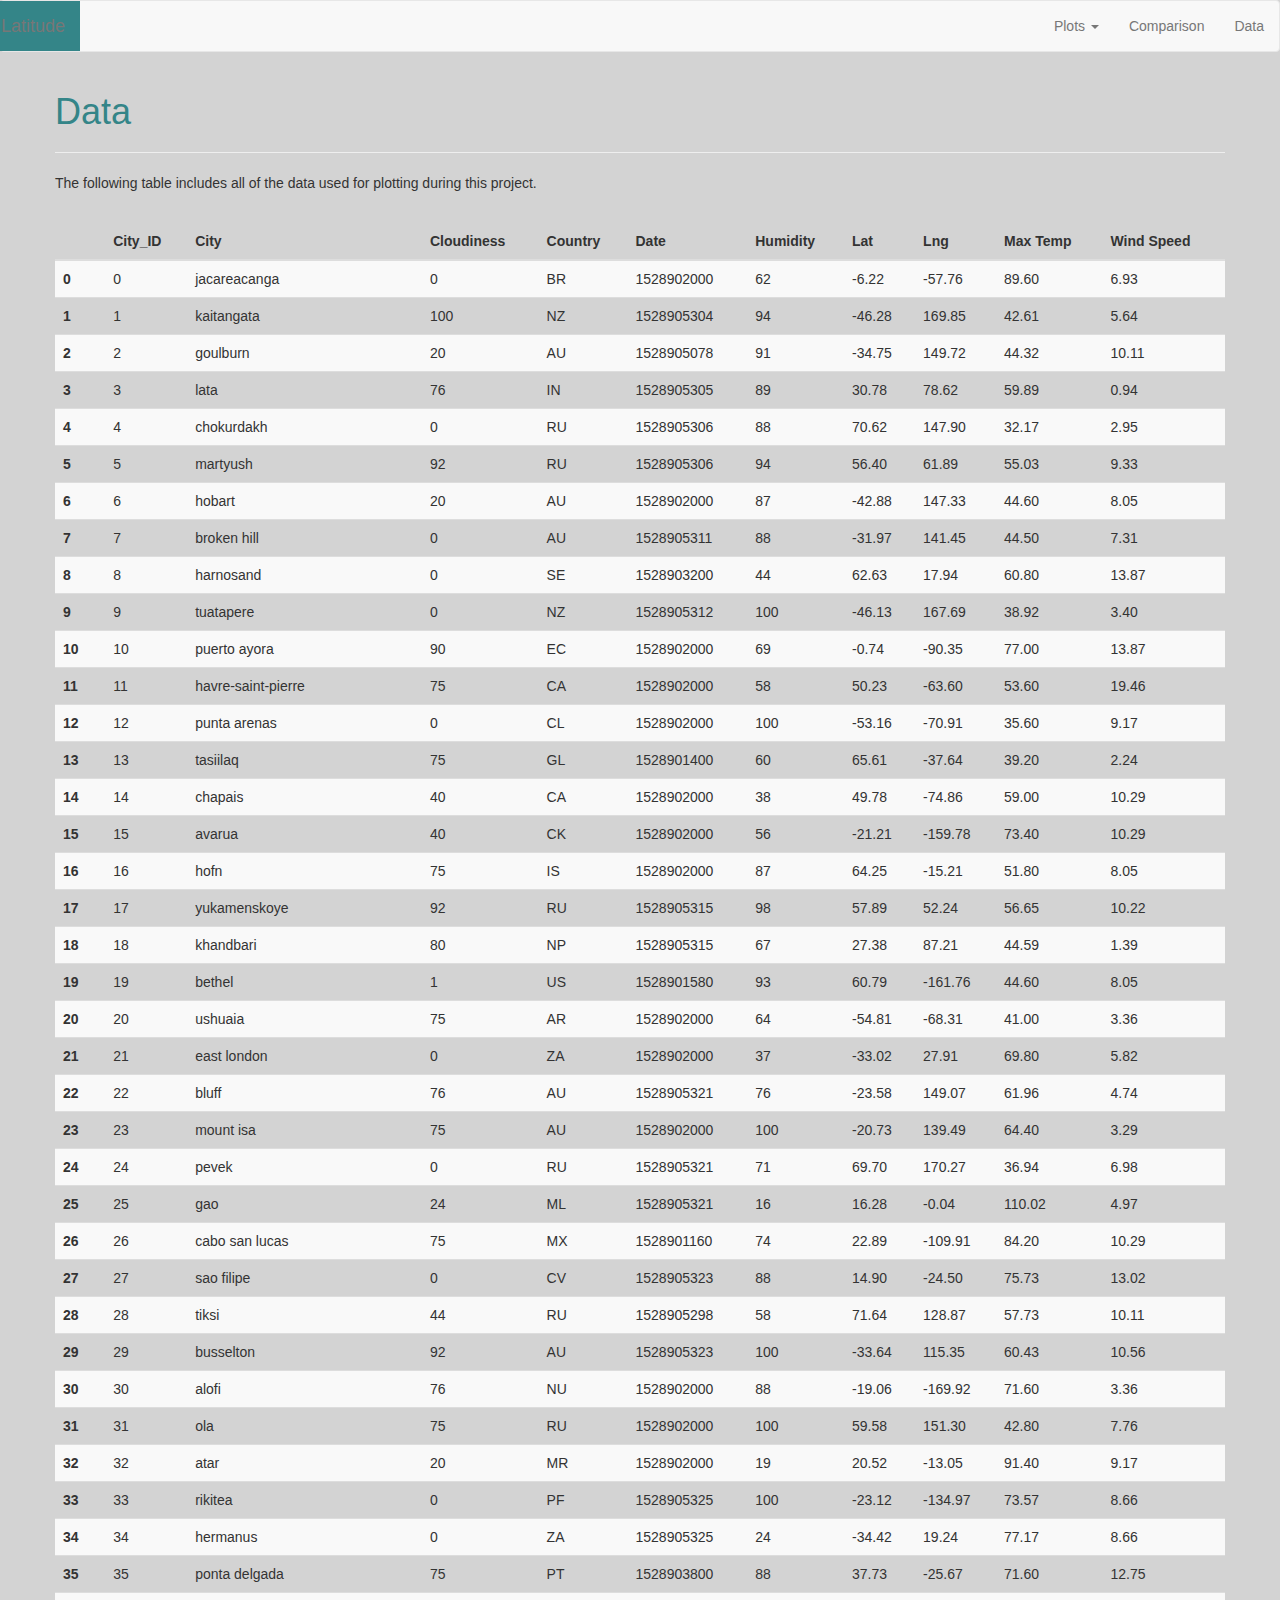
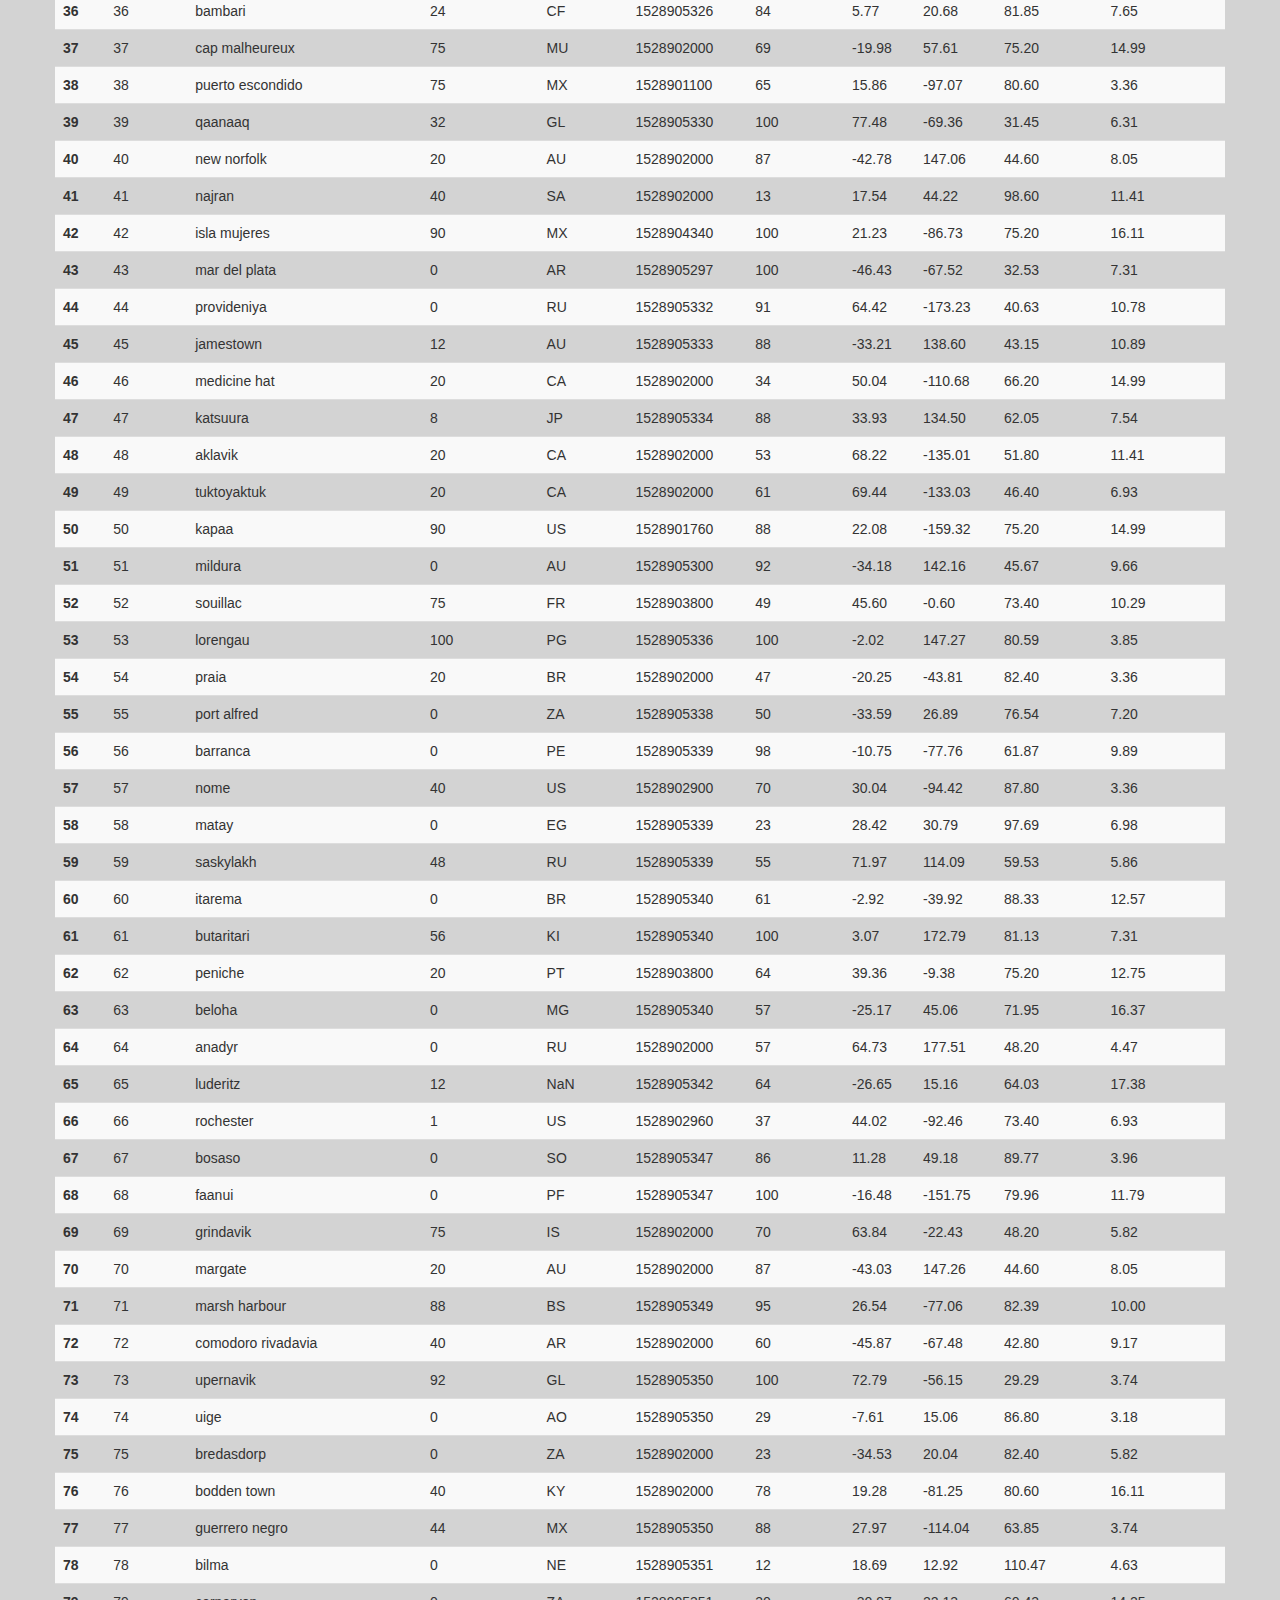
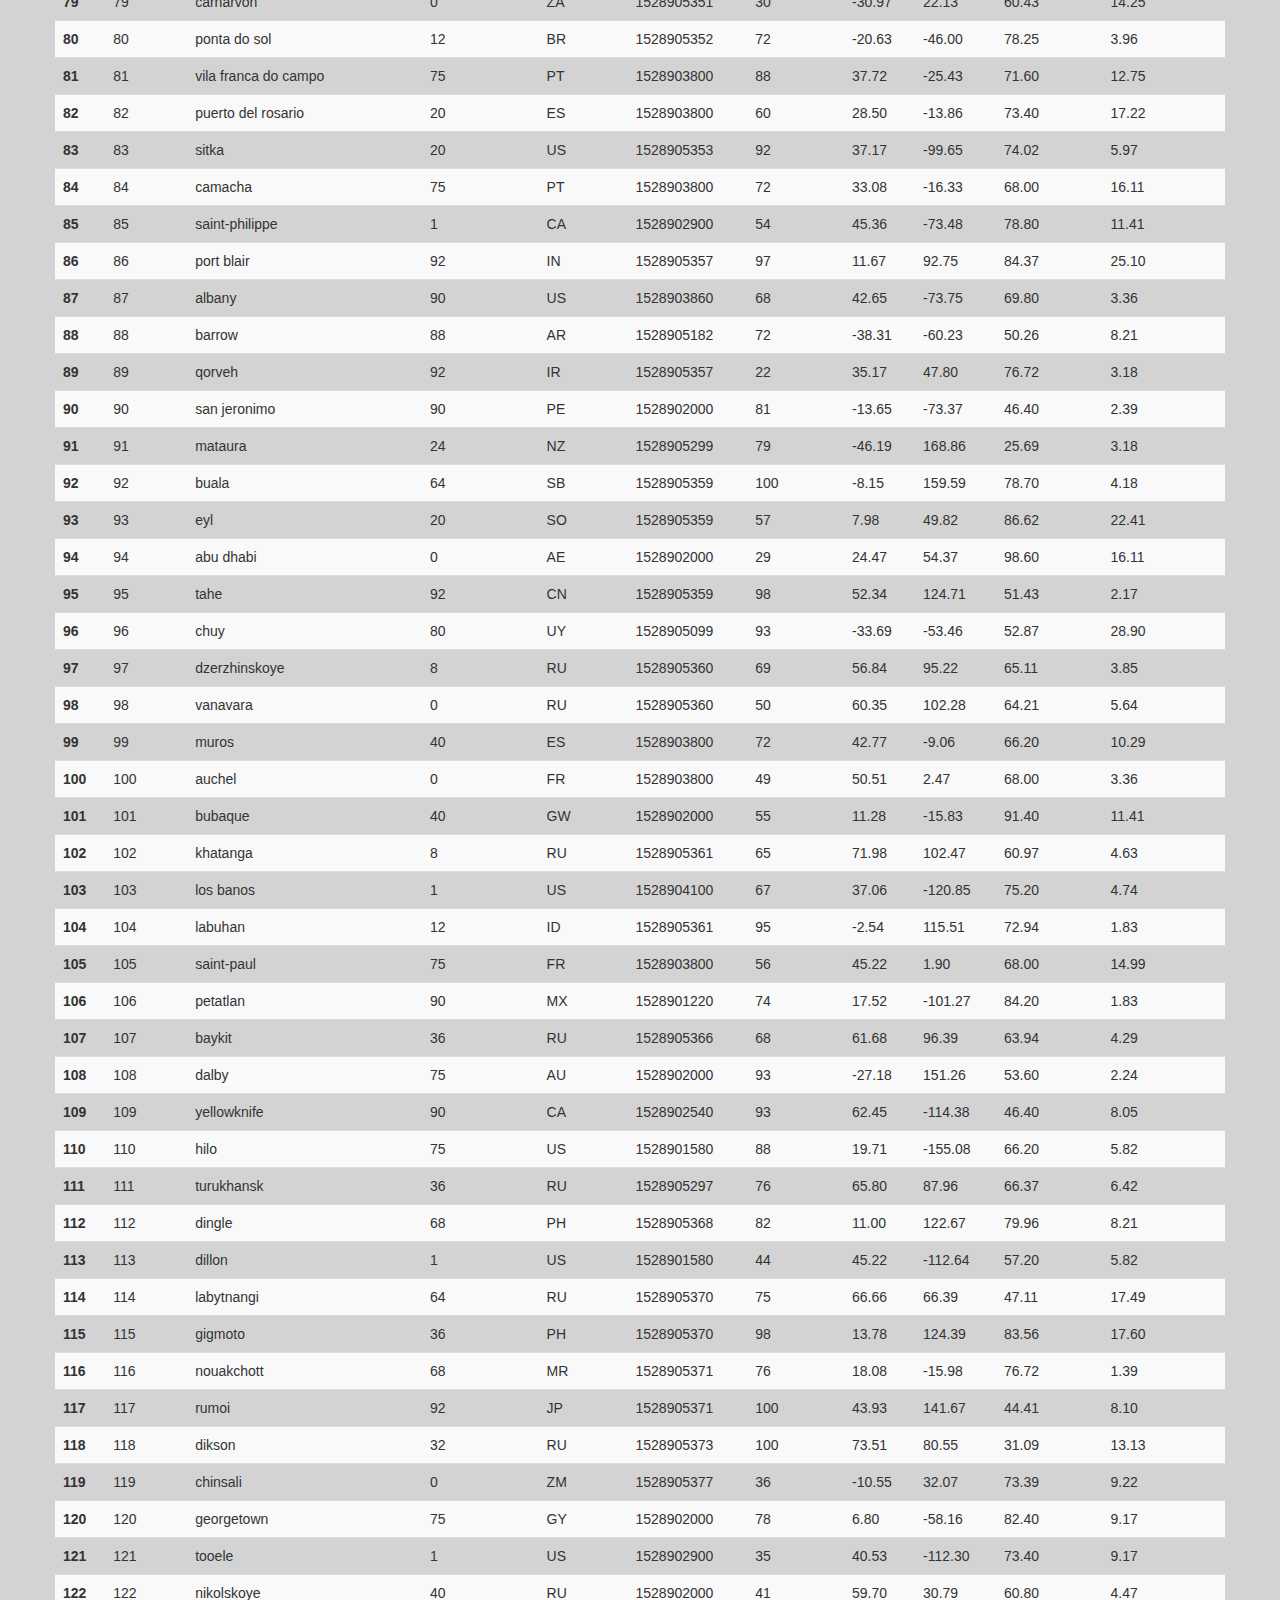
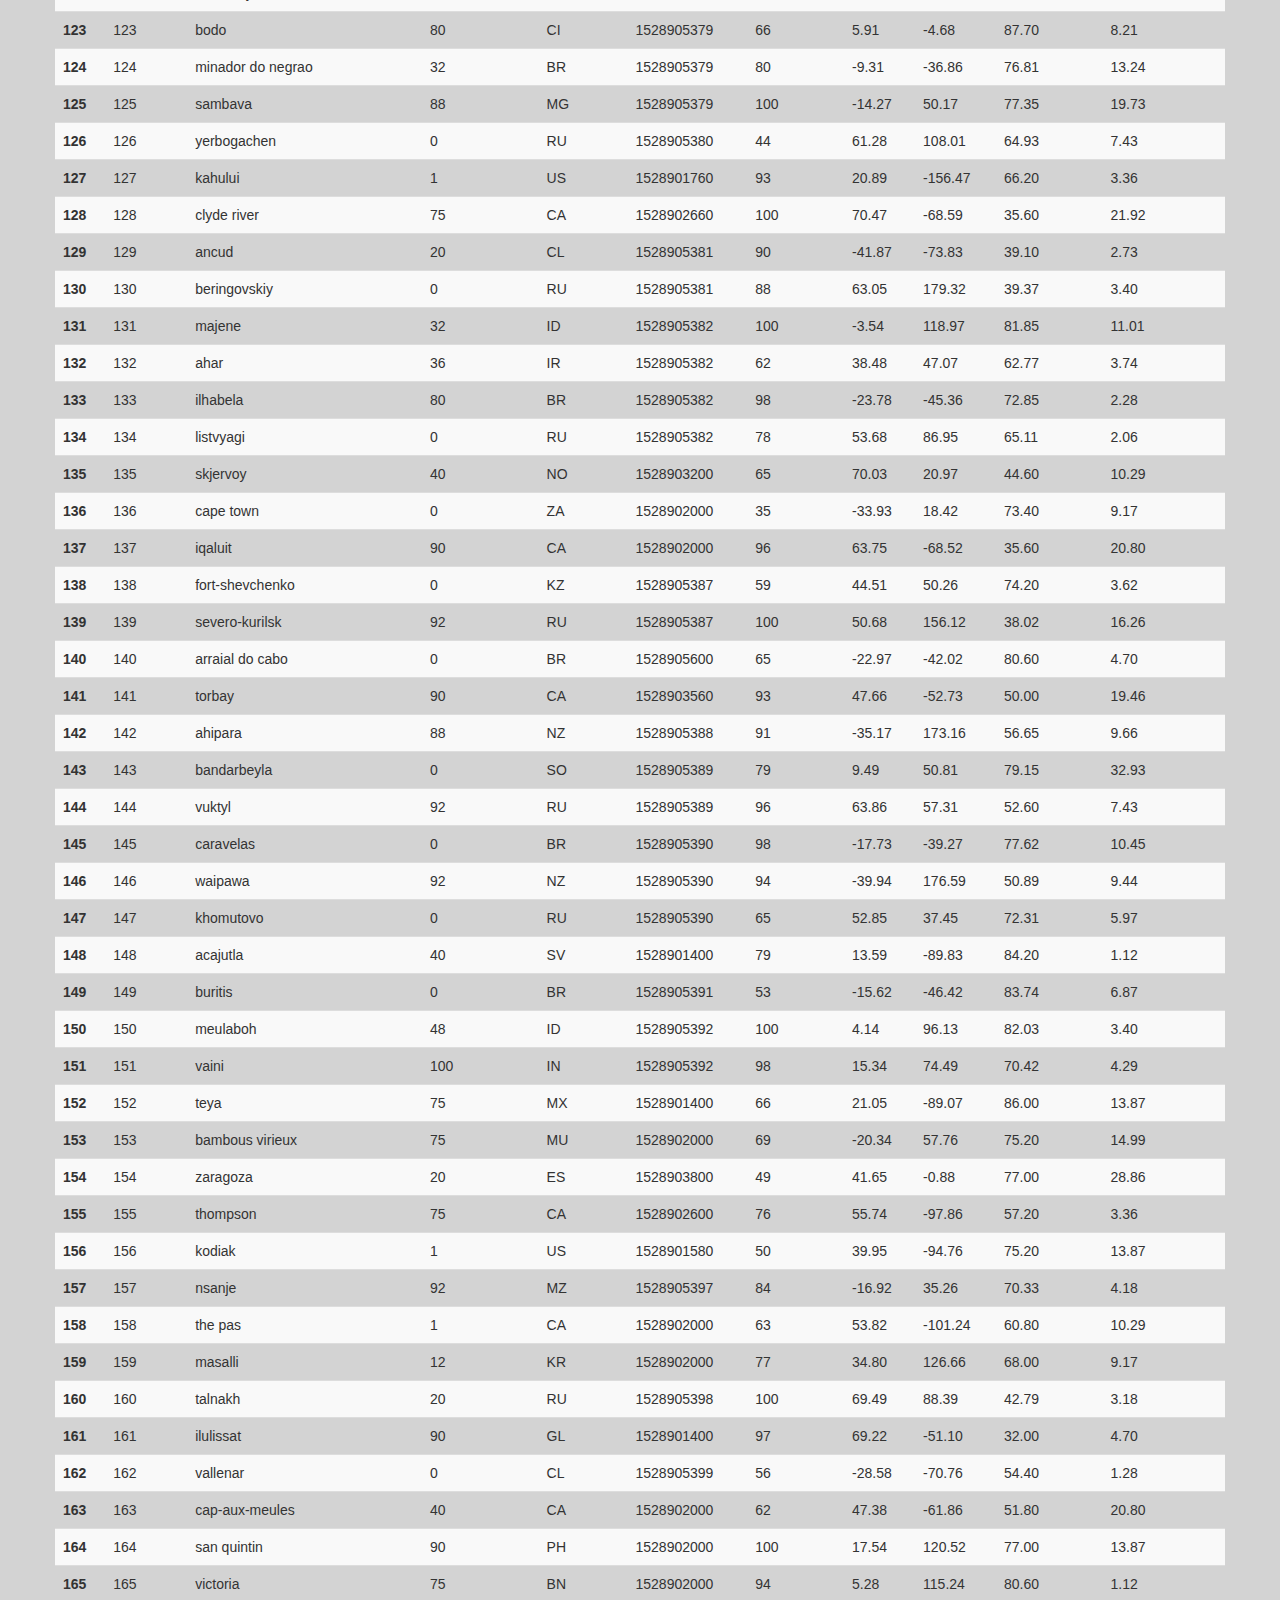
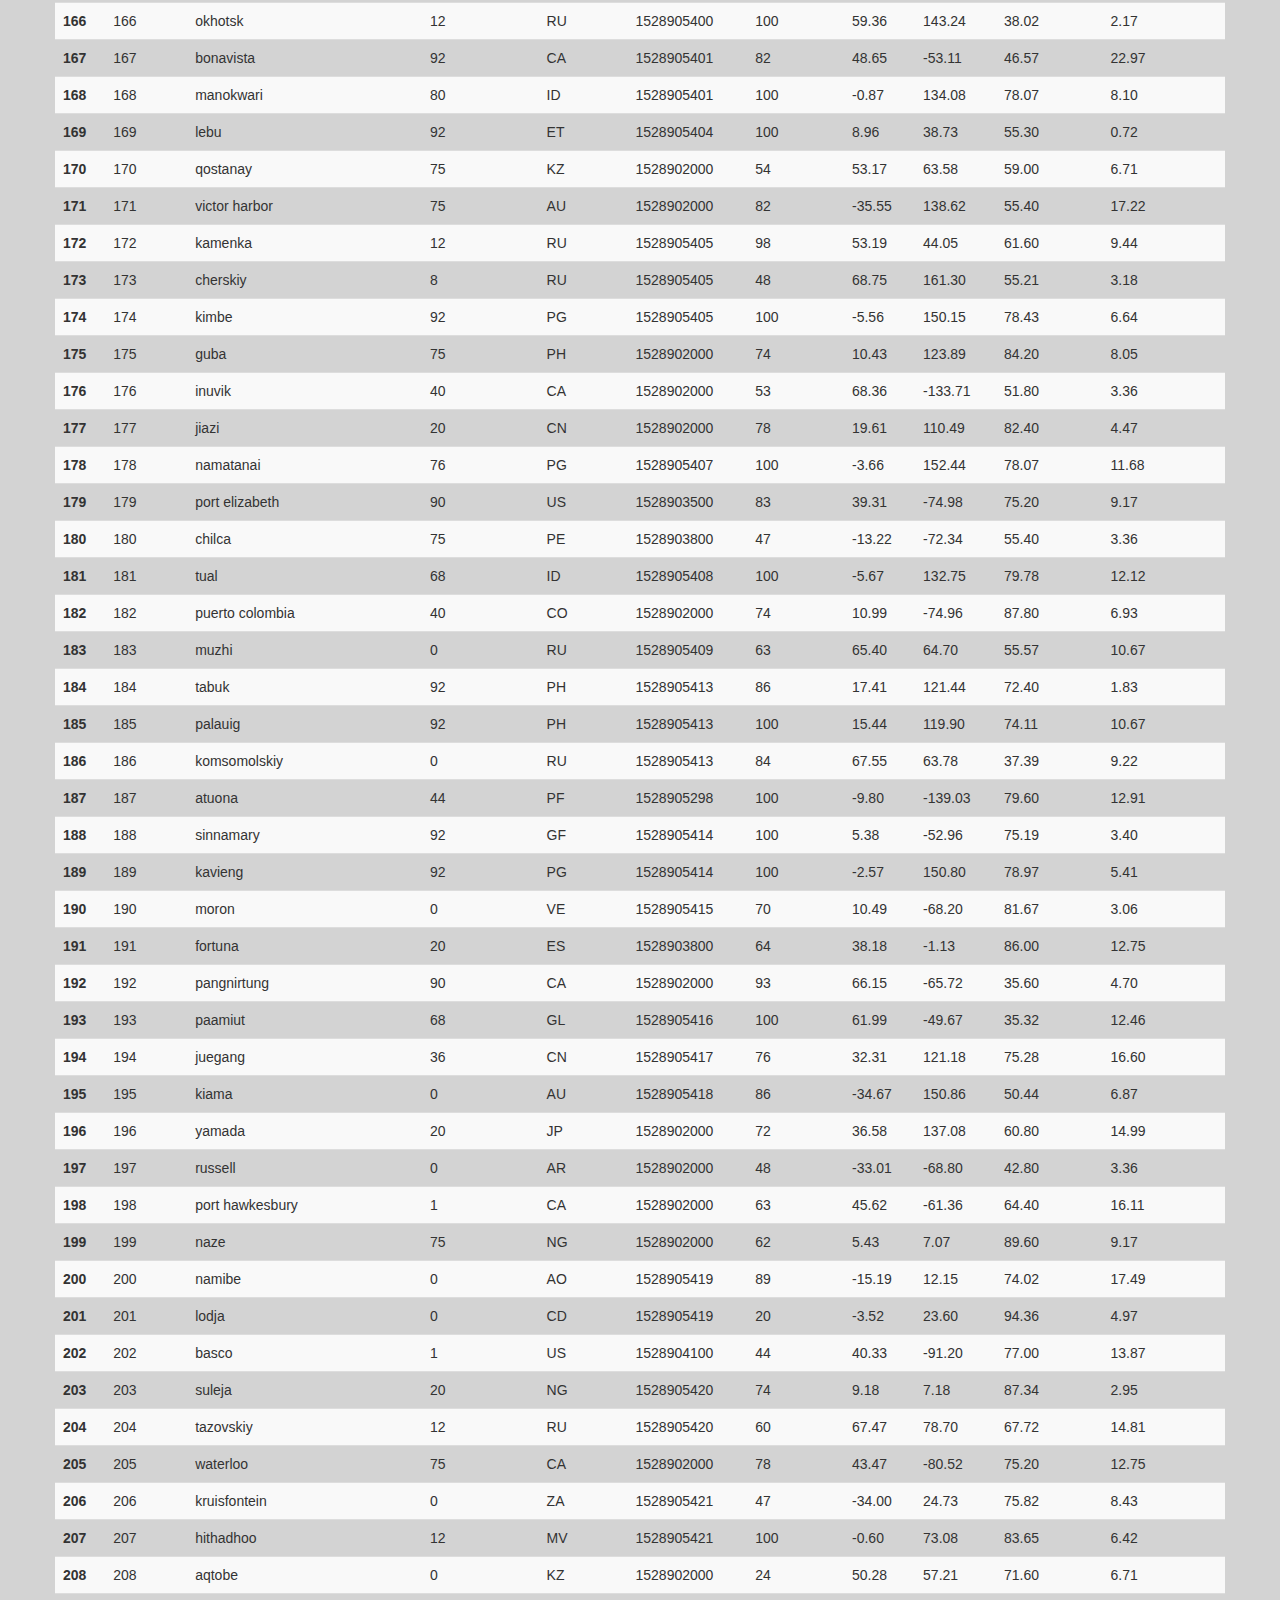
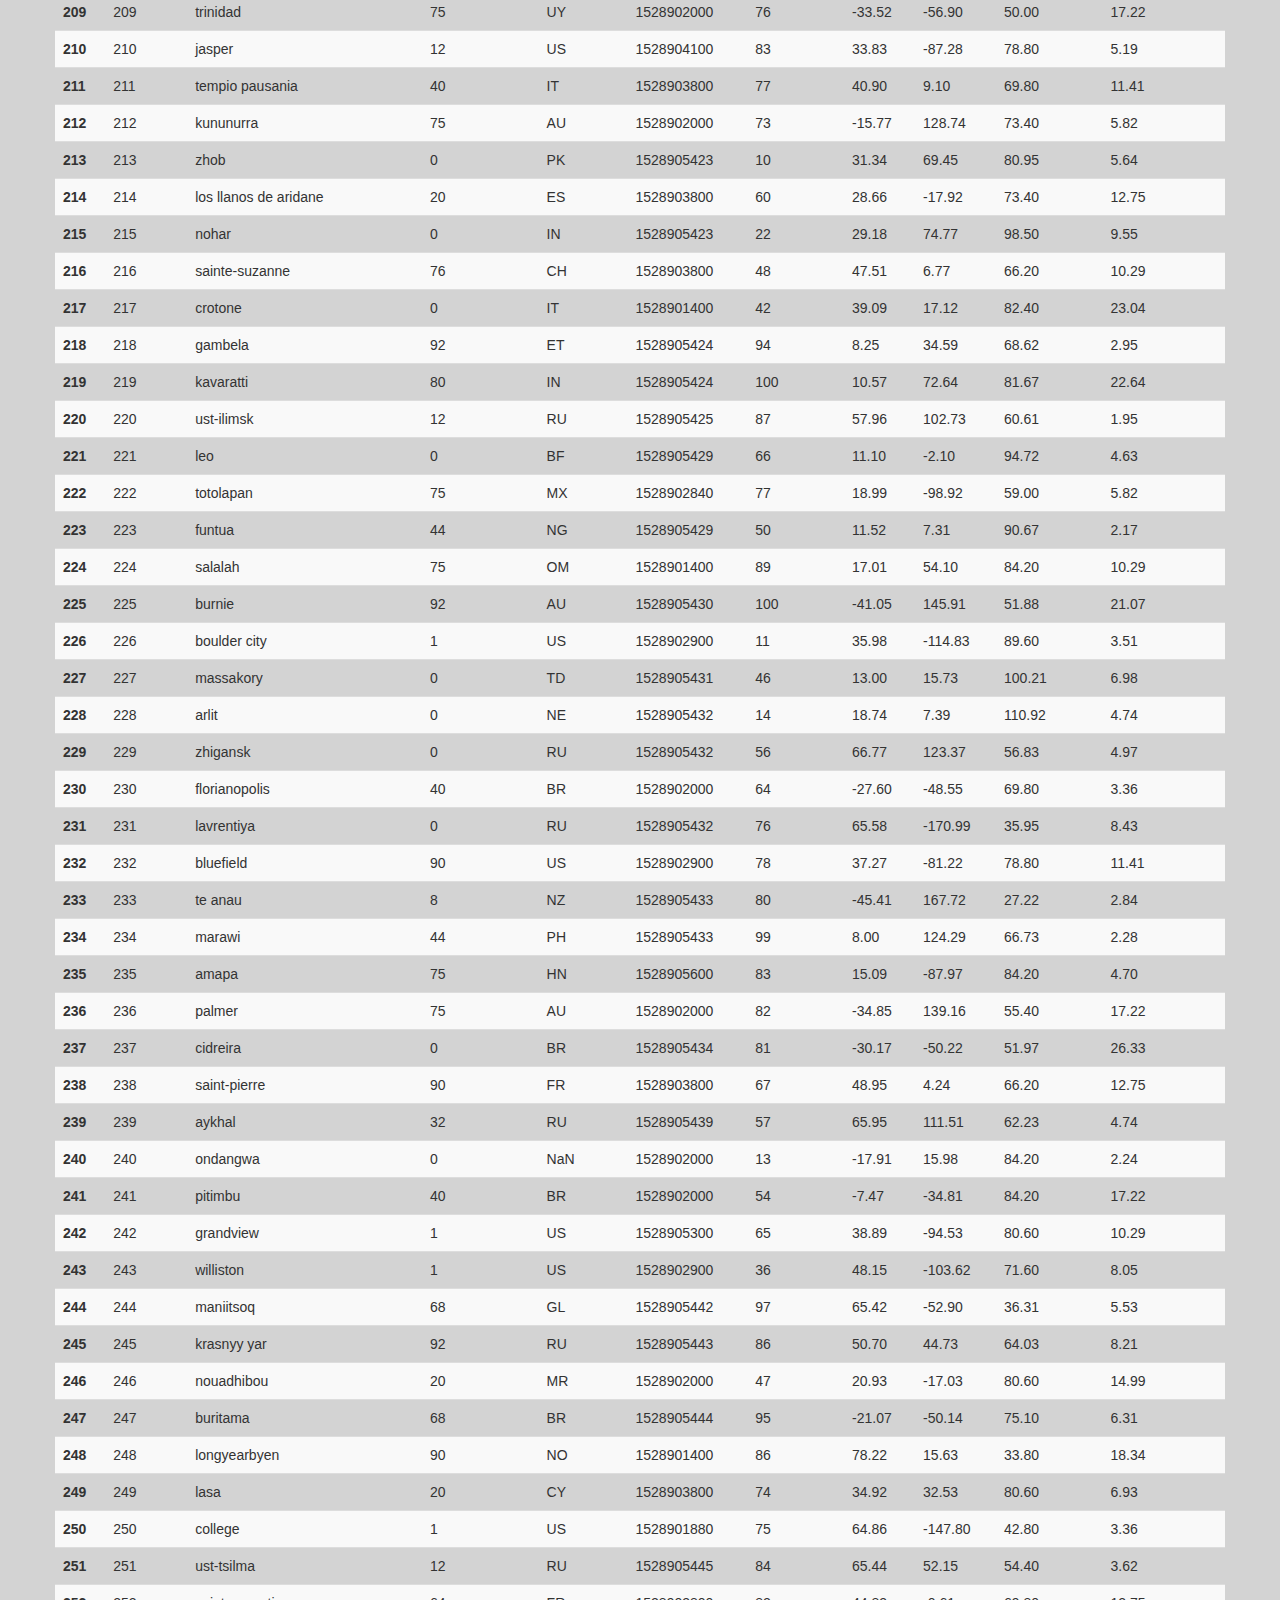
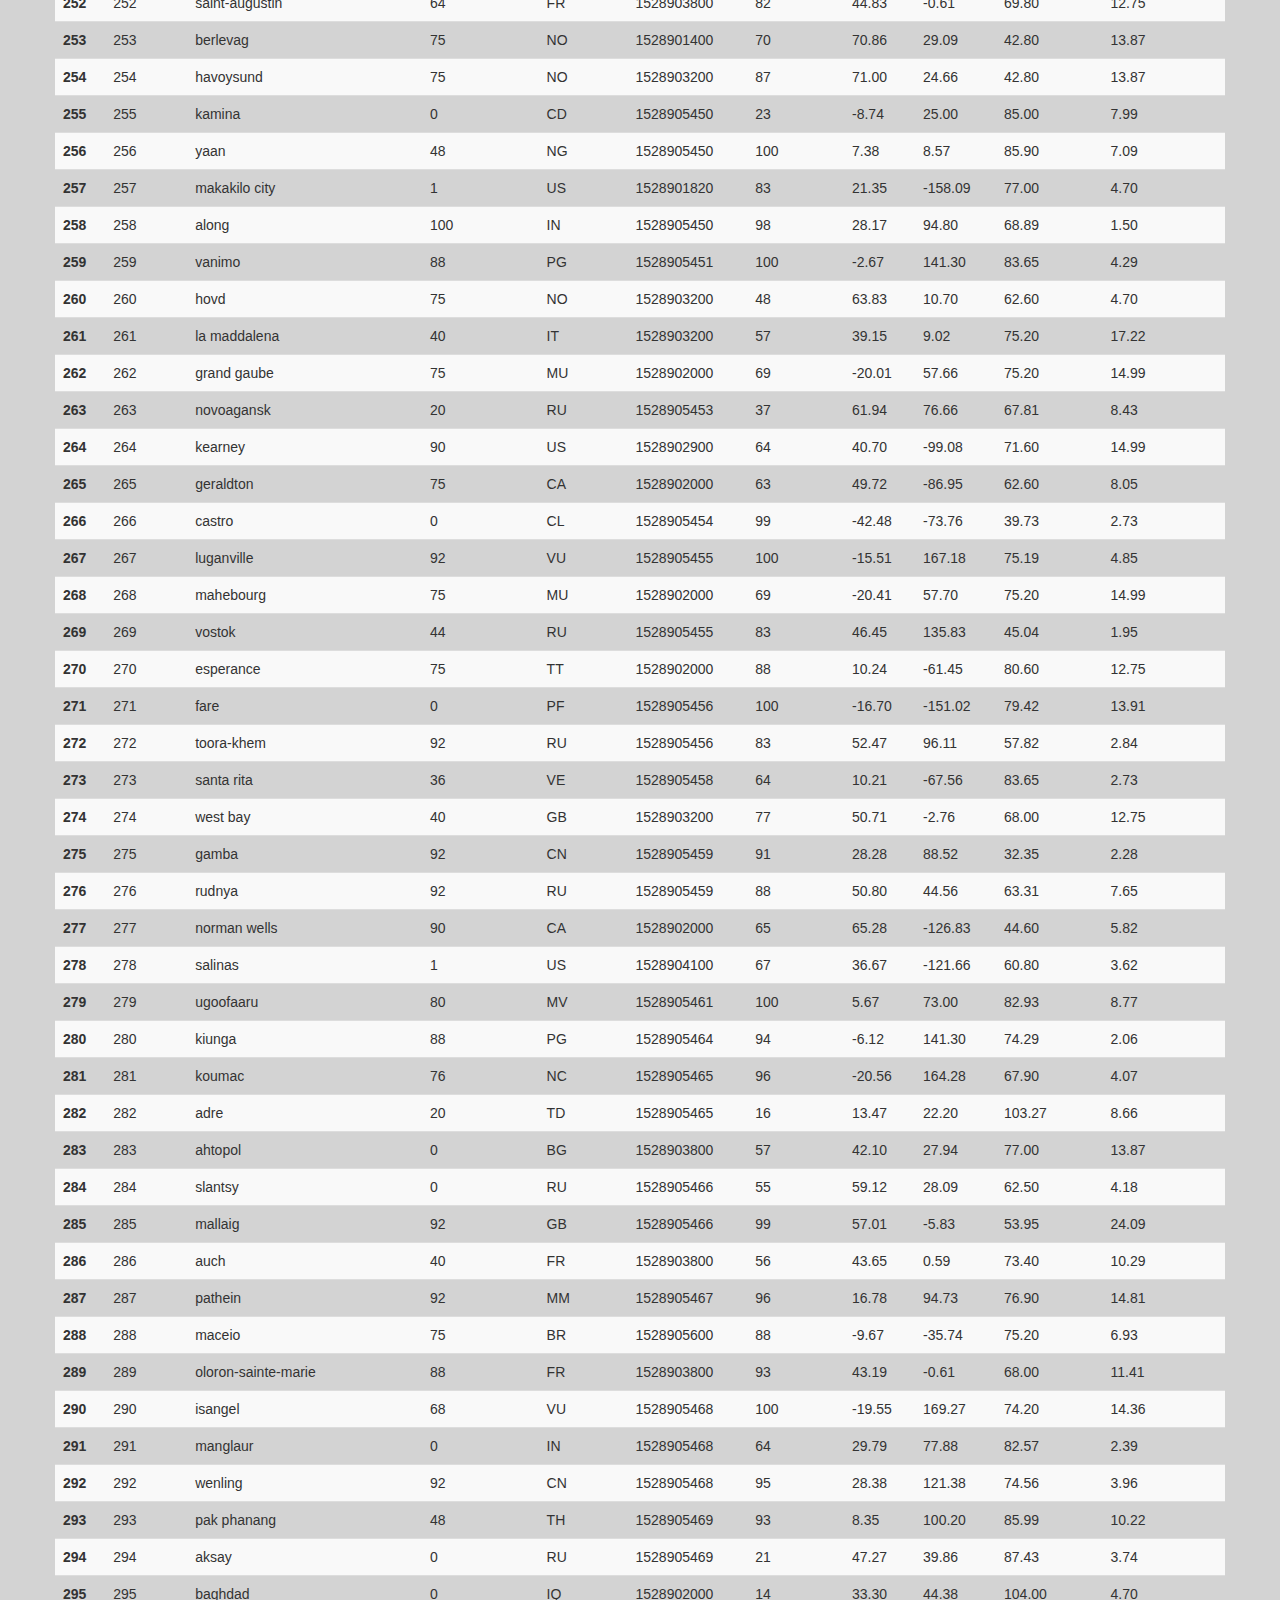
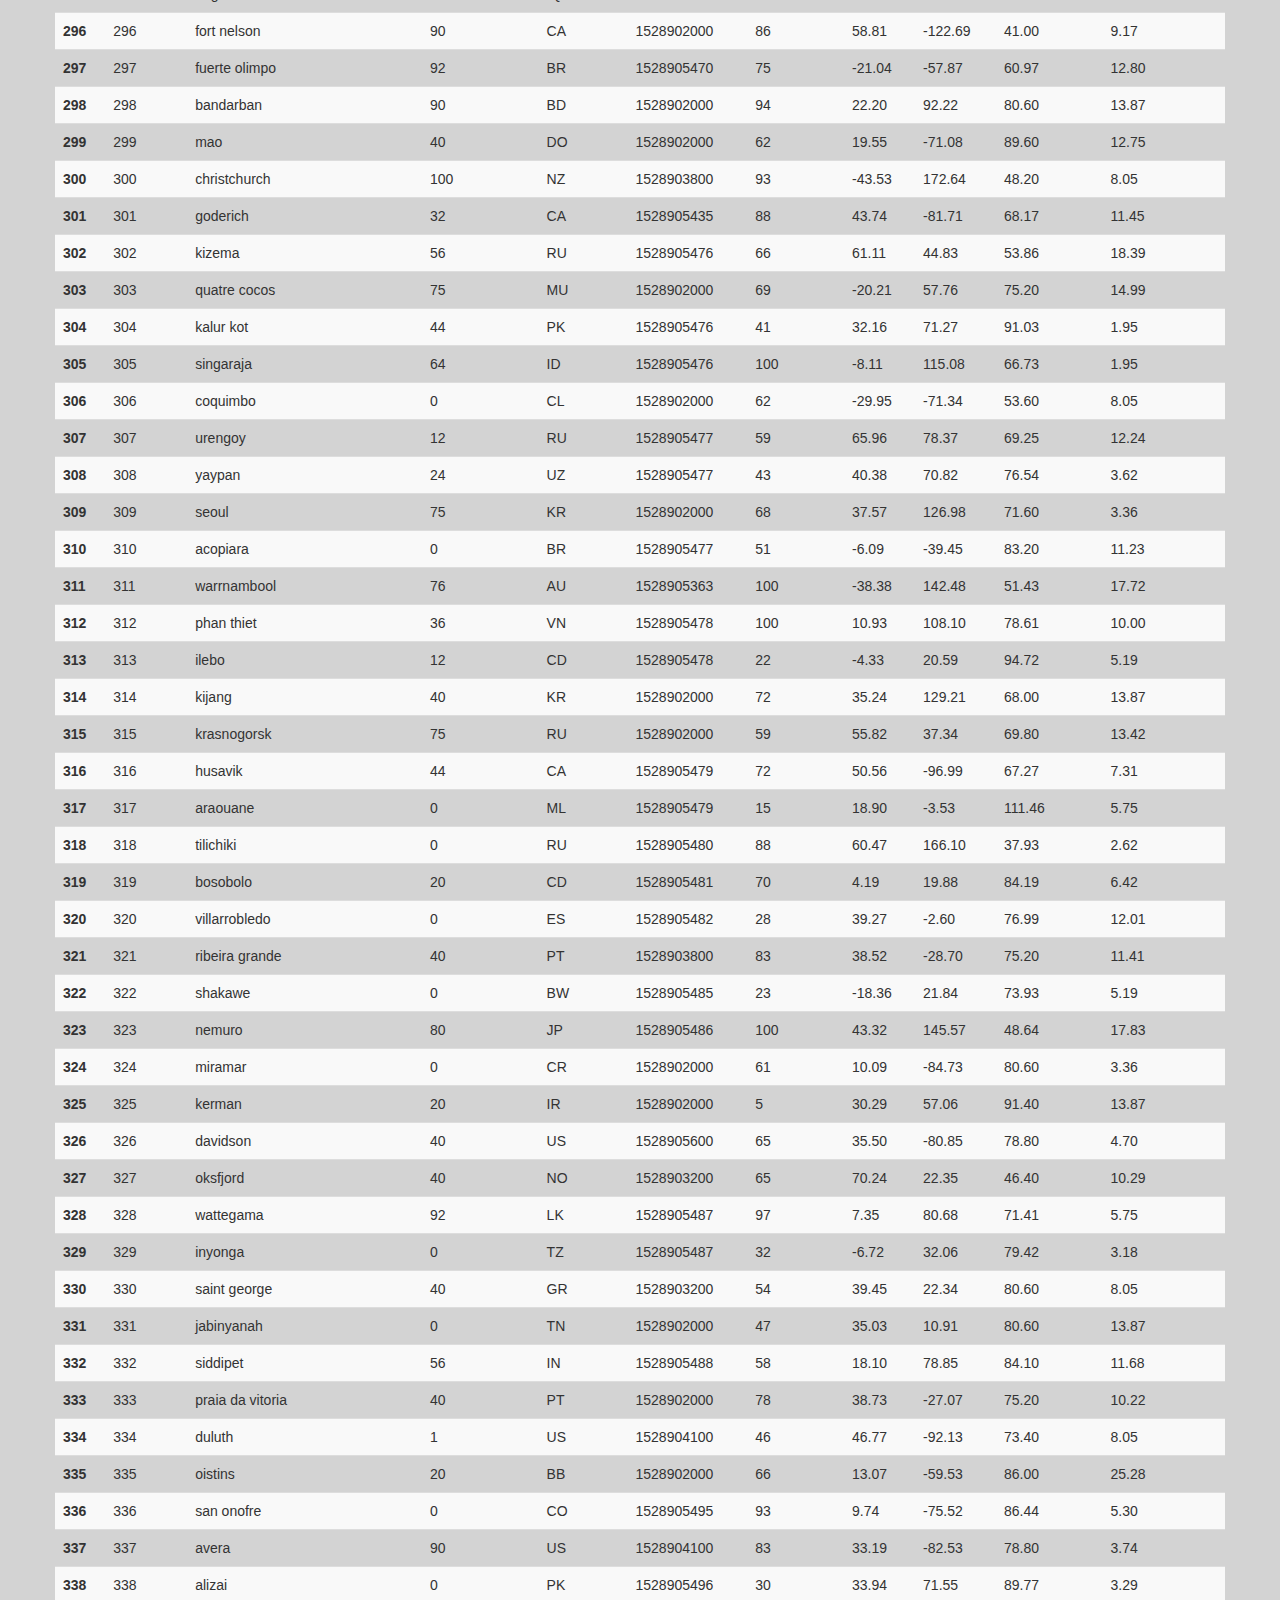
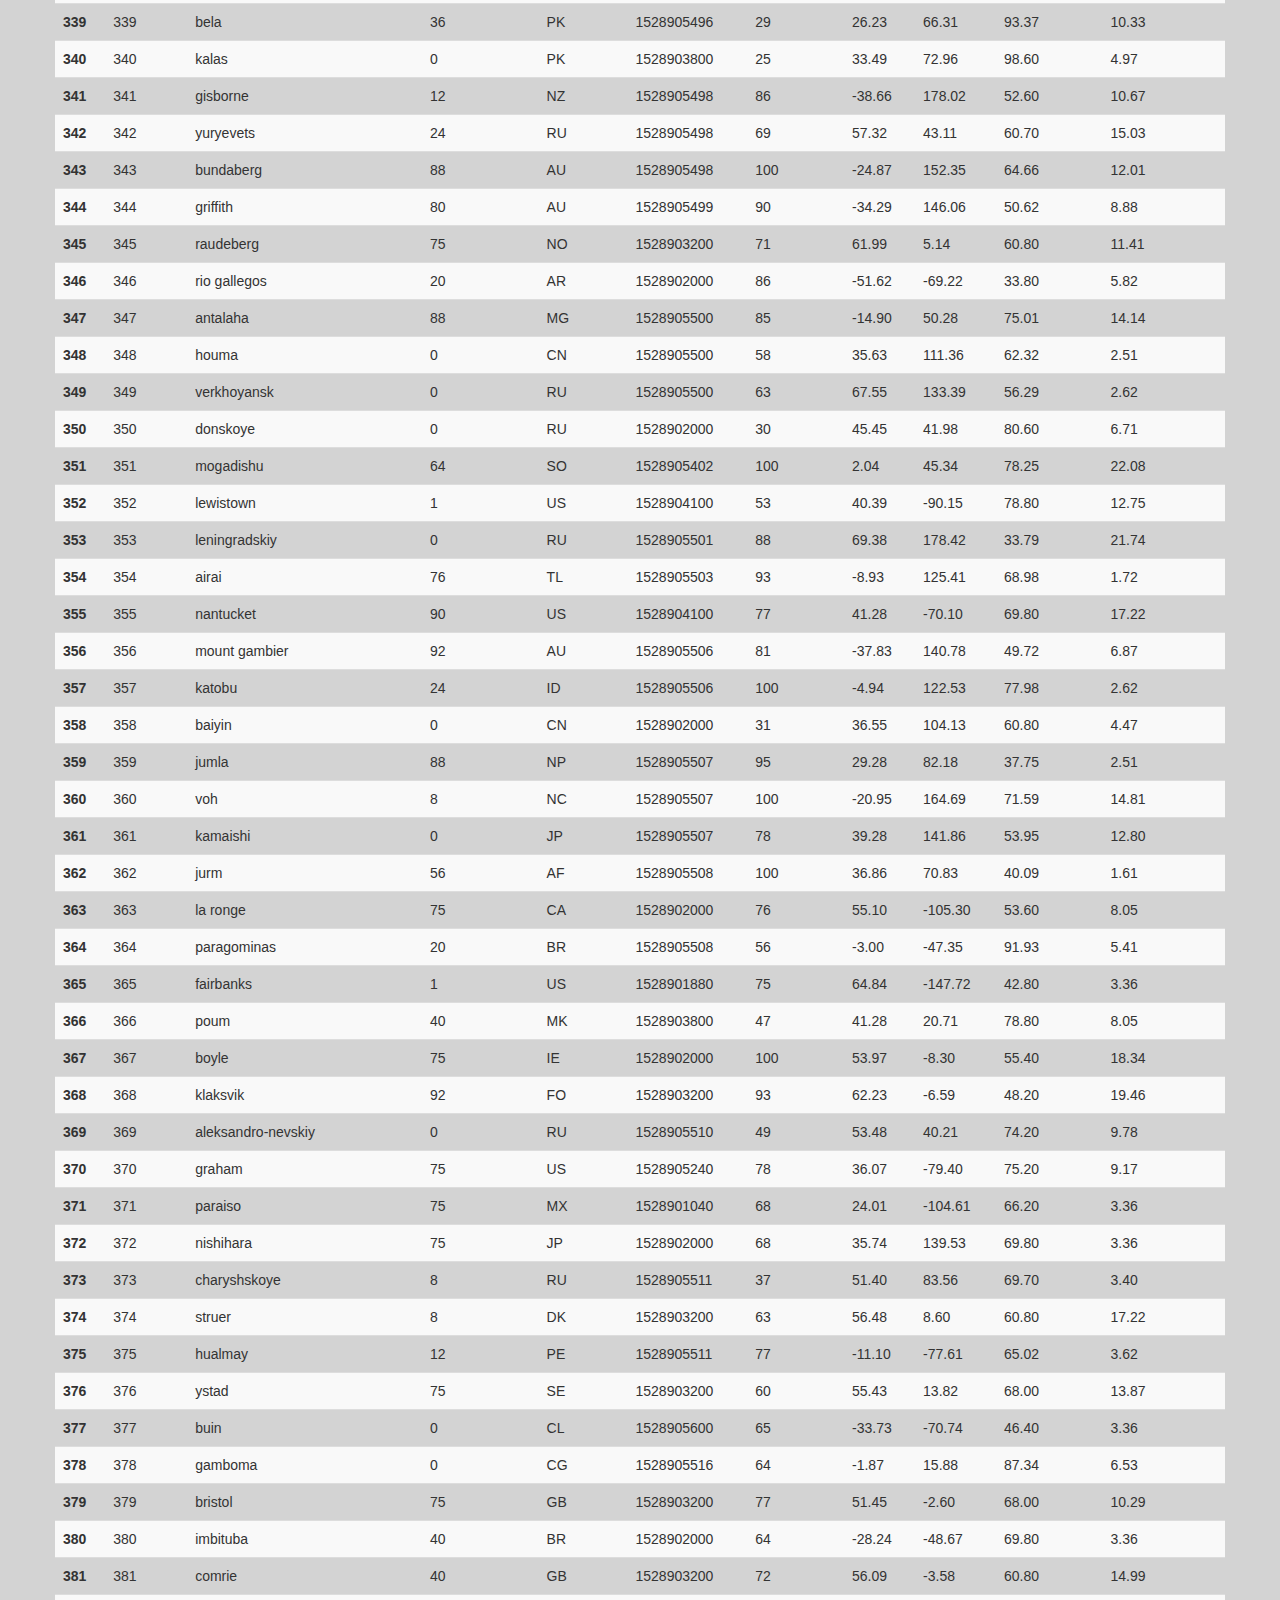
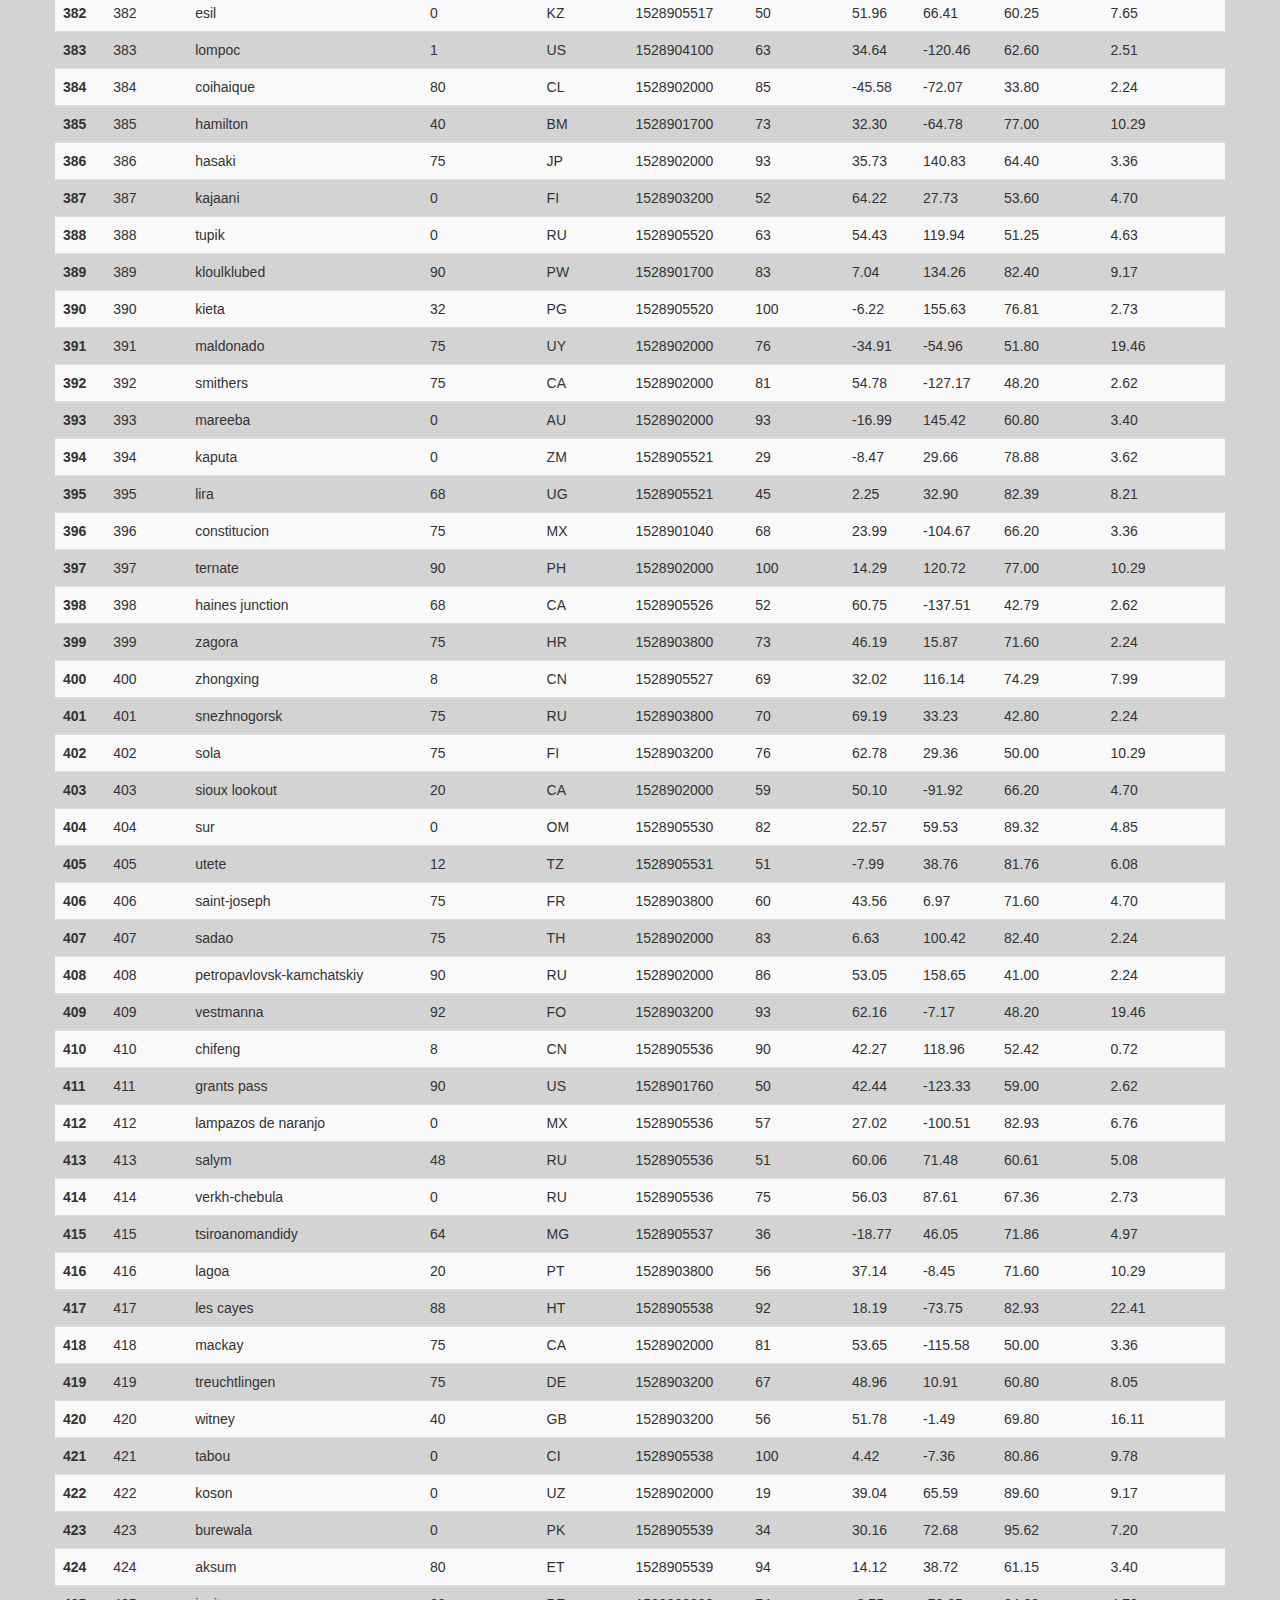
<file: data.html>
<!DOCTYPE html>
<html lang="en">

<head>
    <meta charset="UTF-8">
    <meta http-equiv="X-UA-Compatible" content="IE=edge">
    <meta name="viewport" content="width=device-width, initial-scale=1.0">
    <link rel="stylesheet" href="https://maxcdn.bootstrapcdn.com/bootstrap/3.4.1/css/bootstrap.min.css">
    <link rel="stylesheet" href="style.css">
    <title>Summary of Weather Data Cloudiness</title>
</head>

<body>

    <nav class="navbar navbar-default">
        <div class="container-fluid navbar-customer">
            <div class="row">
                <a class="navbar-brand" href="#">Latitude</a>
                <div class="collapse navbar-collapse" id="navbarNavDarkDropdown">
                    <ul class="navbar-nav navbar-right nav">
                        <li class="nav-item dropdown">
                            <a class="nav-link dropdown-toggle" href="#" id="navbarDarkDropdownMenuLink" role="button"
                                data-toggle="dropdown" role="button" aria-haspopup="true" aria-expanded="false">
                                Plots
                                <span class="caret"></span>
                            </a>
                            <ul class="dropdown-menu">
                                <li><a class="dropdown-item" href="Cloudiness.html">Cloudiness</a></li>
                                <li><a class="dropdown-item" href="Humidity.html">Humidity</a></li>
                                <li><a class="dropdown-item" href="MaxTemperature.html">Max Temperature</a></li>
                                <li><a class="dropdown-item" href="WindSpeed.html">Wind Speed</a></li>
                            </ul>
                        </li>
                        <li>
                            <a href="comparison.html">
                                Comparison
                            </a>
                        </li>
                        <li>
                            <a href="data.html">
                                Data
                            </a>
                        </li>
                    </ul>
                </div>
            </div>
        </div>
    </nav>

    <div class="container">
        <section class="row">
          <div>
            <div class="description-content">
              <h1 class="description-header">Data</h1>
              <hr>
              <p>The following table includes all of the data used for plotting during this project.</p>
              <br>
              <div>
                <table class="dataframe table table-striped">
                    <thead>
                        <tr style="text-align: right;">
                          <th></th>
                          <th>City_ID</th>
                          <th>City</th>
                          <th>Cloudiness</th>
                          <th>Country</th>
                          <th>Date</th>
                          <th>Humidity</th>
                          <th>Lat</th>
                          <th>Lng</th>
                          <th>Max Temp</th>
                          <th>Wind Speed</th>
                        </tr>
                      </thead>
                      <tbody>
                        <tr>
                          <th>0</th>
                          <td>0</td>
                          <td>jacareacanga</td>
                          <td>0</td>
                          <td>BR</td>
                          <td>1528902000</td>
                          <td>62</td>
                          <td>-6.22</td>
                          <td>-57.76</td>
                          <td>89.60</td>
                          <td>6.93</td>
                        </tr>
                        <tr>
                          <th>1</th>
                          <td>1</td>
                          <td>kaitangata</td>
                          <td>100</td>
                          <td>NZ</td>
                          <td>1528905304</td>
                          <td>94</td>
                          <td>-46.28</td>
                          <td>169.85</td>
                          <td>42.61</td>
                          <td>5.64</td>
                        </tr>
                        <tr>
                          <th>2</th>
                          <td>2</td>
                          <td>goulburn</td>
                          <td>20</td>
                          <td>AU</td>
                          <td>1528905078</td>
                          <td>91</td>
                          <td>-34.75</td>
                          <td>149.72</td>
                          <td>44.32</td>
                          <td>10.11</td>
                        </tr>
                        <tr>
                          <th>3</th>
                          <td>3</td>
                          <td>lata</td>
                          <td>76</td>
                          <td>IN</td>
                          <td>1528905305</td>
                          <td>89</td>
                          <td>30.78</td>
                          <td>78.62</td>
                          <td>59.89</td>
                          <td>0.94</td>
                        </tr>
                        <tr>
                          <th>4</th>
                          <td>4</td>
                          <td>chokurdakh</td>
                          <td>0</td>
                          <td>RU</td>
                          <td>1528905306</td>
                          <td>88</td>
                          <td>70.62</td>
                          <td>147.90</td>
                          <td>32.17</td>
                          <td>2.95</td>
                        </tr>
                        <tr>
                          <th>5</th>
                          <td>5</td>
                          <td>martyush</td>
                          <td>92</td>
                          <td>RU</td>
                          <td>1528905306</td>
                          <td>94</td>
                          <td>56.40</td>
                          <td>61.89</td>
                          <td>55.03</td>
                          <td>9.33</td>
                        </tr>
                        <tr>
                          <th>6</th>
                          <td>6</td>
                          <td>hobart</td>
                          <td>20</td>
                          <td>AU</td>
                          <td>1528902000</td>
                          <td>87</td>
                          <td>-42.88</td>
                          <td>147.33</td>
                          <td>44.60</td>
                          <td>8.05</td>
                        </tr>
                        <tr>
                          <th>7</th>
                          <td>7</td>
                          <td>broken hill</td>
                          <td>0</td>
                          <td>AU</td>
                          <td>1528905311</td>
                          <td>88</td>
                          <td>-31.97</td>
                          <td>141.45</td>
                          <td>44.50</td>
                          <td>7.31</td>
                        </tr>
                        <tr>
                          <th>8</th>
                          <td>8</td>
                          <td>harnosand</td>
                          <td>0</td>
                          <td>SE</td>
                          <td>1528903200</td>
                          <td>44</td>
                          <td>62.63</td>
                          <td>17.94</td>
                          <td>60.80</td>
                          <td>13.87</td>
                        </tr>
                        <tr>
                          <th>9</th>
                          <td>9</td>
                          <td>tuatapere</td>
                          <td>0</td>
                          <td>NZ</td>
                          <td>1528905312</td>
                          <td>100</td>
                          <td>-46.13</td>
                          <td>167.69</td>
                          <td>38.92</td>
                          <td>3.40</td>
                        </tr>
                        <tr>
                          <th>10</th>
                          <td>10</td>
                          <td>puerto ayora</td>
                          <td>90</td>
                          <td>EC</td>
                          <td>1528902000</td>
                          <td>69</td>
                          <td>-0.74</td>
                          <td>-90.35</td>
                          <td>77.00</td>
                          <td>13.87</td>
                        </tr>
                        <tr>
                          <th>11</th>
                          <td>11</td>
                          <td>havre-saint-pierre</td>
                          <td>75</td>
                          <td>CA</td>
                          <td>1528902000</td>
                          <td>58</td>
                          <td>50.23</td>
                          <td>-63.60</td>
                          <td>53.60</td>
                          <td>19.46</td>
                        </tr>
                        <tr>
                          <th>12</th>
                          <td>12</td>
                          <td>punta arenas</td>
                          <td>0</td>
                          <td>CL</td>
                          <td>1528902000</td>
                          <td>100</td>
                          <td>-53.16</td>
                          <td>-70.91</td>
                          <td>35.60</td>
                          <td>9.17</td>
                        </tr>
                        <tr>
                          <th>13</th>
                          <td>13</td>
                          <td>tasiilaq</td>
                          <td>75</td>
                          <td>GL</td>
                          <td>1528901400</td>
                          <td>60</td>
                          <td>65.61</td>
                          <td>-37.64</td>
                          <td>39.20</td>
                          <td>2.24</td>
                        </tr>
                        <tr>
                          <th>14</th>
                          <td>14</td>
                          <td>chapais</td>
                          <td>40</td>
                          <td>CA</td>
                          <td>1528902000</td>
                          <td>38</td>
                          <td>49.78</td>
                          <td>-74.86</td>
                          <td>59.00</td>
                          <td>10.29</td>
                        </tr>
                        <tr>
                          <th>15</th>
                          <td>15</td>
                          <td>avarua</td>
                          <td>40</td>
                          <td>CK</td>
                          <td>1528902000</td>
                          <td>56</td>
                          <td>-21.21</td>
                          <td>-159.78</td>
                          <td>73.40</td>
                          <td>10.29</td>
                        </tr>
                        <tr>
                          <th>16</th>
                          <td>16</td>
                          <td>hofn</td>
                          <td>75</td>
                          <td>IS</td>
                          <td>1528902000</td>
                          <td>87</td>
                          <td>64.25</td>
                          <td>-15.21</td>
                          <td>51.80</td>
                          <td>8.05</td>
                        </tr>
                        <tr>
                          <th>17</th>
                          <td>17</td>
                          <td>yukamenskoye</td>
                          <td>92</td>
                          <td>RU</td>
                          <td>1528905315</td>
                          <td>98</td>
                          <td>57.89</td>
                          <td>52.24</td>
                          <td>56.65</td>
                          <td>10.22</td>
                        </tr>
                        <tr>
                          <th>18</th>
                          <td>18</td>
                          <td>khandbari</td>
                          <td>80</td>
                          <td>NP</td>
                          <td>1528905315</td>
                          <td>67</td>
                          <td>27.38</td>
                          <td>87.21</td>
                          <td>44.59</td>
                          <td>1.39</td>
                        </tr>
                        <tr>
                          <th>19</th>
                          <td>19</td>
                          <td>bethel</td>
                          <td>1</td>
                          <td>US</td>
                          <td>1528901580</td>
                          <td>93</td>
                          <td>60.79</td>
                          <td>-161.76</td>
                          <td>44.60</td>
                          <td>8.05</td>
                        </tr>
                        <tr>
                          <th>20</th>
                          <td>20</td>
                          <td>ushuaia</td>
                          <td>75</td>
                          <td>AR</td>
                          <td>1528902000</td>
                          <td>64</td>
                          <td>-54.81</td>
                          <td>-68.31</td>
                          <td>41.00</td>
                          <td>3.36</td>
                        </tr>
                        <tr>
                          <th>21</th>
                          <td>21</td>
                          <td>east london</td>
                          <td>0</td>
                          <td>ZA</td>
                          <td>1528902000</td>
                          <td>37</td>
                          <td>-33.02</td>
                          <td>27.91</td>
                          <td>69.80</td>
                          <td>5.82</td>
                        </tr>
                        <tr>
                          <th>22</th>
                          <td>22</td>
                          <td>bluff</td>
                          <td>76</td>
                          <td>AU</td>
                          <td>1528905321</td>
                          <td>76</td>
                          <td>-23.58</td>
                          <td>149.07</td>
                          <td>61.96</td>
                          <td>4.74</td>
                        </tr>
                        <tr>
                          <th>23</th>
                          <td>23</td>
                          <td>mount isa</td>
                          <td>75</td>
                          <td>AU</td>
                          <td>1528902000</td>
                          <td>100</td>
                          <td>-20.73</td>
                          <td>139.49</td>
                          <td>64.40</td>
                          <td>3.29</td>
                        </tr>
                        <tr>
                          <th>24</th>
                          <td>24</td>
                          <td>pevek</td>
                          <td>0</td>
                          <td>RU</td>
                          <td>1528905321</td>
                          <td>71</td>
                          <td>69.70</td>
                          <td>170.27</td>
                          <td>36.94</td>
                          <td>6.98</td>
                        </tr>
                        <tr>
                          <th>25</th>
                          <td>25</td>
                          <td>gao</td>
                          <td>24</td>
                          <td>ML</td>
                          <td>1528905321</td>
                          <td>16</td>
                          <td>16.28</td>
                          <td>-0.04</td>
                          <td>110.02</td>
                          <td>4.97</td>
                        </tr>
                        <tr>
                          <th>26</th>
                          <td>26</td>
                          <td>cabo san lucas</td>
                          <td>75</td>
                          <td>MX</td>
                          <td>1528901160</td>
                          <td>74</td>
                          <td>22.89</td>
                          <td>-109.91</td>
                          <td>84.20</td>
                          <td>10.29</td>
                        </tr>
                        <tr>
                          <th>27</th>
                          <td>27</td>
                          <td>sao filipe</td>
                          <td>0</td>
                          <td>CV</td>
                          <td>1528905323</td>
                          <td>88</td>
                          <td>14.90</td>
                          <td>-24.50</td>
                          <td>75.73</td>
                          <td>13.02</td>
                        </tr>
                        <tr>
                          <th>28</th>
                          <td>28</td>
                          <td>tiksi</td>
                          <td>44</td>
                          <td>RU</td>
                          <td>1528905298</td>
                          <td>58</td>
                          <td>71.64</td>
                          <td>128.87</td>
                          <td>57.73</td>
                          <td>10.11</td>
                        </tr>
                        <tr>
                          <th>29</th>
                          <td>29</td>
                          <td>busselton</td>
                          <td>92</td>
                          <td>AU</td>
                          <td>1528905323</td>
                          <td>100</td>
                          <td>-33.64</td>
                          <td>115.35</td>
                          <td>60.43</td>
                          <td>10.56</td>
                        </tr>
                        <tr>
                          <th>30</th>
                          <td>30</td>
                          <td>alofi</td>
                          <td>76</td>
                          <td>NU</td>
                          <td>1528902000</td>
                          <td>88</td>
                          <td>-19.06</td>
                          <td>-169.92</td>
                          <td>71.60</td>
                          <td>3.36</td>
                        </tr>
                        <tr>
                          <th>31</th>
                          <td>31</td>
                          <td>ola</td>
                          <td>75</td>
                          <td>RU</td>
                          <td>1528902000</td>
                          <td>100</td>
                          <td>59.58</td>
                          <td>151.30</td>
                          <td>42.80</td>
                          <td>7.76</td>
                        </tr>
                        <tr>
                          <th>32</th>
                          <td>32</td>
                          <td>atar</td>
                          <td>20</td>
                          <td>MR</td>
                          <td>1528902000</td>
                          <td>19</td>
                          <td>20.52</td>
                          <td>-13.05</td>
                          <td>91.40</td>
                          <td>9.17</td>
                        </tr>
                        <tr>
                          <th>33</th>
                          <td>33</td>
                          <td>rikitea</td>
                          <td>0</td>
                          <td>PF</td>
                          <td>1528905325</td>
                          <td>100</td>
                          <td>-23.12</td>
                          <td>-134.97</td>
                          <td>73.57</td>
                          <td>8.66</td>
                        </tr>
                        <tr>
                          <th>34</th>
                          <td>34</td>
                          <td>hermanus</td>
                          <td>0</td>
                          <td>ZA</td>
                          <td>1528905325</td>
                          <td>24</td>
                          <td>-34.42</td>
                          <td>19.24</td>
                          <td>77.17</td>
                          <td>8.66</td>
                        </tr>
                        <tr>
                          <th>35</th>
                          <td>35</td>
                          <td>ponta delgada</td>
                          <td>75</td>
                          <td>PT</td>
                          <td>1528903800</td>
                          <td>88</td>
                          <td>37.73</td>
                          <td>-25.67</td>
                          <td>71.60</td>
                          <td>12.75</td>
                        </tr>
                        <tr>
                          <th>36</th>
                          <td>36</td>
                          <td>bambari</td>
                          <td>24</td>
                          <td>CF</td>
                          <td>1528905326</td>
                          <td>84</td>
                          <td>5.77</td>
                          <td>20.68</td>
                          <td>81.85</td>
                          <td>7.65</td>
                        </tr>
                        <tr>
                          <th>37</th>
                          <td>37</td>
                          <td>cap malheureux</td>
                          <td>75</td>
                          <td>MU</td>
                          <td>1528902000</td>
                          <td>69</td>
                          <td>-19.98</td>
                          <td>57.61</td>
                          <td>75.20</td>
                          <td>14.99</td>
                        </tr>
                        <tr>
                          <th>38</th>
                          <td>38</td>
                          <td>puerto escondido</td>
                          <td>75</td>
                          <td>MX</td>
                          <td>1528901100</td>
                          <td>65</td>
                          <td>15.86</td>
                          <td>-97.07</td>
                          <td>80.60</td>
                          <td>3.36</td>
                        </tr>
                        <tr>
                          <th>39</th>
                          <td>39</td>
                          <td>qaanaaq</td>
                          <td>32</td>
                          <td>GL</td>
                          <td>1528905330</td>
                          <td>100</td>
                          <td>77.48</td>
                          <td>-69.36</td>
                          <td>31.45</td>
                          <td>6.31</td>
                        </tr>
                        <tr>
                          <th>40</th>
                          <td>40</td>
                          <td>new norfolk</td>
                          <td>20</td>
                          <td>AU</td>
                          <td>1528902000</td>
                          <td>87</td>
                          <td>-42.78</td>
                          <td>147.06</td>
                          <td>44.60</td>
                          <td>8.05</td>
                        </tr>
                        <tr>
                          <th>41</th>
                          <td>41</td>
                          <td>najran</td>
                          <td>40</td>
                          <td>SA</td>
                          <td>1528902000</td>
                          <td>13</td>
                          <td>17.54</td>
                          <td>44.22</td>
                          <td>98.60</td>
                          <td>11.41</td>
                        </tr>
                        <tr>
                          <th>42</th>
                          <td>42</td>
                          <td>isla mujeres</td>
                          <td>90</td>
                          <td>MX</td>
                          <td>1528904340</td>
                          <td>100</td>
                          <td>21.23</td>
                          <td>-86.73</td>
                          <td>75.20</td>
                          <td>16.11</td>
                        </tr>
                        <tr>
                          <th>43</th>
                          <td>43</td>
                          <td>mar del plata</td>
                          <td>0</td>
                          <td>AR</td>
                          <td>1528905297</td>
                          <td>100</td>
                          <td>-46.43</td>
                          <td>-67.52</td>
                          <td>32.53</td>
                          <td>7.31</td>
                        </tr>
                        <tr>
                          <th>44</th>
                          <td>44</td>
                          <td>provideniya</td>
                          <td>0</td>
                          <td>RU</td>
                          <td>1528905332</td>
                          <td>91</td>
                          <td>64.42</td>
                          <td>-173.23</td>
                          <td>40.63</td>
                          <td>10.78</td>
                        </tr>
                        <tr>
                          <th>45</th>
                          <td>45</td>
                          <td>jamestown</td>
                          <td>12</td>
                          <td>AU</td>
                          <td>1528905333</td>
                          <td>88</td>
                          <td>-33.21</td>
                          <td>138.60</td>
                          <td>43.15</td>
                          <td>10.89</td>
                        </tr>
                        <tr>
                          <th>46</th>
                          <td>46</td>
                          <td>medicine hat</td>
                          <td>20</td>
                          <td>CA</td>
                          <td>1528902000</td>
                          <td>34</td>
                          <td>50.04</td>
                          <td>-110.68</td>
                          <td>66.20</td>
                          <td>14.99</td>
                        </tr>
                        <tr>
                          <th>47</th>
                          <td>47</td>
                          <td>katsuura</td>
                          <td>8</td>
                          <td>JP</td>
                          <td>1528905334</td>
                          <td>88</td>
                          <td>33.93</td>
                          <td>134.50</td>
                          <td>62.05</td>
                          <td>7.54</td>
                        </tr>
                        <tr>
                          <th>48</th>
                          <td>48</td>
                          <td>aklavik</td>
                          <td>20</td>
                          <td>CA</td>
                          <td>1528902000</td>
                          <td>53</td>
                          <td>68.22</td>
                          <td>-135.01</td>
                          <td>51.80</td>
                          <td>11.41</td>
                        </tr>
                        <tr>
                          <th>49</th>
                          <td>49</td>
                          <td>tuktoyaktuk</td>
                          <td>20</td>
                          <td>CA</td>
                          <td>1528902000</td>
                          <td>61</td>
                          <td>69.44</td>
                          <td>-133.03</td>
                          <td>46.40</td>
                          <td>6.93</td>
                        </tr>
                        <tr>
                          <th>50</th>
                          <td>50</td>
                          <td>kapaa</td>
                          <td>90</td>
                          <td>US</td>
                          <td>1528901760</td>
                          <td>88</td>
                          <td>22.08</td>
                          <td>-159.32</td>
                          <td>75.20</td>
                          <td>14.99</td>
                        </tr>
                        <tr>
                          <th>51</th>
                          <td>51</td>
                          <td>mildura</td>
                          <td>0</td>
                          <td>AU</td>
                          <td>1528905300</td>
                          <td>92</td>
                          <td>-34.18</td>
                          <td>142.16</td>
                          <td>45.67</td>
                          <td>9.66</td>
                        </tr>
                        <tr>
                          <th>52</th>
                          <td>52</td>
                          <td>souillac</td>
                          <td>75</td>
                          <td>FR</td>
                          <td>1528903800</td>
                          <td>49</td>
                          <td>45.60</td>
                          <td>-0.60</td>
                          <td>73.40</td>
                          <td>10.29</td>
                        </tr>
                        <tr>
                          <th>53</th>
                          <td>53</td>
                          <td>lorengau</td>
                          <td>100</td>
                          <td>PG</td>
                          <td>1528905336</td>
                          <td>100</td>
                          <td>-2.02</td>
                          <td>147.27</td>
                          <td>80.59</td>
                          <td>3.85</td>
                        </tr>
                        <tr>
                          <th>54</th>
                          <td>54</td>
                          <td>praia</td>
                          <td>20</td>
                          <td>BR</td>
                          <td>1528902000</td>
                          <td>47</td>
                          <td>-20.25</td>
                          <td>-43.81</td>
                          <td>82.40</td>
                          <td>3.36</td>
                        </tr>
                        <tr>
                          <th>55</th>
                          <td>55</td>
                          <td>port alfred</td>
                          <td>0</td>
                          <td>ZA</td>
                          <td>1528905338</td>
                          <td>50</td>
                          <td>-33.59</td>
                          <td>26.89</td>
                          <td>76.54</td>
                          <td>7.20</td>
                        </tr>
                        <tr>
                          <th>56</th>
                          <td>56</td>
                          <td>barranca</td>
                          <td>0</td>
                          <td>PE</td>
                          <td>1528905339</td>
                          <td>98</td>
                          <td>-10.75</td>
                          <td>-77.76</td>
                          <td>61.87</td>
                          <td>9.89</td>
                        </tr>
                        <tr>
                          <th>57</th>
                          <td>57</td>
                          <td>nome</td>
                          <td>40</td>
                          <td>US</td>
                          <td>1528902900</td>
                          <td>70</td>
                          <td>30.04</td>
                          <td>-94.42</td>
                          <td>87.80</td>
                          <td>3.36</td>
                        </tr>
                        <tr>
                          <th>58</th>
                          <td>58</td>
                          <td>matay</td>
                          <td>0</td>
                          <td>EG</td>
                          <td>1528905339</td>
                          <td>23</td>
                          <td>28.42</td>
                          <td>30.79</td>
                          <td>97.69</td>
                          <td>6.98</td>
                        </tr>
                        <tr>
                          <th>59</th>
                          <td>59</td>
                          <td>saskylakh</td>
                          <td>48</td>
                          <td>RU</td>
                          <td>1528905339</td>
                          <td>55</td>
                          <td>71.97</td>
                          <td>114.09</td>
                          <td>59.53</td>
                          <td>5.86</td>
                        </tr>
                        <tr>
                          <th>60</th>
                          <td>60</td>
                          <td>itarema</td>
                          <td>0</td>
                          <td>BR</td>
                          <td>1528905340</td>
                          <td>61</td>
                          <td>-2.92</td>
                          <td>-39.92</td>
                          <td>88.33</td>
                          <td>12.57</td>
                        </tr>
                        <tr>
                          <th>61</th>
                          <td>61</td>
                          <td>butaritari</td>
                          <td>56</td>
                          <td>KI</td>
                          <td>1528905340</td>
                          <td>100</td>
                          <td>3.07</td>
                          <td>172.79</td>
                          <td>81.13</td>
                          <td>7.31</td>
                        </tr>
                        <tr>
                          <th>62</th>
                          <td>62</td>
                          <td>peniche</td>
                          <td>20</td>
                          <td>PT</td>
                          <td>1528903800</td>
                          <td>64</td>
                          <td>39.36</td>
                          <td>-9.38</td>
                          <td>75.20</td>
                          <td>12.75</td>
                        </tr>
                        <tr>
                          <th>63</th>
                          <td>63</td>
                          <td>beloha</td>
                          <td>0</td>
                          <td>MG</td>
                          <td>1528905340</td>
                          <td>57</td>
                          <td>-25.17</td>
                          <td>45.06</td>
                          <td>71.95</td>
                          <td>16.37</td>
                        </tr>
                        <tr>
                          <th>64</th>
                          <td>64</td>
                          <td>anadyr</td>
                          <td>0</td>
                          <td>RU</td>
                          <td>1528902000</td>
                          <td>57</td>
                          <td>64.73</td>
                          <td>177.51</td>
                          <td>48.20</td>
                          <td>4.47</td>
                        </tr>
                        <tr>
                          <th>65</th>
                          <td>65</td>
                          <td>luderitz</td>
                          <td>12</td>
                          <td>NaN</td>
                          <td>1528905342</td>
                          <td>64</td>
                          <td>-26.65</td>
                          <td>15.16</td>
                          <td>64.03</td>
                          <td>17.38</td>
                        </tr>
                        <tr>
                          <th>66</th>
                          <td>66</td>
                          <td>rochester</td>
                          <td>1</td>
                          <td>US</td>
                          <td>1528902960</td>
                          <td>37</td>
                          <td>44.02</td>
                          <td>-92.46</td>
                          <td>73.40</td>
                          <td>6.93</td>
                        </tr>
                        <tr>
                          <th>67</th>
                          <td>67</td>
                          <td>bosaso</td>
                          <td>0</td>
                          <td>SO</td>
                          <td>1528905347</td>
                          <td>86</td>
                          <td>11.28</td>
                          <td>49.18</td>
                          <td>89.77</td>
                          <td>3.96</td>
                        </tr>
                        <tr>
                          <th>68</th>
                          <td>68</td>
                          <td>faanui</td>
                          <td>0</td>
                          <td>PF</td>
                          <td>1528905347</td>
                          <td>100</td>
                          <td>-16.48</td>
                          <td>-151.75</td>
                          <td>79.96</td>
                          <td>11.79</td>
                        </tr>
                        <tr>
                          <th>69</th>
                          <td>69</td>
                          <td>grindavik</td>
                          <td>75</td>
                          <td>IS</td>
                          <td>1528902000</td>
                          <td>70</td>
                          <td>63.84</td>
                          <td>-22.43</td>
                          <td>48.20</td>
                          <td>5.82</td>
                        </tr>
                        <tr>
                          <th>70</th>
                          <td>70</td>
                          <td>margate</td>
                          <td>20</td>
                          <td>AU</td>
                          <td>1528902000</td>
                          <td>87</td>
                          <td>-43.03</td>
                          <td>147.26</td>
                          <td>44.60</td>
                          <td>8.05</td>
                        </tr>
                        <tr>
                          <th>71</th>
                          <td>71</td>
                          <td>marsh harbour</td>
                          <td>88</td>
                          <td>BS</td>
                          <td>1528905349</td>
                          <td>95</td>
                          <td>26.54</td>
                          <td>-77.06</td>
                          <td>82.39</td>
                          <td>10.00</td>
                        </tr>
                        <tr>
                          <th>72</th>
                          <td>72</td>
                          <td>comodoro rivadavia</td>
                          <td>40</td>
                          <td>AR</td>
                          <td>1528902000</td>
                          <td>60</td>
                          <td>-45.87</td>
                          <td>-67.48</td>
                          <td>42.80</td>
                          <td>9.17</td>
                        </tr>
                        <tr>
                          <th>73</th>
                          <td>73</td>
                          <td>upernavik</td>
                          <td>92</td>
                          <td>GL</td>
                          <td>1528905350</td>
                          <td>100</td>
                          <td>72.79</td>
                          <td>-56.15</td>
                          <td>29.29</td>
                          <td>3.74</td>
                        </tr>
                        <tr>
                          <th>74</th>
                          <td>74</td>
                          <td>uige</td>
                          <td>0</td>
                          <td>AO</td>
                          <td>1528905350</td>
                          <td>29</td>
                          <td>-7.61</td>
                          <td>15.06</td>
                          <td>86.80</td>
                          <td>3.18</td>
                        </tr>
                        <tr>
                          <th>75</th>
                          <td>75</td>
                          <td>bredasdorp</td>
                          <td>0</td>
                          <td>ZA</td>
                          <td>1528902000</td>
                          <td>23</td>
                          <td>-34.53</td>
                          <td>20.04</td>
                          <td>82.40</td>
                          <td>5.82</td>
                        </tr>
                        <tr>
                          <th>76</th>
                          <td>76</td>
                          <td>bodden town</td>
                          <td>40</td>
                          <td>KY</td>
                          <td>1528902000</td>
                          <td>78</td>
                          <td>19.28</td>
                          <td>-81.25</td>
                          <td>80.60</td>
                          <td>16.11</td>
                        </tr>
                        <tr>
                          <th>77</th>
                          <td>77</td>
                          <td>guerrero negro</td>
                          <td>44</td>
                          <td>MX</td>
                          <td>1528905350</td>
                          <td>88</td>
                          <td>27.97</td>
                          <td>-114.04</td>
                          <td>63.85</td>
                          <td>3.74</td>
                        </tr>
                        <tr>
                          <th>78</th>
                          <td>78</td>
                          <td>bilma</td>
                          <td>0</td>
                          <td>NE</td>
                          <td>1528905351</td>
                          <td>12</td>
                          <td>18.69</td>
                          <td>12.92</td>
                          <td>110.47</td>
                          <td>4.63</td>
                        </tr>
                        <tr>
                          <th>79</th>
                          <td>79</td>
                          <td>carnarvon</td>
                          <td>0</td>
                          <td>ZA</td>
                          <td>1528905351</td>
                          <td>30</td>
                          <td>-30.97</td>
                          <td>22.13</td>
                          <td>60.43</td>
                          <td>14.25</td>
                        </tr>
                        <tr>
                          <th>80</th>
                          <td>80</td>
                          <td>ponta do sol</td>
                          <td>12</td>
                          <td>BR</td>
                          <td>1528905352</td>
                          <td>72</td>
                          <td>-20.63</td>
                          <td>-46.00</td>
                          <td>78.25</td>
                          <td>3.96</td>
                        </tr>
                        <tr>
                          <th>81</th>
                          <td>81</td>
                          <td>vila franca do campo</td>
                          <td>75</td>
                          <td>PT</td>
                          <td>1528903800</td>
                          <td>88</td>
                          <td>37.72</td>
                          <td>-25.43</td>
                          <td>71.60</td>
                          <td>12.75</td>
                        </tr>
                        <tr>
                          <th>82</th>
                          <td>82</td>
                          <td>puerto del rosario</td>
                          <td>20</td>
                          <td>ES</td>
                          <td>1528903800</td>
                          <td>60</td>
                          <td>28.50</td>
                          <td>-13.86</td>
                          <td>73.40</td>
                          <td>17.22</td>
                        </tr>
                        <tr>
                          <th>83</th>
                          <td>83</td>
                          <td>sitka</td>
                          <td>20</td>
                          <td>US</td>
                          <td>1528905353</td>
                          <td>92</td>
                          <td>37.17</td>
                          <td>-99.65</td>
                          <td>74.02</td>
                          <td>5.97</td>
                        </tr>
                        <tr>
                          <th>84</th>
                          <td>84</td>
                          <td>camacha</td>
                          <td>75</td>
                          <td>PT</td>
                          <td>1528903800</td>
                          <td>72</td>
                          <td>33.08</td>
                          <td>-16.33</td>
                          <td>68.00</td>
                          <td>16.11</td>
                        </tr>
                        <tr>
                          <th>85</th>
                          <td>85</td>
                          <td>saint-philippe</td>
                          <td>1</td>
                          <td>CA</td>
                          <td>1528902900</td>
                          <td>54</td>
                          <td>45.36</td>
                          <td>-73.48</td>
                          <td>78.80</td>
                          <td>11.41</td>
                        </tr>
                        <tr>
                          <th>86</th>
                          <td>86</td>
                          <td>port blair</td>
                          <td>92</td>
                          <td>IN</td>
                          <td>1528905357</td>
                          <td>97</td>
                          <td>11.67</td>
                          <td>92.75</td>
                          <td>84.37</td>
                          <td>25.10</td>
                        </tr>
                        <tr>
                          <th>87</th>
                          <td>87</td>
                          <td>albany</td>
                          <td>90</td>
                          <td>US</td>
                          <td>1528903860</td>
                          <td>68</td>
                          <td>42.65</td>
                          <td>-73.75</td>
                          <td>69.80</td>
                          <td>3.36</td>
                        </tr>
                        <tr>
                          <th>88</th>
                          <td>88</td>
                          <td>barrow</td>
                          <td>88</td>
                          <td>AR</td>
                          <td>1528905182</td>
                          <td>72</td>
                          <td>-38.31</td>
                          <td>-60.23</td>
                          <td>50.26</td>
                          <td>8.21</td>
                        </tr>
                        <tr>
                          <th>89</th>
                          <td>89</td>
                          <td>qorveh</td>
                          <td>92</td>
                          <td>IR</td>
                          <td>1528905357</td>
                          <td>22</td>
                          <td>35.17</td>
                          <td>47.80</td>
                          <td>76.72</td>
                          <td>3.18</td>
                        </tr>
                        <tr>
                          <th>90</th>
                          <td>90</td>
                          <td>san jeronimo</td>
                          <td>90</td>
                          <td>PE</td>
                          <td>1528902000</td>
                          <td>81</td>
                          <td>-13.65</td>
                          <td>-73.37</td>
                          <td>46.40</td>
                          <td>2.39</td>
                        </tr>
                        <tr>
                          <th>91</th>
                          <td>91</td>
                          <td>mataura</td>
                          <td>24</td>
                          <td>NZ</td>
                          <td>1528905299</td>
                          <td>79</td>
                          <td>-46.19</td>
                          <td>168.86</td>
                          <td>25.69</td>
                          <td>3.18</td>
                        </tr>
                        <tr>
                          <th>92</th>
                          <td>92</td>
                          <td>buala</td>
                          <td>64</td>
                          <td>SB</td>
                          <td>1528905359</td>
                          <td>100</td>
                          <td>-8.15</td>
                          <td>159.59</td>
                          <td>78.70</td>
                          <td>4.18</td>
                        </tr>
                        <tr>
                          <th>93</th>
                          <td>93</td>
                          <td>eyl</td>
                          <td>20</td>
                          <td>SO</td>
                          <td>1528905359</td>
                          <td>57</td>
                          <td>7.98</td>
                          <td>49.82</td>
                          <td>86.62</td>
                          <td>22.41</td>
                        </tr>
                        <tr>
                          <th>94</th>
                          <td>94</td>
                          <td>abu dhabi</td>
                          <td>0</td>
                          <td>AE</td>
                          <td>1528902000</td>
                          <td>29</td>
                          <td>24.47</td>
                          <td>54.37</td>
                          <td>98.60</td>
                          <td>16.11</td>
                        </tr>
                        <tr>
                          <th>95</th>
                          <td>95</td>
                          <td>tahe</td>
                          <td>92</td>
                          <td>CN</td>
                          <td>1528905359</td>
                          <td>98</td>
                          <td>52.34</td>
                          <td>124.71</td>
                          <td>51.43</td>
                          <td>2.17</td>
                        </tr>
                        <tr>
                          <th>96</th>
                          <td>96</td>
                          <td>chuy</td>
                          <td>80</td>
                          <td>UY</td>
                          <td>1528905099</td>
                          <td>93</td>
                          <td>-33.69</td>
                          <td>-53.46</td>
                          <td>52.87</td>
                          <td>28.90</td>
                        </tr>
                        <tr>
                          <th>97</th>
                          <td>97</td>
                          <td>dzerzhinskoye</td>
                          <td>8</td>
                          <td>RU</td>
                          <td>1528905360</td>
                          <td>69</td>
                          <td>56.84</td>
                          <td>95.22</td>
                          <td>65.11</td>
                          <td>3.85</td>
                        </tr>
                        <tr>
                          <th>98</th>
                          <td>98</td>
                          <td>vanavara</td>
                          <td>0</td>
                          <td>RU</td>
                          <td>1528905360</td>
                          <td>50</td>
                          <td>60.35</td>
                          <td>102.28</td>
                          <td>64.21</td>
                          <td>5.64</td>
                        </tr>
                        <tr>
                          <th>99</th>
                          <td>99</td>
                          <td>muros</td>
                          <td>40</td>
                          <td>ES</td>
                          <td>1528903800</td>
                          <td>72</td>
                          <td>42.77</td>
                          <td>-9.06</td>
                          <td>66.20</td>
                          <td>10.29</td>
                        </tr>
                        <tr>
                          <th>100</th>
                          <td>100</td>
                          <td>auchel</td>
                          <td>0</td>
                          <td>FR</td>
                          <td>1528903800</td>
                          <td>49</td>
                          <td>50.51</td>
                          <td>2.47</td>
                          <td>68.00</td>
                          <td>3.36</td>
                        </tr>
                        <tr>
                          <th>101</th>
                          <td>101</td>
                          <td>bubaque</td>
                          <td>40</td>
                          <td>GW</td>
                          <td>1528902000</td>
                          <td>55</td>
                          <td>11.28</td>
                          <td>-15.83</td>
                          <td>91.40</td>
                          <td>11.41</td>
                        </tr>
                        <tr>
                          <th>102</th>
                          <td>102</td>
                          <td>khatanga</td>
                          <td>8</td>
                          <td>RU</td>
                          <td>1528905361</td>
                          <td>65</td>
                          <td>71.98</td>
                          <td>102.47</td>
                          <td>60.97</td>
                          <td>4.63</td>
                        </tr>
                        <tr>
                          <th>103</th>
                          <td>103</td>
                          <td>los banos</td>
                          <td>1</td>
                          <td>US</td>
                          <td>1528904100</td>
                          <td>67</td>
                          <td>37.06</td>
                          <td>-120.85</td>
                          <td>75.20</td>
                          <td>4.74</td>
                        </tr>
                        <tr>
                          <th>104</th>
                          <td>104</td>
                          <td>labuhan</td>
                          <td>12</td>
                          <td>ID</td>
                          <td>1528905361</td>
                          <td>95</td>
                          <td>-2.54</td>
                          <td>115.51</td>
                          <td>72.94</td>
                          <td>1.83</td>
                        </tr>
                        <tr>
                          <th>105</th>
                          <td>105</td>
                          <td>saint-paul</td>
                          <td>75</td>
                          <td>FR</td>
                          <td>1528903800</td>
                          <td>56</td>
                          <td>45.22</td>
                          <td>1.90</td>
                          <td>68.00</td>
                          <td>14.99</td>
                        </tr>
                        <tr>
                          <th>106</th>
                          <td>106</td>
                          <td>petatlan</td>
                          <td>90</td>
                          <td>MX</td>
                          <td>1528901220</td>
                          <td>74</td>
                          <td>17.52</td>
                          <td>-101.27</td>
                          <td>84.20</td>
                          <td>1.83</td>
                        </tr>
                        <tr>
                          <th>107</th>
                          <td>107</td>
                          <td>baykit</td>
                          <td>36</td>
                          <td>RU</td>
                          <td>1528905366</td>
                          <td>68</td>
                          <td>61.68</td>
                          <td>96.39</td>
                          <td>63.94</td>
                          <td>4.29</td>
                        </tr>
                        <tr>
                          <th>108</th>
                          <td>108</td>
                          <td>dalby</td>
                          <td>75</td>
                          <td>AU</td>
                          <td>1528902000</td>
                          <td>93</td>
                          <td>-27.18</td>
                          <td>151.26</td>
                          <td>53.60</td>
                          <td>2.24</td>
                        </tr>
                        <tr>
                          <th>109</th>
                          <td>109</td>
                          <td>yellowknife</td>
                          <td>90</td>
                          <td>CA</td>
                          <td>1528902540</td>
                          <td>93</td>
                          <td>62.45</td>
                          <td>-114.38</td>
                          <td>46.40</td>
                          <td>8.05</td>
                        </tr>
                        <tr>
                          <th>110</th>
                          <td>110</td>
                          <td>hilo</td>
                          <td>75</td>
                          <td>US</td>
                          <td>1528901580</td>
                          <td>88</td>
                          <td>19.71</td>
                          <td>-155.08</td>
                          <td>66.20</td>
                          <td>5.82</td>
                        </tr>
                        <tr>
                          <th>111</th>
                          <td>111</td>
                          <td>turukhansk</td>
                          <td>36</td>
                          <td>RU</td>
                          <td>1528905297</td>
                          <td>76</td>
                          <td>65.80</td>
                          <td>87.96</td>
                          <td>66.37</td>
                          <td>6.42</td>
                        </tr>
                        <tr>
                          <th>112</th>
                          <td>112</td>
                          <td>dingle</td>
                          <td>68</td>
                          <td>PH</td>
                          <td>1528905368</td>
                          <td>82</td>
                          <td>11.00</td>
                          <td>122.67</td>
                          <td>79.96</td>
                          <td>8.21</td>
                        </tr>
                        <tr>
                          <th>113</th>
                          <td>113</td>
                          <td>dillon</td>
                          <td>1</td>
                          <td>US</td>
                          <td>1528901580</td>
                          <td>44</td>
                          <td>45.22</td>
                          <td>-112.64</td>
                          <td>57.20</td>
                          <td>5.82</td>
                        </tr>
                        <tr>
                          <th>114</th>
                          <td>114</td>
                          <td>labytnangi</td>
                          <td>64</td>
                          <td>RU</td>
                          <td>1528905370</td>
                          <td>75</td>
                          <td>66.66</td>
                          <td>66.39</td>
                          <td>47.11</td>
                          <td>17.49</td>
                        </tr>
                        <tr>
                          <th>115</th>
                          <td>115</td>
                          <td>gigmoto</td>
                          <td>36</td>
                          <td>PH</td>
                          <td>1528905370</td>
                          <td>98</td>
                          <td>13.78</td>
                          <td>124.39</td>
                          <td>83.56</td>
                          <td>17.60</td>
                        </tr>
                        <tr>
                          <th>116</th>
                          <td>116</td>
                          <td>nouakchott</td>
                          <td>68</td>
                          <td>MR</td>
                          <td>1528905371</td>
                          <td>76</td>
                          <td>18.08</td>
                          <td>-15.98</td>
                          <td>76.72</td>
                          <td>1.39</td>
                        </tr>
                        <tr>
                          <th>117</th>
                          <td>117</td>
                          <td>rumoi</td>
                          <td>92</td>
                          <td>JP</td>
                          <td>1528905371</td>
                          <td>100</td>
                          <td>43.93</td>
                          <td>141.67</td>
                          <td>44.41</td>
                          <td>8.10</td>
                        </tr>
                        <tr>
                          <th>118</th>
                          <td>118</td>
                          <td>dikson</td>
                          <td>32</td>
                          <td>RU</td>
                          <td>1528905373</td>
                          <td>100</td>
                          <td>73.51</td>
                          <td>80.55</td>
                          <td>31.09</td>
                          <td>13.13</td>
                        </tr>
                        <tr>
                          <th>119</th>
                          <td>119</td>
                          <td>chinsali</td>
                          <td>0</td>
                          <td>ZM</td>
                          <td>1528905377</td>
                          <td>36</td>
                          <td>-10.55</td>
                          <td>32.07</td>
                          <td>73.39</td>
                          <td>9.22</td>
                        </tr>
                        <tr>
                          <th>120</th>
                          <td>120</td>
                          <td>georgetown</td>
                          <td>75</td>
                          <td>GY</td>
                          <td>1528902000</td>
                          <td>78</td>
                          <td>6.80</td>
                          <td>-58.16</td>
                          <td>82.40</td>
                          <td>9.17</td>
                        </tr>
                        <tr>
                          <th>121</th>
                          <td>121</td>
                          <td>tooele</td>
                          <td>1</td>
                          <td>US</td>
                          <td>1528902900</td>
                          <td>35</td>
                          <td>40.53</td>
                          <td>-112.30</td>
                          <td>73.40</td>
                          <td>9.17</td>
                        </tr>
                        <tr>
                          <th>122</th>
                          <td>122</td>
                          <td>nikolskoye</td>
                          <td>40</td>
                          <td>RU</td>
                          <td>1528902000</td>
                          <td>41</td>
                          <td>59.70</td>
                          <td>30.79</td>
                          <td>60.80</td>
                          <td>4.47</td>
                        </tr>
                        <tr>
                          <th>123</th>
                          <td>123</td>
                          <td>bodo</td>
                          <td>80</td>
                          <td>CI</td>
                          <td>1528905379</td>
                          <td>66</td>
                          <td>5.91</td>
                          <td>-4.68</td>
                          <td>87.70</td>
                          <td>8.21</td>
                        </tr>
                        <tr>
                          <th>124</th>
                          <td>124</td>
                          <td>minador do negrao</td>
                          <td>32</td>
                          <td>BR</td>
                          <td>1528905379</td>
                          <td>80</td>
                          <td>-9.31</td>
                          <td>-36.86</td>
                          <td>76.81</td>
                          <td>13.24</td>
                        </tr>
                        <tr>
                          <th>125</th>
                          <td>125</td>
                          <td>sambava</td>
                          <td>88</td>
                          <td>MG</td>
                          <td>1528905379</td>
                          <td>100</td>
                          <td>-14.27</td>
                          <td>50.17</td>
                          <td>77.35</td>
                          <td>19.73</td>
                        </tr>
                        <tr>
                          <th>126</th>
                          <td>126</td>
                          <td>yerbogachen</td>
                          <td>0</td>
                          <td>RU</td>
                          <td>1528905380</td>
                          <td>44</td>
                          <td>61.28</td>
                          <td>108.01</td>
                          <td>64.93</td>
                          <td>7.43</td>
                        </tr>
                        <tr>
                          <th>127</th>
                          <td>127</td>
                          <td>kahului</td>
                          <td>1</td>
                          <td>US</td>
                          <td>1528901760</td>
                          <td>93</td>
                          <td>20.89</td>
                          <td>-156.47</td>
                          <td>66.20</td>
                          <td>3.36</td>
                        </tr>
                        <tr>
                          <th>128</th>
                          <td>128</td>
                          <td>clyde river</td>
                          <td>75</td>
                          <td>CA</td>
                          <td>1528902660</td>
                          <td>100</td>
                          <td>70.47</td>
                          <td>-68.59</td>
                          <td>35.60</td>
                          <td>21.92</td>
                        </tr>
                        <tr>
                          <th>129</th>
                          <td>129</td>
                          <td>ancud</td>
                          <td>20</td>
                          <td>CL</td>
                          <td>1528905381</td>
                          <td>90</td>
                          <td>-41.87</td>
                          <td>-73.83</td>
                          <td>39.10</td>
                          <td>2.73</td>
                        </tr>
                        <tr>
                          <th>130</th>
                          <td>130</td>
                          <td>beringovskiy</td>
                          <td>0</td>
                          <td>RU</td>
                          <td>1528905381</td>
                          <td>88</td>
                          <td>63.05</td>
                          <td>179.32</td>
                          <td>39.37</td>
                          <td>3.40</td>
                        </tr>
                        <tr>
                          <th>131</th>
                          <td>131</td>
                          <td>majene</td>
                          <td>32</td>
                          <td>ID</td>
                          <td>1528905382</td>
                          <td>100</td>
                          <td>-3.54</td>
                          <td>118.97</td>
                          <td>81.85</td>
                          <td>11.01</td>
                        </tr>
                        <tr>
                          <th>132</th>
                          <td>132</td>
                          <td>ahar</td>
                          <td>36</td>
                          <td>IR</td>
                          <td>1528905382</td>
                          <td>62</td>
                          <td>38.48</td>
                          <td>47.07</td>
                          <td>62.77</td>
                          <td>3.74</td>
                        </tr>
                        <tr>
                          <th>133</th>
                          <td>133</td>
                          <td>ilhabela</td>
                          <td>80</td>
                          <td>BR</td>
                          <td>1528905382</td>
                          <td>98</td>
                          <td>-23.78</td>
                          <td>-45.36</td>
                          <td>72.85</td>
                          <td>2.28</td>
                        </tr>
                        <tr>
                          <th>134</th>
                          <td>134</td>
                          <td>listvyagi</td>
                          <td>0</td>
                          <td>RU</td>
                          <td>1528905382</td>
                          <td>78</td>
                          <td>53.68</td>
                          <td>86.95</td>
                          <td>65.11</td>
                          <td>2.06</td>
                        </tr>
                        <tr>
                          <th>135</th>
                          <td>135</td>
                          <td>skjervoy</td>
                          <td>40</td>
                          <td>NO</td>
                          <td>1528903200</td>
                          <td>65</td>
                          <td>70.03</td>
                          <td>20.97</td>
                          <td>44.60</td>
                          <td>10.29</td>
                        </tr>
                        <tr>
                          <th>136</th>
                          <td>136</td>
                          <td>cape town</td>
                          <td>0</td>
                          <td>ZA</td>
                          <td>1528902000</td>
                          <td>35</td>
                          <td>-33.93</td>
                          <td>18.42</td>
                          <td>73.40</td>
                          <td>9.17</td>
                        </tr>
                        <tr>
                          <th>137</th>
                          <td>137</td>
                          <td>iqaluit</td>
                          <td>90</td>
                          <td>CA</td>
                          <td>1528902000</td>
                          <td>96</td>
                          <td>63.75</td>
                          <td>-68.52</td>
                          <td>35.60</td>
                          <td>20.80</td>
                        </tr>
                        <tr>
                          <th>138</th>
                          <td>138</td>
                          <td>fort-shevchenko</td>
                          <td>0</td>
                          <td>KZ</td>
                          <td>1528905387</td>
                          <td>59</td>
                          <td>44.51</td>
                          <td>50.26</td>
                          <td>74.20</td>
                          <td>3.62</td>
                        </tr>
                        <tr>
                          <th>139</th>
                          <td>139</td>
                          <td>severo-kurilsk</td>
                          <td>92</td>
                          <td>RU</td>
                          <td>1528905387</td>
                          <td>100</td>
                          <td>50.68</td>
                          <td>156.12</td>
                          <td>38.02</td>
                          <td>16.26</td>
                        </tr>
                        <tr>
                          <th>140</th>
                          <td>140</td>
                          <td>arraial do cabo</td>
                          <td>0</td>
                          <td>BR</td>
                          <td>1528905600</td>
                          <td>65</td>
                          <td>-22.97</td>
                          <td>-42.02</td>
                          <td>80.60</td>
                          <td>4.70</td>
                        </tr>
                        <tr>
                          <th>141</th>
                          <td>141</td>
                          <td>torbay</td>
                          <td>90</td>
                          <td>CA</td>
                          <td>1528903560</td>
                          <td>93</td>
                          <td>47.66</td>
                          <td>-52.73</td>
                          <td>50.00</td>
                          <td>19.46</td>
                        </tr>
                        <tr>
                          <th>142</th>
                          <td>142</td>
                          <td>ahipara</td>
                          <td>88</td>
                          <td>NZ</td>
                          <td>1528905388</td>
                          <td>91</td>
                          <td>-35.17</td>
                          <td>173.16</td>
                          <td>56.65</td>
                          <td>9.66</td>
                        </tr>
                        <tr>
                          <th>143</th>
                          <td>143</td>
                          <td>bandarbeyla</td>
                          <td>0</td>
                          <td>SO</td>
                          <td>1528905389</td>
                          <td>79</td>
                          <td>9.49</td>
                          <td>50.81</td>
                          <td>79.15</td>
                          <td>32.93</td>
                        </tr>
                        <tr>
                          <th>144</th>
                          <td>144</td>
                          <td>vuktyl</td>
                          <td>92</td>
                          <td>RU</td>
                          <td>1528905389</td>
                          <td>96</td>
                          <td>63.86</td>
                          <td>57.31</td>
                          <td>52.60</td>
                          <td>7.43</td>
                        </tr>
                        <tr>
                          <th>145</th>
                          <td>145</td>
                          <td>caravelas</td>
                          <td>0</td>
                          <td>BR</td>
                          <td>1528905390</td>
                          <td>98</td>
                          <td>-17.73</td>
                          <td>-39.27</td>
                          <td>77.62</td>
                          <td>10.45</td>
                        </tr>
                        <tr>
                          <th>146</th>
                          <td>146</td>
                          <td>waipawa</td>
                          <td>92</td>
                          <td>NZ</td>
                          <td>1528905390</td>
                          <td>94</td>
                          <td>-39.94</td>
                          <td>176.59</td>
                          <td>50.89</td>
                          <td>9.44</td>
                        </tr>
                        <tr>
                          <th>147</th>
                          <td>147</td>
                          <td>khomutovo</td>
                          <td>0</td>
                          <td>RU</td>
                          <td>1528905390</td>
                          <td>65</td>
                          <td>52.85</td>
                          <td>37.45</td>
                          <td>72.31</td>
                          <td>5.97</td>
                        </tr>
                        <tr>
                          <th>148</th>
                          <td>148</td>
                          <td>acajutla</td>
                          <td>40</td>
                          <td>SV</td>
                          <td>1528901400</td>
                          <td>79</td>
                          <td>13.59</td>
                          <td>-89.83</td>
                          <td>84.20</td>
                          <td>1.12</td>
                        </tr>
                        <tr>
                          <th>149</th>
                          <td>149</td>
                          <td>buritis</td>
                          <td>0</td>
                          <td>BR</td>
                          <td>1528905391</td>
                          <td>53</td>
                          <td>-15.62</td>
                          <td>-46.42</td>
                          <td>83.74</td>
                          <td>6.87</td>
                        </tr>
                        <tr>
                          <th>150</th>
                          <td>150</td>
                          <td>meulaboh</td>
                          <td>48</td>
                          <td>ID</td>
                          <td>1528905392</td>
                          <td>100</td>
                          <td>4.14</td>
                          <td>96.13</td>
                          <td>82.03</td>
                          <td>3.40</td>
                        </tr>
                        <tr>
                          <th>151</th>
                          <td>151</td>
                          <td>vaini</td>
                          <td>100</td>
                          <td>IN</td>
                          <td>1528905392</td>
                          <td>98</td>
                          <td>15.34</td>
                          <td>74.49</td>
                          <td>70.42</td>
                          <td>4.29</td>
                        </tr>
                        <tr>
                          <th>152</th>
                          <td>152</td>
                          <td>teya</td>
                          <td>75</td>
                          <td>MX</td>
                          <td>1528901400</td>
                          <td>66</td>
                          <td>21.05</td>
                          <td>-89.07</td>
                          <td>86.00</td>
                          <td>13.87</td>
                        </tr>
                        <tr>
                          <th>153</th>
                          <td>153</td>
                          <td>bambous virieux</td>
                          <td>75</td>
                          <td>MU</td>
                          <td>1528902000</td>
                          <td>69</td>
                          <td>-20.34</td>
                          <td>57.76</td>
                          <td>75.20</td>
                          <td>14.99</td>
                        </tr>
                        <tr>
                          <th>154</th>
                          <td>154</td>
                          <td>zaragoza</td>
                          <td>20</td>
                          <td>ES</td>
                          <td>1528903800</td>
                          <td>49</td>
                          <td>41.65</td>
                          <td>-0.88</td>
                          <td>77.00</td>
                          <td>28.86</td>
                        </tr>
                        <tr>
                          <th>155</th>
                          <td>155</td>
                          <td>thompson</td>
                          <td>75</td>
                          <td>CA</td>
                          <td>1528902600</td>
                          <td>76</td>
                          <td>55.74</td>
                          <td>-97.86</td>
                          <td>57.20</td>
                          <td>3.36</td>
                        </tr>
                        <tr>
                          <th>156</th>
                          <td>156</td>
                          <td>kodiak</td>
                          <td>1</td>
                          <td>US</td>
                          <td>1528901580</td>
                          <td>50</td>
                          <td>39.95</td>
                          <td>-94.76</td>
                          <td>75.20</td>
                          <td>13.87</td>
                        </tr>
                        <tr>
                          <th>157</th>
                          <td>157</td>
                          <td>nsanje</td>
                          <td>92</td>
                          <td>MZ</td>
                          <td>1528905397</td>
                          <td>84</td>
                          <td>-16.92</td>
                          <td>35.26</td>
                          <td>70.33</td>
                          <td>4.18</td>
                        </tr>
                        <tr>
                          <th>158</th>
                          <td>158</td>
                          <td>the pas</td>
                          <td>1</td>
                          <td>CA</td>
                          <td>1528902000</td>
                          <td>63</td>
                          <td>53.82</td>
                          <td>-101.24</td>
                          <td>60.80</td>
                          <td>10.29</td>
                        </tr>
                        <tr>
                          <th>159</th>
                          <td>159</td>
                          <td>masalli</td>
                          <td>12</td>
                          <td>KR</td>
                          <td>1528902000</td>
                          <td>77</td>
                          <td>34.80</td>
                          <td>126.66</td>
                          <td>68.00</td>
                          <td>9.17</td>
                        </tr>
                        <tr>
                          <th>160</th>
                          <td>160</td>
                          <td>talnakh</td>
                          <td>20</td>
                          <td>RU</td>
                          <td>1528905398</td>
                          <td>100</td>
                          <td>69.49</td>
                          <td>88.39</td>
                          <td>42.79</td>
                          <td>3.18</td>
                        </tr>
                        <tr>
                          <th>161</th>
                          <td>161</td>
                          <td>ilulissat</td>
                          <td>90</td>
                          <td>GL</td>
                          <td>1528901400</td>
                          <td>97</td>
                          <td>69.22</td>
                          <td>-51.10</td>
                          <td>32.00</td>
                          <td>4.70</td>
                        </tr>
                        <tr>
                          <th>162</th>
                          <td>162</td>
                          <td>vallenar</td>
                          <td>0</td>
                          <td>CL</td>
                          <td>1528905399</td>
                          <td>56</td>
                          <td>-28.58</td>
                          <td>-70.76</td>
                          <td>54.40</td>
                          <td>1.28</td>
                        </tr>
                        <tr>
                          <th>163</th>
                          <td>163</td>
                          <td>cap-aux-meules</td>
                          <td>40</td>
                          <td>CA</td>
                          <td>1528902000</td>
                          <td>62</td>
                          <td>47.38</td>
                          <td>-61.86</td>
                          <td>51.80</td>
                          <td>20.80</td>
                        </tr>
                        <tr>
                          <th>164</th>
                          <td>164</td>
                          <td>san quintin</td>
                          <td>90</td>
                          <td>PH</td>
                          <td>1528902000</td>
                          <td>100</td>
                          <td>17.54</td>
                          <td>120.52</td>
                          <td>77.00</td>
                          <td>13.87</td>
                        </tr>
                        <tr>
                          <th>165</th>
                          <td>165</td>
                          <td>victoria</td>
                          <td>75</td>
                          <td>BN</td>
                          <td>1528902000</td>
                          <td>94</td>
                          <td>5.28</td>
                          <td>115.24</td>
                          <td>80.60</td>
                          <td>1.12</td>
                        </tr>
                        <tr>
                          <th>166</th>
                          <td>166</td>
                          <td>okhotsk</td>
                          <td>12</td>
                          <td>RU</td>
                          <td>1528905400</td>
                          <td>100</td>
                          <td>59.36</td>
                          <td>143.24</td>
                          <td>38.02</td>
                          <td>2.17</td>
                        </tr>
                        <tr>
                          <th>167</th>
                          <td>167</td>
                          <td>bonavista</td>
                          <td>92</td>
                          <td>CA</td>
                          <td>1528905401</td>
                          <td>82</td>
                          <td>48.65</td>
                          <td>-53.11</td>
                          <td>46.57</td>
                          <td>22.97</td>
                        </tr>
                        <tr>
                          <th>168</th>
                          <td>168</td>
                          <td>manokwari</td>
                          <td>80</td>
                          <td>ID</td>
                          <td>1528905401</td>
                          <td>100</td>
                          <td>-0.87</td>
                          <td>134.08</td>
                          <td>78.07</td>
                          <td>8.10</td>
                        </tr>
                        <tr>
                          <th>169</th>
                          <td>169</td>
                          <td>lebu</td>
                          <td>92</td>
                          <td>ET</td>
                          <td>1528905404</td>
                          <td>100</td>
                          <td>8.96</td>
                          <td>38.73</td>
                          <td>55.30</td>
                          <td>0.72</td>
                        </tr>
                        <tr>
                          <th>170</th>
                          <td>170</td>
                          <td>qostanay</td>
                          <td>75</td>
                          <td>KZ</td>
                          <td>1528902000</td>
                          <td>54</td>
                          <td>53.17</td>
                          <td>63.58</td>
                          <td>59.00</td>
                          <td>6.71</td>
                        </tr>
                        <tr>
                          <th>171</th>
                          <td>171</td>
                          <td>victor harbor</td>
                          <td>75</td>
                          <td>AU</td>
                          <td>1528902000</td>
                          <td>82</td>
                          <td>-35.55</td>
                          <td>138.62</td>
                          <td>55.40</td>
                          <td>17.22</td>
                        </tr>
                        <tr>
                          <th>172</th>
                          <td>172</td>
                          <td>kamenka</td>
                          <td>12</td>
                          <td>RU</td>
                          <td>1528905405</td>
                          <td>98</td>
                          <td>53.19</td>
                          <td>44.05</td>
                          <td>61.60</td>
                          <td>9.44</td>
                        </tr>
                        <tr>
                          <th>173</th>
                          <td>173</td>
                          <td>cherskiy</td>
                          <td>8</td>
                          <td>RU</td>
                          <td>1528905405</td>
                          <td>48</td>
                          <td>68.75</td>
                          <td>161.30</td>
                          <td>55.21</td>
                          <td>3.18</td>
                        </tr>
                        <tr>
                          <th>174</th>
                          <td>174</td>
                          <td>kimbe</td>
                          <td>92</td>
                          <td>PG</td>
                          <td>1528905405</td>
                          <td>100</td>
                          <td>-5.56</td>
                          <td>150.15</td>
                          <td>78.43</td>
                          <td>6.64</td>
                        </tr>
                        <tr>
                          <th>175</th>
                          <td>175</td>
                          <td>guba</td>
                          <td>75</td>
                          <td>PH</td>
                          <td>1528902000</td>
                          <td>74</td>
                          <td>10.43</td>
                          <td>123.89</td>
                          <td>84.20</td>
                          <td>8.05</td>
                        </tr>
                        <tr>
                          <th>176</th>
                          <td>176</td>
                          <td>inuvik</td>
                          <td>40</td>
                          <td>CA</td>
                          <td>1528902000</td>
                          <td>53</td>
                          <td>68.36</td>
                          <td>-133.71</td>
                          <td>51.80</td>
                          <td>3.36</td>
                        </tr>
                        <tr>
                          <th>177</th>
                          <td>177</td>
                          <td>jiazi</td>
                          <td>20</td>
                          <td>CN</td>
                          <td>1528902000</td>
                          <td>78</td>
                          <td>19.61</td>
                          <td>110.49</td>
                          <td>82.40</td>
                          <td>4.47</td>
                        </tr>
                        <tr>
                          <th>178</th>
                          <td>178</td>
                          <td>namatanai</td>
                          <td>76</td>
                          <td>PG</td>
                          <td>1528905407</td>
                          <td>100</td>
                          <td>-3.66</td>
                          <td>152.44</td>
                          <td>78.07</td>
                          <td>11.68</td>
                        </tr>
                        <tr>
                          <th>179</th>
                          <td>179</td>
                          <td>port elizabeth</td>
                          <td>90</td>
                          <td>US</td>
                          <td>1528903500</td>
                          <td>83</td>
                          <td>39.31</td>
                          <td>-74.98</td>
                          <td>75.20</td>
                          <td>9.17</td>
                        </tr>
                        <tr>
                          <th>180</th>
                          <td>180</td>
                          <td>chilca</td>
                          <td>75</td>
                          <td>PE</td>
                          <td>1528903800</td>
                          <td>47</td>
                          <td>-13.22</td>
                          <td>-72.34</td>
                          <td>55.40</td>
                          <td>3.36</td>
                        </tr>
                        <tr>
                          <th>181</th>
                          <td>181</td>
                          <td>tual</td>
                          <td>68</td>
                          <td>ID</td>
                          <td>1528905408</td>
                          <td>100</td>
                          <td>-5.67</td>
                          <td>132.75</td>
                          <td>79.78</td>
                          <td>12.12</td>
                        </tr>
                        <tr>
                          <th>182</th>
                          <td>182</td>
                          <td>puerto colombia</td>
                          <td>40</td>
                          <td>CO</td>
                          <td>1528902000</td>
                          <td>74</td>
                          <td>10.99</td>
                          <td>-74.96</td>
                          <td>87.80</td>
                          <td>6.93</td>
                        </tr>
                        <tr>
                          <th>183</th>
                          <td>183</td>
                          <td>muzhi</td>
                          <td>0</td>
                          <td>RU</td>
                          <td>1528905409</td>
                          <td>63</td>
                          <td>65.40</td>
                          <td>64.70</td>
                          <td>55.57</td>
                          <td>10.67</td>
                        </tr>
                        <tr>
                          <th>184</th>
                          <td>184</td>
                          <td>tabuk</td>
                          <td>92</td>
                          <td>PH</td>
                          <td>1528905413</td>
                          <td>86</td>
                          <td>17.41</td>
                          <td>121.44</td>
                          <td>72.40</td>
                          <td>1.83</td>
                        </tr>
                        <tr>
                          <th>185</th>
                          <td>185</td>
                          <td>palauig</td>
                          <td>92</td>
                          <td>PH</td>
                          <td>1528905413</td>
                          <td>100</td>
                          <td>15.44</td>
                          <td>119.90</td>
                          <td>74.11</td>
                          <td>10.67</td>
                        </tr>
                        <tr>
                          <th>186</th>
                          <td>186</td>
                          <td>komsomolskiy</td>
                          <td>0</td>
                          <td>RU</td>
                          <td>1528905413</td>
                          <td>84</td>
                          <td>67.55</td>
                          <td>63.78</td>
                          <td>37.39</td>
                          <td>9.22</td>
                        </tr>
                        <tr>
                          <th>187</th>
                          <td>187</td>
                          <td>atuona</td>
                          <td>44</td>
                          <td>PF</td>
                          <td>1528905298</td>
                          <td>100</td>
                          <td>-9.80</td>
                          <td>-139.03</td>
                          <td>79.60</td>
                          <td>12.91</td>
                        </tr>
                        <tr>
                          <th>188</th>
                          <td>188</td>
                          <td>sinnamary</td>
                          <td>92</td>
                          <td>GF</td>
                          <td>1528905414</td>
                          <td>100</td>
                          <td>5.38</td>
                          <td>-52.96</td>
                          <td>75.19</td>
                          <td>3.40</td>
                        </tr>
                        <tr>
                          <th>189</th>
                          <td>189</td>
                          <td>kavieng</td>
                          <td>92</td>
                          <td>PG</td>
                          <td>1528905414</td>
                          <td>100</td>
                          <td>-2.57</td>
                          <td>150.80</td>
                          <td>78.97</td>
                          <td>5.41</td>
                        </tr>
                        <tr>
                          <th>190</th>
                          <td>190</td>
                          <td>moron</td>
                          <td>0</td>
                          <td>VE</td>
                          <td>1528905415</td>
                          <td>70</td>
                          <td>10.49</td>
                          <td>-68.20</td>
                          <td>81.67</td>
                          <td>3.06</td>
                        </tr>
                        <tr>
                          <th>191</th>
                          <td>191</td>
                          <td>fortuna</td>
                          <td>20</td>
                          <td>ES</td>
                          <td>1528903800</td>
                          <td>64</td>
                          <td>38.18</td>
                          <td>-1.13</td>
                          <td>86.00</td>
                          <td>12.75</td>
                        </tr>
                        <tr>
                          <th>192</th>
                          <td>192</td>
                          <td>pangnirtung</td>
                          <td>90</td>
                          <td>CA</td>
                          <td>1528902000</td>
                          <td>93</td>
                          <td>66.15</td>
                          <td>-65.72</td>
                          <td>35.60</td>
                          <td>4.70</td>
                        </tr>
                        <tr>
                          <th>193</th>
                          <td>193</td>
                          <td>paamiut</td>
                          <td>68</td>
                          <td>GL</td>
                          <td>1528905416</td>
                          <td>100</td>
                          <td>61.99</td>
                          <td>-49.67</td>
                          <td>35.32</td>
                          <td>12.46</td>
                        </tr>
                        <tr>
                          <th>194</th>
                          <td>194</td>
                          <td>juegang</td>
                          <td>36</td>
                          <td>CN</td>
                          <td>1528905417</td>
                          <td>76</td>
                          <td>32.31</td>
                          <td>121.18</td>
                          <td>75.28</td>
                          <td>16.60</td>
                        </tr>
                        <tr>
                          <th>195</th>
                          <td>195</td>
                          <td>kiama</td>
                          <td>0</td>
                          <td>AU</td>
                          <td>1528905418</td>
                          <td>86</td>
                          <td>-34.67</td>
                          <td>150.86</td>
                          <td>50.44</td>
                          <td>6.87</td>
                        </tr>
                        <tr>
                          <th>196</th>
                          <td>196</td>
                          <td>yamada</td>
                          <td>20</td>
                          <td>JP</td>
                          <td>1528902000</td>
                          <td>72</td>
                          <td>36.58</td>
                          <td>137.08</td>
                          <td>60.80</td>
                          <td>14.99</td>
                        </tr>
                        <tr>
                          <th>197</th>
                          <td>197</td>
                          <td>russell</td>
                          <td>0</td>
                          <td>AR</td>
                          <td>1528902000</td>
                          <td>48</td>
                          <td>-33.01</td>
                          <td>-68.80</td>
                          <td>42.80</td>
                          <td>3.36</td>
                        </tr>
                        <tr>
                          <th>198</th>
                          <td>198</td>
                          <td>port hawkesbury</td>
                          <td>1</td>
                          <td>CA</td>
                          <td>1528902000</td>
                          <td>63</td>
                          <td>45.62</td>
                          <td>-61.36</td>
                          <td>64.40</td>
                          <td>16.11</td>
                        </tr>
                        <tr>
                          <th>199</th>
                          <td>199</td>
                          <td>naze</td>
                          <td>75</td>
                          <td>NG</td>
                          <td>1528902000</td>
                          <td>62</td>
                          <td>5.43</td>
                          <td>7.07</td>
                          <td>89.60</td>
                          <td>9.17</td>
                        </tr>
                        <tr>
                          <th>200</th>
                          <td>200</td>
                          <td>namibe</td>
                          <td>0</td>
                          <td>AO</td>
                          <td>1528905419</td>
                          <td>89</td>
                          <td>-15.19</td>
                          <td>12.15</td>
                          <td>74.02</td>
                          <td>17.49</td>
                        </tr>
                        <tr>
                          <th>201</th>
                          <td>201</td>
                          <td>lodja</td>
                          <td>0</td>
                          <td>CD</td>
                          <td>1528905419</td>
                          <td>20</td>
                          <td>-3.52</td>
                          <td>23.60</td>
                          <td>94.36</td>
                          <td>4.97</td>
                        </tr>
                        <tr>
                          <th>202</th>
                          <td>202</td>
                          <td>basco</td>
                          <td>1</td>
                          <td>US</td>
                          <td>1528904100</td>
                          <td>44</td>
                          <td>40.33</td>
                          <td>-91.20</td>
                          <td>77.00</td>
                          <td>13.87</td>
                        </tr>
                        <tr>
                          <th>203</th>
                          <td>203</td>
                          <td>suleja</td>
                          <td>20</td>
                          <td>NG</td>
                          <td>1528905420</td>
                          <td>74</td>
                          <td>9.18</td>
                          <td>7.18</td>
                          <td>87.34</td>
                          <td>2.95</td>
                        </tr>
                        <tr>
                          <th>204</th>
                          <td>204</td>
                          <td>tazovskiy</td>
                          <td>12</td>
                          <td>RU</td>
                          <td>1528905420</td>
                          <td>60</td>
                          <td>67.47</td>
                          <td>78.70</td>
                          <td>67.72</td>
                          <td>14.81</td>
                        </tr>
                        <tr>
                          <th>205</th>
                          <td>205</td>
                          <td>waterloo</td>
                          <td>75</td>
                          <td>CA</td>
                          <td>1528902000</td>
                          <td>78</td>
                          <td>43.47</td>
                          <td>-80.52</td>
                          <td>75.20</td>
                          <td>12.75</td>
                        </tr>
                        <tr>
                          <th>206</th>
                          <td>206</td>
                          <td>kruisfontein</td>
                          <td>0</td>
                          <td>ZA</td>
                          <td>1528905421</td>
                          <td>47</td>
                          <td>-34.00</td>
                          <td>24.73</td>
                          <td>75.82</td>
                          <td>8.43</td>
                        </tr>
                        <tr>
                          <th>207</th>
                          <td>207</td>
                          <td>hithadhoo</td>
                          <td>12</td>
                          <td>MV</td>
                          <td>1528905421</td>
                          <td>100</td>
                          <td>-0.60</td>
                          <td>73.08</td>
                          <td>83.65</td>
                          <td>6.42</td>
                        </tr>
                        <tr>
                          <th>208</th>
                          <td>208</td>
                          <td>aqtobe</td>
                          <td>0</td>
                          <td>KZ</td>
                          <td>1528902000</td>
                          <td>24</td>
                          <td>50.28</td>
                          <td>57.21</td>
                          <td>71.60</td>
                          <td>6.71</td>
                        </tr>
                        <tr>
                          <th>209</th>
                          <td>209</td>
                          <td>trinidad</td>
                          <td>75</td>
                          <td>UY</td>
                          <td>1528902000</td>
                          <td>76</td>
                          <td>-33.52</td>
                          <td>-56.90</td>
                          <td>50.00</td>
                          <td>17.22</td>
                        </tr>
                        <tr>
                          <th>210</th>
                          <td>210</td>
                          <td>jasper</td>
                          <td>12</td>
                          <td>US</td>
                          <td>1528904100</td>
                          <td>83</td>
                          <td>33.83</td>
                          <td>-87.28</td>
                          <td>78.80</td>
                          <td>5.19</td>
                        </tr>
                        <tr>
                          <th>211</th>
                          <td>211</td>
                          <td>tempio pausania</td>
                          <td>40</td>
                          <td>IT</td>
                          <td>1528903800</td>
                          <td>77</td>
                          <td>40.90</td>
                          <td>9.10</td>
                          <td>69.80</td>
                          <td>11.41</td>
                        </tr>
                        <tr>
                          <th>212</th>
                          <td>212</td>
                          <td>kununurra</td>
                          <td>75</td>
                          <td>AU</td>
                          <td>1528902000</td>
                          <td>73</td>
                          <td>-15.77</td>
                          <td>128.74</td>
                          <td>73.40</td>
                          <td>5.82</td>
                        </tr>
                        <tr>
                          <th>213</th>
                          <td>213</td>
                          <td>zhob</td>
                          <td>0</td>
                          <td>PK</td>
                          <td>1528905423</td>
                          <td>10</td>
                          <td>31.34</td>
                          <td>69.45</td>
                          <td>80.95</td>
                          <td>5.64</td>
                        </tr>
                        <tr>
                          <th>214</th>
                          <td>214</td>
                          <td>los llanos de aridane</td>
                          <td>20</td>
                          <td>ES</td>
                          <td>1528903800</td>
                          <td>60</td>
                          <td>28.66</td>
                          <td>-17.92</td>
                          <td>73.40</td>
                          <td>12.75</td>
                        </tr>
                        <tr>
                          <th>215</th>
                          <td>215</td>
                          <td>nohar</td>
                          <td>0</td>
                          <td>IN</td>
                          <td>1528905423</td>
                          <td>22</td>
                          <td>29.18</td>
                          <td>74.77</td>
                          <td>98.50</td>
                          <td>9.55</td>
                        </tr>
                        <tr>
                          <th>216</th>
                          <td>216</td>
                          <td>sainte-suzanne</td>
                          <td>76</td>
                          <td>CH</td>
                          <td>1528903800</td>
                          <td>48</td>
                          <td>47.51</td>
                          <td>6.77</td>
                          <td>66.20</td>
                          <td>10.29</td>
                        </tr>
                        <tr>
                          <th>217</th>
                          <td>217</td>
                          <td>crotone</td>
                          <td>0</td>
                          <td>IT</td>
                          <td>1528901400</td>
                          <td>42</td>
                          <td>39.09</td>
                          <td>17.12</td>
                          <td>82.40</td>
                          <td>23.04</td>
                        </tr>
                        <tr>
                          <th>218</th>
                          <td>218</td>
                          <td>gambela</td>
                          <td>92</td>
                          <td>ET</td>
                          <td>1528905424</td>
                          <td>94</td>
                          <td>8.25</td>
                          <td>34.59</td>
                          <td>68.62</td>
                          <td>2.95</td>
                        </tr>
                        <tr>
                          <th>219</th>
                          <td>219</td>
                          <td>kavaratti</td>
                          <td>80</td>
                          <td>IN</td>
                          <td>1528905424</td>
                          <td>100</td>
                          <td>10.57</td>
                          <td>72.64</td>
                          <td>81.67</td>
                          <td>22.64</td>
                        </tr>
                        <tr>
                          <th>220</th>
                          <td>220</td>
                          <td>ust-ilimsk</td>
                          <td>12</td>
                          <td>RU</td>
                          <td>1528905425</td>
                          <td>87</td>
                          <td>57.96</td>
                          <td>102.73</td>
                          <td>60.61</td>
                          <td>1.95</td>
                        </tr>
                        <tr>
                          <th>221</th>
                          <td>221</td>
                          <td>leo</td>
                          <td>0</td>
                          <td>BF</td>
                          <td>1528905429</td>
                          <td>66</td>
                          <td>11.10</td>
                          <td>-2.10</td>
                          <td>94.72</td>
                          <td>4.63</td>
                        </tr>
                        <tr>
                          <th>222</th>
                          <td>222</td>
                          <td>totolapan</td>
                          <td>75</td>
                          <td>MX</td>
                          <td>1528902840</td>
                          <td>77</td>
                          <td>18.99</td>
                          <td>-98.92</td>
                          <td>59.00</td>
                          <td>5.82</td>
                        </tr>
                        <tr>
                          <th>223</th>
                          <td>223</td>
                          <td>funtua</td>
                          <td>44</td>
                          <td>NG</td>
                          <td>1528905429</td>
                          <td>50</td>
                          <td>11.52</td>
                          <td>7.31</td>
                          <td>90.67</td>
                          <td>2.17</td>
                        </tr>
                        <tr>
                          <th>224</th>
                          <td>224</td>
                          <td>salalah</td>
                          <td>75</td>
                          <td>OM</td>
                          <td>1528901400</td>
                          <td>89</td>
                          <td>17.01</td>
                          <td>54.10</td>
                          <td>84.20</td>
                          <td>10.29</td>
                        </tr>
                        <tr>
                          <th>225</th>
                          <td>225</td>
                          <td>burnie</td>
                          <td>92</td>
                          <td>AU</td>
                          <td>1528905430</td>
                          <td>100</td>
                          <td>-41.05</td>
                          <td>145.91</td>
                          <td>51.88</td>
                          <td>21.07</td>
                        </tr>
                        <tr>
                          <th>226</th>
                          <td>226</td>
                          <td>boulder city</td>
                          <td>1</td>
                          <td>US</td>
                          <td>1528902900</td>
                          <td>11</td>
                          <td>35.98</td>
                          <td>-114.83</td>
                          <td>89.60</td>
                          <td>3.51</td>
                        </tr>
                        <tr>
                          <th>227</th>
                          <td>227</td>
                          <td>massakory</td>
                          <td>0</td>
                          <td>TD</td>
                          <td>1528905431</td>
                          <td>46</td>
                          <td>13.00</td>
                          <td>15.73</td>
                          <td>100.21</td>
                          <td>6.98</td>
                        </tr>
                        <tr>
                          <th>228</th>
                          <td>228</td>
                          <td>arlit</td>
                          <td>0</td>
                          <td>NE</td>
                          <td>1528905432</td>
                          <td>14</td>
                          <td>18.74</td>
                          <td>7.39</td>
                          <td>110.92</td>
                          <td>4.74</td>
                        </tr>
                        <tr>
                          <th>229</th>
                          <td>229</td>
                          <td>zhigansk</td>
                          <td>0</td>
                          <td>RU</td>
                          <td>1528905432</td>
                          <td>56</td>
                          <td>66.77</td>
                          <td>123.37</td>
                          <td>56.83</td>
                          <td>4.97</td>
                        </tr>
                        <tr>
                          <th>230</th>
                          <td>230</td>
                          <td>florianopolis</td>
                          <td>40</td>
                          <td>BR</td>
                          <td>1528902000</td>
                          <td>64</td>
                          <td>-27.60</td>
                          <td>-48.55</td>
                          <td>69.80</td>
                          <td>3.36</td>
                        </tr>
                        <tr>
                          <th>231</th>
                          <td>231</td>
                          <td>lavrentiya</td>
                          <td>0</td>
                          <td>RU</td>
                          <td>1528905432</td>
                          <td>76</td>
                          <td>65.58</td>
                          <td>-170.99</td>
                          <td>35.95</td>
                          <td>8.43</td>
                        </tr>
                        <tr>
                          <th>232</th>
                          <td>232</td>
                          <td>bluefield</td>
                          <td>90</td>
                          <td>US</td>
                          <td>1528902900</td>
                          <td>78</td>
                          <td>37.27</td>
                          <td>-81.22</td>
                          <td>78.80</td>
                          <td>11.41</td>
                        </tr>
                        <tr>
                          <th>233</th>
                          <td>233</td>
                          <td>te anau</td>
                          <td>8</td>
                          <td>NZ</td>
                          <td>1528905433</td>
                          <td>80</td>
                          <td>-45.41</td>
                          <td>167.72</td>
                          <td>27.22</td>
                          <td>2.84</td>
                        </tr>
                        <tr>
                          <th>234</th>
                          <td>234</td>
                          <td>marawi</td>
                          <td>44</td>
                          <td>PH</td>
                          <td>1528905433</td>
                          <td>99</td>
                          <td>8.00</td>
                          <td>124.29</td>
                          <td>66.73</td>
                          <td>2.28</td>
                        </tr>
                        <tr>
                          <th>235</th>
                          <td>235</td>
                          <td>amapa</td>
                          <td>75</td>
                          <td>HN</td>
                          <td>1528905600</td>
                          <td>83</td>
                          <td>15.09</td>
                          <td>-87.97</td>
                          <td>84.20</td>
                          <td>4.70</td>
                        </tr>
                        <tr>
                          <th>236</th>
                          <td>236</td>
                          <td>palmer</td>
                          <td>75</td>
                          <td>AU</td>
                          <td>1528902000</td>
                          <td>82</td>
                          <td>-34.85</td>
                          <td>139.16</td>
                          <td>55.40</td>
                          <td>17.22</td>
                        </tr>
                        <tr>
                          <th>237</th>
                          <td>237</td>
                          <td>cidreira</td>
                          <td>0</td>
                          <td>BR</td>
                          <td>1528905434</td>
                          <td>81</td>
                          <td>-30.17</td>
                          <td>-50.22</td>
                          <td>51.97</td>
                          <td>26.33</td>
                        </tr>
                        <tr>
                          <th>238</th>
                          <td>238</td>
                          <td>saint-pierre</td>
                          <td>90</td>
                          <td>FR</td>
                          <td>1528903800</td>
                          <td>67</td>
                          <td>48.95</td>
                          <td>4.24</td>
                          <td>66.20</td>
                          <td>12.75</td>
                        </tr>
                        <tr>
                          <th>239</th>
                          <td>239</td>
                          <td>aykhal</td>
                          <td>32</td>
                          <td>RU</td>
                          <td>1528905439</td>
                          <td>57</td>
                          <td>65.95</td>
                          <td>111.51</td>
                          <td>62.23</td>
                          <td>4.74</td>
                        </tr>
                        <tr>
                          <th>240</th>
                          <td>240</td>
                          <td>ondangwa</td>
                          <td>0</td>
                          <td>NaN</td>
                          <td>1528902000</td>
                          <td>13</td>
                          <td>-17.91</td>
                          <td>15.98</td>
                          <td>84.20</td>
                          <td>2.24</td>
                        </tr>
                        <tr>
                          <th>241</th>
                          <td>241</td>
                          <td>pitimbu</td>
                          <td>40</td>
                          <td>BR</td>
                          <td>1528902000</td>
                          <td>54</td>
                          <td>-7.47</td>
                          <td>-34.81</td>
                          <td>84.20</td>
                          <td>17.22</td>
                        </tr>
                        <tr>
                          <th>242</th>
                          <td>242</td>
                          <td>grandview</td>
                          <td>1</td>
                          <td>US</td>
                          <td>1528905300</td>
                          <td>65</td>
                          <td>38.89</td>
                          <td>-94.53</td>
                          <td>80.60</td>
                          <td>10.29</td>
                        </tr>
                        <tr>
                          <th>243</th>
                          <td>243</td>
                          <td>williston</td>
                          <td>1</td>
                          <td>US</td>
                          <td>1528902900</td>
                          <td>36</td>
                          <td>48.15</td>
                          <td>-103.62</td>
                          <td>71.60</td>
                          <td>8.05</td>
                        </tr>
                        <tr>
                          <th>244</th>
                          <td>244</td>
                          <td>maniitsoq</td>
                          <td>68</td>
                          <td>GL</td>
                          <td>1528905442</td>
                          <td>97</td>
                          <td>65.42</td>
                          <td>-52.90</td>
                          <td>36.31</td>
                          <td>5.53</td>
                        </tr>
                        <tr>
                          <th>245</th>
                          <td>245</td>
                          <td>krasnyy yar</td>
                          <td>92</td>
                          <td>RU</td>
                          <td>1528905443</td>
                          <td>86</td>
                          <td>50.70</td>
                          <td>44.73</td>
                          <td>64.03</td>
                          <td>8.21</td>
                        </tr>
                        <tr>
                          <th>246</th>
                          <td>246</td>
                          <td>nouadhibou</td>
                          <td>20</td>
                          <td>MR</td>
                          <td>1528902000</td>
                          <td>47</td>
                          <td>20.93</td>
                          <td>-17.03</td>
                          <td>80.60</td>
                          <td>14.99</td>
                        </tr>
                        <tr>
                          <th>247</th>
                          <td>247</td>
                          <td>buritama</td>
                          <td>68</td>
                          <td>BR</td>
                          <td>1528905444</td>
                          <td>95</td>
                          <td>-21.07</td>
                          <td>-50.14</td>
                          <td>75.10</td>
                          <td>6.31</td>
                        </tr>
                        <tr>
                          <th>248</th>
                          <td>248</td>
                          <td>longyearbyen</td>
                          <td>90</td>
                          <td>NO</td>
                          <td>1528901400</td>
                          <td>86</td>
                          <td>78.22</td>
                          <td>15.63</td>
                          <td>33.80</td>
                          <td>18.34</td>
                        </tr>
                        <tr>
                          <th>249</th>
                          <td>249</td>
                          <td>lasa</td>
                          <td>20</td>
                          <td>CY</td>
                          <td>1528903800</td>
                          <td>74</td>
                          <td>34.92</td>
                          <td>32.53</td>
                          <td>80.60</td>
                          <td>6.93</td>
                        </tr>
                        <tr>
                          <th>250</th>
                          <td>250</td>
                          <td>college</td>
                          <td>1</td>
                          <td>US</td>
                          <td>1528901880</td>
                          <td>75</td>
                          <td>64.86</td>
                          <td>-147.80</td>
                          <td>42.80</td>
                          <td>3.36</td>
                        </tr>
                        <tr>
                          <th>251</th>
                          <td>251</td>
                          <td>ust-tsilma</td>
                          <td>12</td>
                          <td>RU</td>
                          <td>1528905445</td>
                          <td>84</td>
                          <td>65.44</td>
                          <td>52.15</td>
                          <td>54.40</td>
                          <td>3.62</td>
                        </tr>
                        <tr>
                          <th>252</th>
                          <td>252</td>
                          <td>saint-augustin</td>
                          <td>64</td>
                          <td>FR</td>
                          <td>1528903800</td>
                          <td>82</td>
                          <td>44.83</td>
                          <td>-0.61</td>
                          <td>69.80</td>
                          <td>12.75</td>
                        </tr>
                        <tr>
                          <th>253</th>
                          <td>253</td>
                          <td>berlevag</td>
                          <td>75</td>
                          <td>NO</td>
                          <td>1528901400</td>
                          <td>70</td>
                          <td>70.86</td>
                          <td>29.09</td>
                          <td>42.80</td>
                          <td>13.87</td>
                        </tr>
                        <tr>
                          <th>254</th>
                          <td>254</td>
                          <td>havoysund</td>
                          <td>75</td>
                          <td>NO</td>
                          <td>1528903200</td>
                          <td>87</td>
                          <td>71.00</td>
                          <td>24.66</td>
                          <td>42.80</td>
                          <td>13.87</td>
                        </tr>
                        <tr>
                          <th>255</th>
                          <td>255</td>
                          <td>kamina</td>
                          <td>0</td>
                          <td>CD</td>
                          <td>1528905450</td>
                          <td>23</td>
                          <td>-8.74</td>
                          <td>25.00</td>
                          <td>85.00</td>
                          <td>7.99</td>
                        </tr>
                        <tr>
                          <th>256</th>
                          <td>256</td>
                          <td>yaan</td>
                          <td>48</td>
                          <td>NG</td>
                          <td>1528905450</td>
                          <td>100</td>
                          <td>7.38</td>
                          <td>8.57</td>
                          <td>85.90</td>
                          <td>7.09</td>
                        </tr>
                        <tr>
                          <th>257</th>
                          <td>257</td>
                          <td>makakilo city</td>
                          <td>1</td>
                          <td>US</td>
                          <td>1528901820</td>
                          <td>83</td>
                          <td>21.35</td>
                          <td>-158.09</td>
                          <td>77.00</td>
                          <td>4.70</td>
                        </tr>
                        <tr>
                          <th>258</th>
                          <td>258</td>
                          <td>along</td>
                          <td>100</td>
                          <td>IN</td>
                          <td>1528905450</td>
                          <td>98</td>
                          <td>28.17</td>
                          <td>94.80</td>
                          <td>68.89</td>
                          <td>1.50</td>
                        </tr>
                        <tr>
                          <th>259</th>
                          <td>259</td>
                          <td>vanimo</td>
                          <td>88</td>
                          <td>PG</td>
                          <td>1528905451</td>
                          <td>100</td>
                          <td>-2.67</td>
                          <td>141.30</td>
                          <td>83.65</td>
                          <td>4.29</td>
                        </tr>
                        <tr>
                          <th>260</th>
                          <td>260</td>
                          <td>hovd</td>
                          <td>75</td>
                          <td>NO</td>
                          <td>1528903200</td>
                          <td>48</td>
                          <td>63.83</td>
                          <td>10.70</td>
                          <td>62.60</td>
                          <td>4.70</td>
                        </tr>
                        <tr>
                          <th>261</th>
                          <td>261</td>
                          <td>la maddalena</td>
                          <td>40</td>
                          <td>IT</td>
                          <td>1528903200</td>
                          <td>57</td>
                          <td>39.15</td>
                          <td>9.02</td>
                          <td>75.20</td>
                          <td>17.22</td>
                        </tr>
                        <tr>
                          <th>262</th>
                          <td>262</td>
                          <td>grand gaube</td>
                          <td>75</td>
                          <td>MU</td>
                          <td>1528902000</td>
                          <td>69</td>
                          <td>-20.01</td>
                          <td>57.66</td>
                          <td>75.20</td>
                          <td>14.99</td>
                        </tr>
                        <tr>
                          <th>263</th>
                          <td>263</td>
                          <td>novoagansk</td>
                          <td>20</td>
                          <td>RU</td>
                          <td>1528905453</td>
                          <td>37</td>
                          <td>61.94</td>
                          <td>76.66</td>
                          <td>67.81</td>
                          <td>8.43</td>
                        </tr>
                        <tr>
                          <th>264</th>
                          <td>264</td>
                          <td>kearney</td>
                          <td>90</td>
                          <td>US</td>
                          <td>1528902900</td>
                          <td>64</td>
                          <td>40.70</td>
                          <td>-99.08</td>
                          <td>71.60</td>
                          <td>14.99</td>
                        </tr>
                        <tr>
                          <th>265</th>
                          <td>265</td>
                          <td>geraldton</td>
                          <td>75</td>
                          <td>CA</td>
                          <td>1528902000</td>
                          <td>63</td>
                          <td>49.72</td>
                          <td>-86.95</td>
                          <td>62.60</td>
                          <td>8.05</td>
                        </tr>
                        <tr>
                          <th>266</th>
                          <td>266</td>
                          <td>castro</td>
                          <td>0</td>
                          <td>CL</td>
                          <td>1528905454</td>
                          <td>99</td>
                          <td>-42.48</td>
                          <td>-73.76</td>
                          <td>39.73</td>
                          <td>2.73</td>
                        </tr>
                        <tr>
                          <th>267</th>
                          <td>267</td>
                          <td>luganville</td>
                          <td>92</td>
                          <td>VU</td>
                          <td>1528905455</td>
                          <td>100</td>
                          <td>-15.51</td>
                          <td>167.18</td>
                          <td>75.19</td>
                          <td>4.85</td>
                        </tr>
                        <tr>
                          <th>268</th>
                          <td>268</td>
                          <td>mahebourg</td>
                          <td>75</td>
                          <td>MU</td>
                          <td>1528902000</td>
                          <td>69</td>
                          <td>-20.41</td>
                          <td>57.70</td>
                          <td>75.20</td>
                          <td>14.99</td>
                        </tr>
                        <tr>
                          <th>269</th>
                          <td>269</td>
                          <td>vostok</td>
                          <td>44</td>
                          <td>RU</td>
                          <td>1528905455</td>
                          <td>83</td>
                          <td>46.45</td>
                          <td>135.83</td>
                          <td>45.04</td>
                          <td>1.95</td>
                        </tr>
                        <tr>
                          <th>270</th>
                          <td>270</td>
                          <td>esperance</td>
                          <td>75</td>
                          <td>TT</td>
                          <td>1528902000</td>
                          <td>88</td>
                          <td>10.24</td>
                          <td>-61.45</td>
                          <td>80.60</td>
                          <td>12.75</td>
                        </tr>
                        <tr>
                          <th>271</th>
                          <td>271</td>
                          <td>fare</td>
                          <td>0</td>
                          <td>PF</td>
                          <td>1528905456</td>
                          <td>100</td>
                          <td>-16.70</td>
                          <td>-151.02</td>
                          <td>79.42</td>
                          <td>13.91</td>
                        </tr>
                        <tr>
                          <th>272</th>
                          <td>272</td>
                          <td>toora-khem</td>
                          <td>92</td>
                          <td>RU</td>
                          <td>1528905456</td>
                          <td>83</td>
                          <td>52.47</td>
                          <td>96.11</td>
                          <td>57.82</td>
                          <td>2.84</td>
                        </tr>
                        <tr>
                          <th>273</th>
                          <td>273</td>
                          <td>santa rita</td>
                          <td>36</td>
                          <td>VE</td>
                          <td>1528905458</td>
                          <td>64</td>
                          <td>10.21</td>
                          <td>-67.56</td>
                          <td>83.65</td>
                          <td>2.73</td>
                        </tr>
                        <tr>
                          <th>274</th>
                          <td>274</td>
                          <td>west bay</td>
                          <td>40</td>
                          <td>GB</td>
                          <td>1528903200</td>
                          <td>77</td>
                          <td>50.71</td>
                          <td>-2.76</td>
                          <td>68.00</td>
                          <td>12.75</td>
                        </tr>
                        <tr>
                          <th>275</th>
                          <td>275</td>
                          <td>gamba</td>
                          <td>92</td>
                          <td>CN</td>
                          <td>1528905459</td>
                          <td>91</td>
                          <td>28.28</td>
                          <td>88.52</td>
                          <td>32.35</td>
                          <td>2.28</td>
                        </tr>
                        <tr>
                          <th>276</th>
                          <td>276</td>
                          <td>rudnya</td>
                          <td>92</td>
                          <td>RU</td>
                          <td>1528905459</td>
                          <td>88</td>
                          <td>50.80</td>
                          <td>44.56</td>
                          <td>63.31</td>
                          <td>7.65</td>
                        </tr>
                        <tr>
                          <th>277</th>
                          <td>277</td>
                          <td>norman wells</td>
                          <td>90</td>
                          <td>CA</td>
                          <td>1528902000</td>
                          <td>65</td>
                          <td>65.28</td>
                          <td>-126.83</td>
                          <td>44.60</td>
                          <td>5.82</td>
                        </tr>
                        <tr>
                          <th>278</th>
                          <td>278</td>
                          <td>salinas</td>
                          <td>1</td>
                          <td>US</td>
                          <td>1528904100</td>
                          <td>67</td>
                          <td>36.67</td>
                          <td>-121.66</td>
                          <td>60.80</td>
                          <td>3.62</td>
                        </tr>
                        <tr>
                          <th>279</th>
                          <td>279</td>
                          <td>ugoofaaru</td>
                          <td>80</td>
                          <td>MV</td>
                          <td>1528905461</td>
                          <td>100</td>
                          <td>5.67</td>
                          <td>73.00</td>
                          <td>82.93</td>
                          <td>8.77</td>
                        </tr>
                        <tr>
                          <th>280</th>
                          <td>280</td>
                          <td>kiunga</td>
                          <td>88</td>
                          <td>PG</td>
                          <td>1528905464</td>
                          <td>94</td>
                          <td>-6.12</td>
                          <td>141.30</td>
                          <td>74.29</td>
                          <td>2.06</td>
                        </tr>
                        <tr>
                          <th>281</th>
                          <td>281</td>
                          <td>koumac</td>
                          <td>76</td>
                          <td>NC</td>
                          <td>1528905465</td>
                          <td>96</td>
                          <td>-20.56</td>
                          <td>164.28</td>
                          <td>67.90</td>
                          <td>4.07</td>
                        </tr>
                        <tr>
                          <th>282</th>
                          <td>282</td>
                          <td>adre</td>
                          <td>20</td>
                          <td>TD</td>
                          <td>1528905465</td>
                          <td>16</td>
                          <td>13.47</td>
                          <td>22.20</td>
                          <td>103.27</td>
                          <td>8.66</td>
                        </tr>
                        <tr>
                          <th>283</th>
                          <td>283</td>
                          <td>ahtopol</td>
                          <td>0</td>
                          <td>BG</td>
                          <td>1528903800</td>
                          <td>57</td>
                          <td>42.10</td>
                          <td>27.94</td>
                          <td>77.00</td>
                          <td>13.87</td>
                        </tr>
                        <tr>
                          <th>284</th>
                          <td>284</td>
                          <td>slantsy</td>
                          <td>0</td>
                          <td>RU</td>
                          <td>1528905466</td>
                          <td>55</td>
                          <td>59.12</td>
                          <td>28.09</td>
                          <td>62.50</td>
                          <td>4.18</td>
                        </tr>
                        <tr>
                          <th>285</th>
                          <td>285</td>
                          <td>mallaig</td>
                          <td>92</td>
                          <td>GB</td>
                          <td>1528905466</td>
                          <td>99</td>
                          <td>57.01</td>
                          <td>-5.83</td>
                          <td>53.95</td>
                          <td>24.09</td>
                        </tr>
                        <tr>
                          <th>286</th>
                          <td>286</td>
                          <td>auch</td>
                          <td>40</td>
                          <td>FR</td>
                          <td>1528903800</td>
                          <td>56</td>
                          <td>43.65</td>
                          <td>0.59</td>
                          <td>73.40</td>
                          <td>10.29</td>
                        </tr>
                        <tr>
                          <th>287</th>
                          <td>287</td>
                          <td>pathein</td>
                          <td>92</td>
                          <td>MM</td>
                          <td>1528905467</td>
                          <td>96</td>
                          <td>16.78</td>
                          <td>94.73</td>
                          <td>76.90</td>
                          <td>14.81</td>
                        </tr>
                        <tr>
                          <th>288</th>
                          <td>288</td>
                          <td>maceio</td>
                          <td>75</td>
                          <td>BR</td>
                          <td>1528905600</td>
                          <td>88</td>
                          <td>-9.67</td>
                          <td>-35.74</td>
                          <td>75.20</td>
                          <td>6.93</td>
                        </tr>
                        <tr>
                          <th>289</th>
                          <td>289</td>
                          <td>oloron-sainte-marie</td>
                          <td>88</td>
                          <td>FR</td>
                          <td>1528903800</td>
                          <td>93</td>
                          <td>43.19</td>
                          <td>-0.61</td>
                          <td>68.00</td>
                          <td>11.41</td>
                        </tr>
                        <tr>
                          <th>290</th>
                          <td>290</td>
                          <td>isangel</td>
                          <td>68</td>
                          <td>VU</td>
                          <td>1528905468</td>
                          <td>100</td>
                          <td>-19.55</td>
                          <td>169.27</td>
                          <td>74.20</td>
                          <td>14.36</td>
                        </tr>
                        <tr>
                          <th>291</th>
                          <td>291</td>
                          <td>manglaur</td>
                          <td>0</td>
                          <td>IN</td>
                          <td>1528905468</td>
                          <td>64</td>
                          <td>29.79</td>
                          <td>77.88</td>
                          <td>82.57</td>
                          <td>2.39</td>
                        </tr>
                        <tr>
                          <th>292</th>
                          <td>292</td>
                          <td>wenling</td>
                          <td>92</td>
                          <td>CN</td>
                          <td>1528905468</td>
                          <td>95</td>
                          <td>28.38</td>
                          <td>121.38</td>
                          <td>74.56</td>
                          <td>3.96</td>
                        </tr>
                        <tr>
                          <th>293</th>
                          <td>293</td>
                          <td>pak phanang</td>
                          <td>48</td>
                          <td>TH</td>
                          <td>1528905469</td>
                          <td>93</td>
                          <td>8.35</td>
                          <td>100.20</td>
                          <td>85.99</td>
                          <td>10.22</td>
                        </tr>
                        <tr>
                          <th>294</th>
                          <td>294</td>
                          <td>aksay</td>
                          <td>0</td>
                          <td>RU</td>
                          <td>1528905469</td>
                          <td>21</td>
                          <td>47.27</td>
                          <td>39.86</td>
                          <td>87.43</td>
                          <td>3.74</td>
                        </tr>
                        <tr>
                          <th>295</th>
                          <td>295</td>
                          <td>baghdad</td>
                          <td>0</td>
                          <td>IQ</td>
                          <td>1528902000</td>
                          <td>14</td>
                          <td>33.30</td>
                          <td>44.38</td>
                          <td>104.00</td>
                          <td>4.70</td>
                        </tr>
                        <tr>
                          <th>296</th>
                          <td>296</td>
                          <td>fort nelson</td>
                          <td>90</td>
                          <td>CA</td>
                          <td>1528902000</td>
                          <td>86</td>
                          <td>58.81</td>
                          <td>-122.69</td>
                          <td>41.00</td>
                          <td>9.17</td>
                        </tr>
                        <tr>
                          <th>297</th>
                          <td>297</td>
                          <td>fuerte olimpo</td>
                          <td>92</td>
                          <td>BR</td>
                          <td>1528905470</td>
                          <td>75</td>
                          <td>-21.04</td>
                          <td>-57.87</td>
                          <td>60.97</td>
                          <td>12.80</td>
                        </tr>
                        <tr>
                          <th>298</th>
                          <td>298</td>
                          <td>bandarban</td>
                          <td>90</td>
                          <td>BD</td>
                          <td>1528902000</td>
                          <td>94</td>
                          <td>22.20</td>
                          <td>92.22</td>
                          <td>80.60</td>
                          <td>13.87</td>
                        </tr>
                        <tr>
                          <th>299</th>
                          <td>299</td>
                          <td>mao</td>
                          <td>40</td>
                          <td>DO</td>
                          <td>1528902000</td>
                          <td>62</td>
                          <td>19.55</td>
                          <td>-71.08</td>
                          <td>89.60</td>
                          <td>12.75</td>
                        </tr>
                        <tr>
                          <th>300</th>
                          <td>300</td>
                          <td>christchurch</td>
                          <td>100</td>
                          <td>NZ</td>
                          <td>1528903800</td>
                          <td>93</td>
                          <td>-43.53</td>
                          <td>172.64</td>
                          <td>48.20</td>
                          <td>8.05</td>
                        </tr>
                        <tr>
                          <th>301</th>
                          <td>301</td>
                          <td>goderich</td>
                          <td>32</td>
                          <td>CA</td>
                          <td>1528905435</td>
                          <td>88</td>
                          <td>43.74</td>
                          <td>-81.71</td>
                          <td>68.17</td>
                          <td>11.45</td>
                        </tr>
                        <tr>
                          <th>302</th>
                          <td>302</td>
                          <td>kizema</td>
                          <td>56</td>
                          <td>RU</td>
                          <td>1528905476</td>
                          <td>66</td>
                          <td>61.11</td>
                          <td>44.83</td>
                          <td>53.86</td>
                          <td>18.39</td>
                        </tr>
                        <tr>
                          <th>303</th>
                          <td>303</td>
                          <td>quatre cocos</td>
                          <td>75</td>
                          <td>MU</td>
                          <td>1528902000</td>
                          <td>69</td>
                          <td>-20.21</td>
                          <td>57.76</td>
                          <td>75.20</td>
                          <td>14.99</td>
                        </tr>
                        <tr>
                          <th>304</th>
                          <td>304</td>
                          <td>kalur kot</td>
                          <td>44</td>
                          <td>PK</td>
                          <td>1528905476</td>
                          <td>41</td>
                          <td>32.16</td>
                          <td>71.27</td>
                          <td>91.03</td>
                          <td>1.95</td>
                        </tr>
                        <tr>
                          <th>305</th>
                          <td>305</td>
                          <td>singaraja</td>
                          <td>64</td>
                          <td>ID</td>
                          <td>1528905476</td>
                          <td>100</td>
                          <td>-8.11</td>
                          <td>115.08</td>
                          <td>66.73</td>
                          <td>1.95</td>
                        </tr>
                        <tr>
                          <th>306</th>
                          <td>306</td>
                          <td>coquimbo</td>
                          <td>0</td>
                          <td>CL</td>
                          <td>1528902000</td>
                          <td>62</td>
                          <td>-29.95</td>
                          <td>-71.34</td>
                          <td>53.60</td>
                          <td>8.05</td>
                        </tr>
                        <tr>
                          <th>307</th>
                          <td>307</td>
                          <td>urengoy</td>
                          <td>12</td>
                          <td>RU</td>
                          <td>1528905477</td>
                          <td>59</td>
                          <td>65.96</td>
                          <td>78.37</td>
                          <td>69.25</td>
                          <td>12.24</td>
                        </tr>
                        <tr>
                          <th>308</th>
                          <td>308</td>
                          <td>yaypan</td>
                          <td>24</td>
                          <td>UZ</td>
                          <td>1528905477</td>
                          <td>43</td>
                          <td>40.38</td>
                          <td>70.82</td>
                          <td>76.54</td>
                          <td>3.62</td>
                        </tr>
                        <tr>
                          <th>309</th>
                          <td>309</td>
                          <td>seoul</td>
                          <td>75</td>
                          <td>KR</td>
                          <td>1528902000</td>
                          <td>68</td>
                          <td>37.57</td>
                          <td>126.98</td>
                          <td>71.60</td>
                          <td>3.36</td>
                        </tr>
                        <tr>
                          <th>310</th>
                          <td>310</td>
                          <td>acopiara</td>
                          <td>0</td>
                          <td>BR</td>
                          <td>1528905477</td>
                          <td>51</td>
                          <td>-6.09</td>
                          <td>-39.45</td>
                          <td>83.20</td>
                          <td>11.23</td>
                        </tr>
                        <tr>
                          <th>311</th>
                          <td>311</td>
                          <td>warrnambool</td>
                          <td>76</td>
                          <td>AU</td>
                          <td>1528905363</td>
                          <td>100</td>
                          <td>-38.38</td>
                          <td>142.48</td>
                          <td>51.43</td>
                          <td>17.72</td>
                        </tr>
                        <tr>
                          <th>312</th>
                          <td>312</td>
                          <td>phan thiet</td>
                          <td>36</td>
                          <td>VN</td>
                          <td>1528905478</td>
                          <td>100</td>
                          <td>10.93</td>
                          <td>108.10</td>
                          <td>78.61</td>
                          <td>10.00</td>
                        </tr>
                        <tr>
                          <th>313</th>
                          <td>313</td>
                          <td>ilebo</td>
                          <td>12</td>
                          <td>CD</td>
                          <td>1528905478</td>
                          <td>22</td>
                          <td>-4.33</td>
                          <td>20.59</td>
                          <td>94.72</td>
                          <td>5.19</td>
                        </tr>
                        <tr>
                          <th>314</th>
                          <td>314</td>
                          <td>kijang</td>
                          <td>40</td>
                          <td>KR</td>
                          <td>1528902000</td>
                          <td>72</td>
                          <td>35.24</td>
                          <td>129.21</td>
                          <td>68.00</td>
                          <td>13.87</td>
                        </tr>
                        <tr>
                          <th>315</th>
                          <td>315</td>
                          <td>krasnogorsk</td>
                          <td>75</td>
                          <td>RU</td>
                          <td>1528902000</td>
                          <td>59</td>
                          <td>55.82</td>
                          <td>37.34</td>
                          <td>69.80</td>
                          <td>13.42</td>
                        </tr>
                        <tr>
                          <th>316</th>
                          <td>316</td>
                          <td>husavik</td>
                          <td>44</td>
                          <td>CA</td>
                          <td>1528905479</td>
                          <td>72</td>
                          <td>50.56</td>
                          <td>-96.99</td>
                          <td>67.27</td>
                          <td>7.31</td>
                        </tr>
                        <tr>
                          <th>317</th>
                          <td>317</td>
                          <td>araouane</td>
                          <td>0</td>
                          <td>ML</td>
                          <td>1528905479</td>
                          <td>15</td>
                          <td>18.90</td>
                          <td>-3.53</td>
                          <td>111.46</td>
                          <td>5.75</td>
                        </tr>
                        <tr>
                          <th>318</th>
                          <td>318</td>
                          <td>tilichiki</td>
                          <td>0</td>
                          <td>RU</td>
                          <td>1528905480</td>
                          <td>88</td>
                          <td>60.47</td>
                          <td>166.10</td>
                          <td>37.93</td>
                          <td>2.62</td>
                        </tr>
                        <tr>
                          <th>319</th>
                          <td>319</td>
                          <td>bosobolo</td>
                          <td>20</td>
                          <td>CD</td>
                          <td>1528905481</td>
                          <td>70</td>
                          <td>4.19</td>
                          <td>19.88</td>
                          <td>84.19</td>
                          <td>6.42</td>
                        </tr>
                        <tr>
                          <th>320</th>
                          <td>320</td>
                          <td>villarrobledo</td>
                          <td>0</td>
                          <td>ES</td>
                          <td>1528905482</td>
                          <td>28</td>
                          <td>39.27</td>
                          <td>-2.60</td>
                          <td>76.99</td>
                          <td>12.01</td>
                        </tr>
                        <tr>
                          <th>321</th>
                          <td>321</td>
                          <td>ribeira grande</td>
                          <td>40</td>
                          <td>PT</td>
                          <td>1528903800</td>
                          <td>83</td>
                          <td>38.52</td>
                          <td>-28.70</td>
                          <td>75.20</td>
                          <td>11.41</td>
                        </tr>
                        <tr>
                          <th>322</th>
                          <td>322</td>
                          <td>shakawe</td>
                          <td>0</td>
                          <td>BW</td>
                          <td>1528905485</td>
                          <td>23</td>
                          <td>-18.36</td>
                          <td>21.84</td>
                          <td>73.93</td>
                          <td>5.19</td>
                        </tr>
                        <tr>
                          <th>323</th>
                          <td>323</td>
                          <td>nemuro</td>
                          <td>80</td>
                          <td>JP</td>
                          <td>1528905486</td>
                          <td>100</td>
                          <td>43.32</td>
                          <td>145.57</td>
                          <td>48.64</td>
                          <td>17.83</td>
                        </tr>
                        <tr>
                          <th>324</th>
                          <td>324</td>
                          <td>miramar</td>
                          <td>0</td>
                          <td>CR</td>
                          <td>1528902000</td>
                          <td>61</td>
                          <td>10.09</td>
                          <td>-84.73</td>
                          <td>80.60</td>
                          <td>3.36</td>
                        </tr>
                        <tr>
                          <th>325</th>
                          <td>325</td>
                          <td>kerman</td>
                          <td>20</td>
                          <td>IR</td>
                          <td>1528902000</td>
                          <td>5</td>
                          <td>30.29</td>
                          <td>57.06</td>
                          <td>91.40</td>
                          <td>13.87</td>
                        </tr>
                        <tr>
                          <th>326</th>
                          <td>326</td>
                          <td>davidson</td>
                          <td>40</td>
                          <td>US</td>
                          <td>1528905600</td>
                          <td>65</td>
                          <td>35.50</td>
                          <td>-80.85</td>
                          <td>78.80</td>
                          <td>4.70</td>
                        </tr>
                        <tr>
                          <th>327</th>
                          <td>327</td>
                          <td>oksfjord</td>
                          <td>40</td>
                          <td>NO</td>
                          <td>1528903200</td>
                          <td>65</td>
                          <td>70.24</td>
                          <td>22.35</td>
                          <td>46.40</td>
                          <td>10.29</td>
                        </tr>
                        <tr>
                          <th>328</th>
                          <td>328</td>
                          <td>wattegama</td>
                          <td>92</td>
                          <td>LK</td>
                          <td>1528905487</td>
                          <td>97</td>
                          <td>7.35</td>
                          <td>80.68</td>
                          <td>71.41</td>
                          <td>5.75</td>
                        </tr>
                        <tr>
                          <th>329</th>
                          <td>329</td>
                          <td>inyonga</td>
                          <td>0</td>
                          <td>TZ</td>
                          <td>1528905487</td>
                          <td>32</td>
                          <td>-6.72</td>
                          <td>32.06</td>
                          <td>79.42</td>
                          <td>3.18</td>
                        </tr>
                        <tr>
                          <th>330</th>
                          <td>330</td>
                          <td>saint george</td>
                          <td>40</td>
                          <td>GR</td>
                          <td>1528903200</td>
                          <td>54</td>
                          <td>39.45</td>
                          <td>22.34</td>
                          <td>80.60</td>
                          <td>8.05</td>
                        </tr>
                        <tr>
                          <th>331</th>
                          <td>331</td>
                          <td>jabinyanah</td>
                          <td>0</td>
                          <td>TN</td>
                          <td>1528902000</td>
                          <td>47</td>
                          <td>35.03</td>
                          <td>10.91</td>
                          <td>80.60</td>
                          <td>13.87</td>
                        </tr>
                        <tr>
                          <th>332</th>
                          <td>332</td>
                          <td>siddipet</td>
                          <td>56</td>
                          <td>IN</td>
                          <td>1528905488</td>
                          <td>58</td>
                          <td>18.10</td>
                          <td>78.85</td>
                          <td>84.10</td>
                          <td>11.68</td>
                        </tr>
                        <tr>
                          <th>333</th>
                          <td>333</td>
                          <td>praia da vitoria</td>
                          <td>40</td>
                          <td>PT</td>
                          <td>1528902000</td>
                          <td>78</td>
                          <td>38.73</td>
                          <td>-27.07</td>
                          <td>75.20</td>
                          <td>10.22</td>
                        </tr>
                        <tr>
                          <th>334</th>
                          <td>334</td>
                          <td>duluth</td>
                          <td>1</td>
                          <td>US</td>
                          <td>1528904100</td>
                          <td>46</td>
                          <td>46.77</td>
                          <td>-92.13</td>
                          <td>73.40</td>
                          <td>8.05</td>
                        </tr>
                        <tr>
                          <th>335</th>
                          <td>335</td>
                          <td>oistins</td>
                          <td>20</td>
                          <td>BB</td>
                          <td>1528902000</td>
                          <td>66</td>
                          <td>13.07</td>
                          <td>-59.53</td>
                          <td>86.00</td>
                          <td>25.28</td>
                        </tr>
                        <tr>
                          <th>336</th>
                          <td>336</td>
                          <td>san onofre</td>
                          <td>0</td>
                          <td>CO</td>
                          <td>1528905495</td>
                          <td>93</td>
                          <td>9.74</td>
                          <td>-75.52</td>
                          <td>86.44</td>
                          <td>5.30</td>
                        </tr>
                        <tr>
                          <th>337</th>
                          <td>337</td>
                          <td>avera</td>
                          <td>90</td>
                          <td>US</td>
                          <td>1528904100</td>
                          <td>83</td>
                          <td>33.19</td>
                          <td>-82.53</td>
                          <td>78.80</td>
                          <td>3.74</td>
                        </tr>
                        <tr>
                          <th>338</th>
                          <td>338</td>
                          <td>alizai</td>
                          <td>0</td>
                          <td>PK</td>
                          <td>1528905496</td>
                          <td>30</td>
                          <td>33.94</td>
                          <td>71.55</td>
                          <td>89.77</td>
                          <td>3.29</td>
                        </tr>
                        <tr>
                          <th>339</th>
                          <td>339</td>
                          <td>bela</td>
                          <td>36</td>
                          <td>PK</td>
                          <td>1528905496</td>
                          <td>29</td>
                          <td>26.23</td>
                          <td>66.31</td>
                          <td>93.37</td>
                          <td>10.33</td>
                        </tr>
                        <tr>
                          <th>340</th>
                          <td>340</td>
                          <td>kalas</td>
                          <td>0</td>
                          <td>PK</td>
                          <td>1528903800</td>
                          <td>25</td>
                          <td>33.49</td>
                          <td>72.96</td>
                          <td>98.60</td>
                          <td>4.97</td>
                        </tr>
                        <tr>
                          <th>341</th>
                          <td>341</td>
                          <td>gisborne</td>
                          <td>12</td>
                          <td>NZ</td>
                          <td>1528905498</td>
                          <td>86</td>
                          <td>-38.66</td>
                          <td>178.02</td>
                          <td>52.60</td>
                          <td>10.67</td>
                        </tr>
                        <tr>
                          <th>342</th>
                          <td>342</td>
                          <td>yuryevets</td>
                          <td>24</td>
                          <td>RU</td>
                          <td>1528905498</td>
                          <td>69</td>
                          <td>57.32</td>
                          <td>43.11</td>
                          <td>60.70</td>
                          <td>15.03</td>
                        </tr>
                        <tr>
                          <th>343</th>
                          <td>343</td>
                          <td>bundaberg</td>
                          <td>88</td>
                          <td>AU</td>
                          <td>1528905498</td>
                          <td>100</td>
                          <td>-24.87</td>
                          <td>152.35</td>
                          <td>64.66</td>
                          <td>12.01</td>
                        </tr>
                        <tr>
                          <th>344</th>
                          <td>344</td>
                          <td>griffith</td>
                          <td>80</td>
                          <td>AU</td>
                          <td>1528905499</td>
                          <td>90</td>
                          <td>-34.29</td>
                          <td>146.06</td>
                          <td>50.62</td>
                          <td>8.88</td>
                        </tr>
                        <tr>
                          <th>345</th>
                          <td>345</td>
                          <td>raudeberg</td>
                          <td>75</td>
                          <td>NO</td>
                          <td>1528903200</td>
                          <td>71</td>
                          <td>61.99</td>
                          <td>5.14</td>
                          <td>60.80</td>
                          <td>11.41</td>
                        </tr>
                        <tr>
                          <th>346</th>
                          <td>346</td>
                          <td>rio gallegos</td>
                          <td>20</td>
                          <td>AR</td>
                          <td>1528902000</td>
                          <td>86</td>
                          <td>-51.62</td>
                          <td>-69.22</td>
                          <td>33.80</td>
                          <td>5.82</td>
                        </tr>
                        <tr>
                          <th>347</th>
                          <td>347</td>
                          <td>antalaha</td>
                          <td>88</td>
                          <td>MG</td>
                          <td>1528905500</td>
                          <td>85</td>
                          <td>-14.90</td>
                          <td>50.28</td>
                          <td>75.01</td>
                          <td>14.14</td>
                        </tr>
                        <tr>
                          <th>348</th>
                          <td>348</td>
                          <td>houma</td>
                          <td>0</td>
                          <td>CN</td>
                          <td>1528905500</td>
                          <td>58</td>
                          <td>35.63</td>
                          <td>111.36</td>
                          <td>62.32</td>
                          <td>2.51</td>
                        </tr>
                        <tr>
                          <th>349</th>
                          <td>349</td>
                          <td>verkhoyansk</td>
                          <td>0</td>
                          <td>RU</td>
                          <td>1528905500</td>
                          <td>63</td>
                          <td>67.55</td>
                          <td>133.39</td>
                          <td>56.29</td>
                          <td>2.62</td>
                        </tr>
                        <tr>
                          <th>350</th>
                          <td>350</td>
                          <td>donskoye</td>
                          <td>0</td>
                          <td>RU</td>
                          <td>1528902000</td>
                          <td>30</td>
                          <td>45.45</td>
                          <td>41.98</td>
                          <td>80.60</td>
                          <td>6.71</td>
                        </tr>
                        <tr>
                          <th>351</th>
                          <td>351</td>
                          <td>mogadishu</td>
                          <td>64</td>
                          <td>SO</td>
                          <td>1528905402</td>
                          <td>100</td>
                          <td>2.04</td>
                          <td>45.34</td>
                          <td>78.25</td>
                          <td>22.08</td>
                        </tr>
                        <tr>
                          <th>352</th>
                          <td>352</td>
                          <td>lewistown</td>
                          <td>1</td>
                          <td>US</td>
                          <td>1528904100</td>
                          <td>53</td>
                          <td>40.39</td>
                          <td>-90.15</td>
                          <td>78.80</td>
                          <td>12.75</td>
                        </tr>
                        <tr>
                          <th>353</th>
                          <td>353</td>
                          <td>leningradskiy</td>
                          <td>0</td>
                          <td>RU</td>
                          <td>1528905501</td>
                          <td>88</td>
                          <td>69.38</td>
                          <td>178.42</td>
                          <td>33.79</td>
                          <td>21.74</td>
                        </tr>
                        <tr>
                          <th>354</th>
                          <td>354</td>
                          <td>airai</td>
                          <td>76</td>
                          <td>TL</td>
                          <td>1528905503</td>
                          <td>93</td>
                          <td>-8.93</td>
                          <td>125.41</td>
                          <td>68.98</td>
                          <td>1.72</td>
                        </tr>
                        <tr>
                          <th>355</th>
                          <td>355</td>
                          <td>nantucket</td>
                          <td>90</td>
                          <td>US</td>
                          <td>1528904100</td>
                          <td>77</td>
                          <td>41.28</td>
                          <td>-70.10</td>
                          <td>69.80</td>
                          <td>17.22</td>
                        </tr>
                        <tr>
                          <th>356</th>
                          <td>356</td>
                          <td>mount gambier</td>
                          <td>92</td>
                          <td>AU</td>
                          <td>1528905506</td>
                          <td>81</td>
                          <td>-37.83</td>
                          <td>140.78</td>
                          <td>49.72</td>
                          <td>6.87</td>
                        </tr>
                        <tr>
                          <th>357</th>
                          <td>357</td>
                          <td>katobu</td>
                          <td>24</td>
                          <td>ID</td>
                          <td>1528905506</td>
                          <td>100</td>
                          <td>-4.94</td>
                          <td>122.53</td>
                          <td>77.98</td>
                          <td>2.62</td>
                        </tr>
                        <tr>
                          <th>358</th>
                          <td>358</td>
                          <td>baiyin</td>
                          <td>0</td>
                          <td>CN</td>
                          <td>1528902000</td>
                          <td>31</td>
                          <td>36.55</td>
                          <td>104.13</td>
                          <td>60.80</td>
                          <td>4.47</td>
                        </tr>
                        <tr>
                          <th>359</th>
                          <td>359</td>
                          <td>jumla</td>
                          <td>88</td>
                          <td>NP</td>
                          <td>1528905507</td>
                          <td>95</td>
                          <td>29.28</td>
                          <td>82.18</td>
                          <td>37.75</td>
                          <td>2.51</td>
                        </tr>
                        <tr>
                          <th>360</th>
                          <td>360</td>
                          <td>voh</td>
                          <td>8</td>
                          <td>NC</td>
                          <td>1528905507</td>
                          <td>100</td>
                          <td>-20.95</td>
                          <td>164.69</td>
                          <td>71.59</td>
                          <td>14.81</td>
                        </tr>
                        <tr>
                          <th>361</th>
                          <td>361</td>
                          <td>kamaishi</td>
                          <td>0</td>
                          <td>JP</td>
                          <td>1528905507</td>
                          <td>78</td>
                          <td>39.28</td>
                          <td>141.86</td>
                          <td>53.95</td>
                          <td>12.80</td>
                        </tr>
                        <tr>
                          <th>362</th>
                          <td>362</td>
                          <td>jurm</td>
                          <td>56</td>
                          <td>AF</td>
                          <td>1528905508</td>
                          <td>100</td>
                          <td>36.86</td>
                          <td>70.83</td>
                          <td>40.09</td>
                          <td>1.61</td>
                        </tr>
                        <tr>
                          <th>363</th>
                          <td>363</td>
                          <td>la ronge</td>
                          <td>75</td>
                          <td>CA</td>
                          <td>1528902000</td>
                          <td>76</td>
                          <td>55.10</td>
                          <td>-105.30</td>
                          <td>53.60</td>
                          <td>8.05</td>
                        </tr>
                        <tr>
                          <th>364</th>
                          <td>364</td>
                          <td>paragominas</td>
                          <td>20</td>
                          <td>BR</td>
                          <td>1528905508</td>
                          <td>56</td>
                          <td>-3.00</td>
                          <td>-47.35</td>
                          <td>91.93</td>
                          <td>5.41</td>
                        </tr>
                        <tr>
                          <th>365</th>
                          <td>365</td>
                          <td>fairbanks</td>
                          <td>1</td>
                          <td>US</td>
                          <td>1528901880</td>
                          <td>75</td>
                          <td>64.84</td>
                          <td>-147.72</td>
                          <td>42.80</td>
                          <td>3.36</td>
                        </tr>
                        <tr>
                          <th>366</th>
                          <td>366</td>
                          <td>poum</td>
                          <td>40</td>
                          <td>MK</td>
                          <td>1528903800</td>
                          <td>47</td>
                          <td>41.28</td>
                          <td>20.71</td>
                          <td>78.80</td>
                          <td>8.05</td>
                        </tr>
                        <tr>
                          <th>367</th>
                          <td>367</td>
                          <td>boyle</td>
                          <td>75</td>
                          <td>IE</td>
                          <td>1528902000</td>
                          <td>100</td>
                          <td>53.97</td>
                          <td>-8.30</td>
                          <td>55.40</td>
                          <td>18.34</td>
                        </tr>
                        <tr>
                          <th>368</th>
                          <td>368</td>
                          <td>klaksvik</td>
                          <td>92</td>
                          <td>FO</td>
                          <td>1528903200</td>
                          <td>93</td>
                          <td>62.23</td>
                          <td>-6.59</td>
                          <td>48.20</td>
                          <td>19.46</td>
                        </tr>
                        <tr>
                          <th>369</th>
                          <td>369</td>
                          <td>aleksandro-nevskiy</td>
                          <td>0</td>
                          <td>RU</td>
                          <td>1528905510</td>
                          <td>49</td>
                          <td>53.48</td>
                          <td>40.21</td>
                          <td>74.20</td>
                          <td>9.78</td>
                        </tr>
                        <tr>
                          <th>370</th>
                          <td>370</td>
                          <td>graham</td>
                          <td>75</td>
                          <td>US</td>
                          <td>1528905240</td>
                          <td>78</td>
                          <td>36.07</td>
                          <td>-79.40</td>
                          <td>75.20</td>
                          <td>9.17</td>
                        </tr>
                        <tr>
                          <th>371</th>
                          <td>371</td>
                          <td>paraiso</td>
                          <td>75</td>
                          <td>MX</td>
                          <td>1528901040</td>
                          <td>68</td>
                          <td>24.01</td>
                          <td>-104.61</td>
                          <td>66.20</td>
                          <td>3.36</td>
                        </tr>
                        <tr>
                          <th>372</th>
                          <td>372</td>
                          <td>nishihara</td>
                          <td>75</td>
                          <td>JP</td>
                          <td>1528902000</td>
                          <td>68</td>
                          <td>35.74</td>
                          <td>139.53</td>
                          <td>69.80</td>
                          <td>3.36</td>
                        </tr>
                        <tr>
                          <th>373</th>
                          <td>373</td>
                          <td>charyshskoye</td>
                          <td>8</td>
                          <td>RU</td>
                          <td>1528905511</td>
                          <td>37</td>
                          <td>51.40</td>
                          <td>83.56</td>
                          <td>69.70</td>
                          <td>3.40</td>
                        </tr>
                        <tr>
                          <th>374</th>
                          <td>374</td>
                          <td>struer</td>
                          <td>8</td>
                          <td>DK</td>
                          <td>1528903200</td>
                          <td>63</td>
                          <td>56.48</td>
                          <td>8.60</td>
                          <td>60.80</td>
                          <td>17.22</td>
                        </tr>
                        <tr>
                          <th>375</th>
                          <td>375</td>
                          <td>hualmay</td>
                          <td>12</td>
                          <td>PE</td>
                          <td>1528905511</td>
                          <td>77</td>
                          <td>-11.10</td>
                          <td>-77.61</td>
                          <td>65.02</td>
                          <td>3.62</td>
                        </tr>
                        <tr>
                          <th>376</th>
                          <td>376</td>
                          <td>ystad</td>
                          <td>75</td>
                          <td>SE</td>
                          <td>1528903200</td>
                          <td>60</td>
                          <td>55.43</td>
                          <td>13.82</td>
                          <td>68.00</td>
                          <td>13.87</td>
                        </tr>
                        <tr>
                          <th>377</th>
                          <td>377</td>
                          <td>buin</td>
                          <td>0</td>
                          <td>CL</td>
                          <td>1528905600</td>
                          <td>65</td>
                          <td>-33.73</td>
                          <td>-70.74</td>
                          <td>46.40</td>
                          <td>3.36</td>
                        </tr>
                        <tr>
                          <th>378</th>
                          <td>378</td>
                          <td>gamboma</td>
                          <td>0</td>
                          <td>CG</td>
                          <td>1528905516</td>
                          <td>64</td>
                          <td>-1.87</td>
                          <td>15.88</td>
                          <td>87.34</td>
                          <td>6.53</td>
                        </tr>
                        <tr>
                          <th>379</th>
                          <td>379</td>
                          <td>bristol</td>
                          <td>75</td>
                          <td>GB</td>
                          <td>1528903200</td>
                          <td>77</td>
                          <td>51.45</td>
                          <td>-2.60</td>
                          <td>68.00</td>
                          <td>10.29</td>
                        </tr>
                        <tr>
                          <th>380</th>
                          <td>380</td>
                          <td>imbituba</td>
                          <td>40</td>
                          <td>BR</td>
                          <td>1528902000</td>
                          <td>64</td>
                          <td>-28.24</td>
                          <td>-48.67</td>
                          <td>69.80</td>
                          <td>3.36</td>
                        </tr>
                        <tr>
                          <th>381</th>
                          <td>381</td>
                          <td>comrie</td>
                          <td>40</td>
                          <td>GB</td>
                          <td>1528903200</td>
                          <td>72</td>
                          <td>56.09</td>
                          <td>-3.58</td>
                          <td>60.80</td>
                          <td>14.99</td>
                        </tr>
                        <tr>
                          <th>382</th>
                          <td>382</td>
                          <td>esil</td>
                          <td>0</td>
                          <td>KZ</td>
                          <td>1528905517</td>
                          <td>50</td>
                          <td>51.96</td>
                          <td>66.41</td>
                          <td>60.25</td>
                          <td>7.65</td>
                        </tr>
                        <tr>
                          <th>383</th>
                          <td>383</td>
                          <td>lompoc</td>
                          <td>1</td>
                          <td>US</td>
                          <td>1528904100</td>
                          <td>63</td>
                          <td>34.64</td>
                          <td>-120.46</td>
                          <td>62.60</td>
                          <td>2.51</td>
                        </tr>
                        <tr>
                          <th>384</th>
                          <td>384</td>
                          <td>coihaique</td>
                          <td>80</td>
                          <td>CL</td>
                          <td>1528902000</td>
                          <td>85</td>
                          <td>-45.58</td>
                          <td>-72.07</td>
                          <td>33.80</td>
                          <td>2.24</td>
                        </tr>
                        <tr>
                          <th>385</th>
                          <td>385</td>
                          <td>hamilton</td>
                          <td>40</td>
                          <td>BM</td>
                          <td>1528901700</td>
                          <td>73</td>
                          <td>32.30</td>
                          <td>-64.78</td>
                          <td>77.00</td>
                          <td>10.29</td>
                        </tr>
                        <tr>
                          <th>386</th>
                          <td>386</td>
                          <td>hasaki</td>
                          <td>75</td>
                          <td>JP</td>
                          <td>1528902000</td>
                          <td>93</td>
                          <td>35.73</td>
                          <td>140.83</td>
                          <td>64.40</td>
                          <td>3.36</td>
                        </tr>
                        <tr>
                          <th>387</th>
                          <td>387</td>
                          <td>kajaani</td>
                          <td>0</td>
                          <td>FI</td>
                          <td>1528903200</td>
                          <td>52</td>
                          <td>64.22</td>
                          <td>27.73</td>
                          <td>53.60</td>
                          <td>4.70</td>
                        </tr>
                        <tr>
                          <th>388</th>
                          <td>388</td>
                          <td>tupik</td>
                          <td>0</td>
                          <td>RU</td>
                          <td>1528905520</td>
                          <td>63</td>
                          <td>54.43</td>
                          <td>119.94</td>
                          <td>51.25</td>
                          <td>4.63</td>
                        </tr>
                        <tr>
                          <th>389</th>
                          <td>389</td>
                          <td>kloulklubed</td>
                          <td>90</td>
                          <td>PW</td>
                          <td>1528901700</td>
                          <td>83</td>
                          <td>7.04</td>
                          <td>134.26</td>
                          <td>82.40</td>
                          <td>9.17</td>
                        </tr>
                        <tr>
                          <th>390</th>
                          <td>390</td>
                          <td>kieta</td>
                          <td>32</td>
                          <td>PG</td>
                          <td>1528905520</td>
                          <td>100</td>
                          <td>-6.22</td>
                          <td>155.63</td>
                          <td>76.81</td>
                          <td>2.73</td>
                        </tr>
                        <tr>
                          <th>391</th>
                          <td>391</td>
                          <td>maldonado</td>
                          <td>75</td>
                          <td>UY</td>
                          <td>1528902000</td>
                          <td>76</td>
                          <td>-34.91</td>
                          <td>-54.96</td>
                          <td>51.80</td>
                          <td>19.46</td>
                        </tr>
                        <tr>
                          <th>392</th>
                          <td>392</td>
                          <td>smithers</td>
                          <td>75</td>
                          <td>CA</td>
                          <td>1528902000</td>
                          <td>81</td>
                          <td>54.78</td>
                          <td>-127.17</td>
                          <td>48.20</td>
                          <td>2.62</td>
                        </tr>
                        <tr>
                          <th>393</th>
                          <td>393</td>
                          <td>mareeba</td>
                          <td>0</td>
                          <td>AU</td>
                          <td>1528902000</td>
                          <td>93</td>
                          <td>-16.99</td>
                          <td>145.42</td>
                          <td>60.80</td>
                          <td>3.40</td>
                        </tr>
                        <tr>
                          <th>394</th>
                          <td>394</td>
                          <td>kaputa</td>
                          <td>0</td>
                          <td>ZM</td>
                          <td>1528905521</td>
                          <td>29</td>
                          <td>-8.47</td>
                          <td>29.66</td>
                          <td>78.88</td>
                          <td>3.62</td>
                        </tr>
                        <tr>
                          <th>395</th>
                          <td>395</td>
                          <td>lira</td>
                          <td>68</td>
                          <td>UG</td>
                          <td>1528905521</td>
                          <td>45</td>
                          <td>2.25</td>
                          <td>32.90</td>
                          <td>82.39</td>
                          <td>8.21</td>
                        </tr>
                        <tr>
                          <th>396</th>
                          <td>396</td>
                          <td>constitucion</td>
                          <td>75</td>
                          <td>MX</td>
                          <td>1528901040</td>
                          <td>68</td>
                          <td>23.99</td>
                          <td>-104.67</td>
                          <td>66.20</td>
                          <td>3.36</td>
                        </tr>
                        <tr>
                          <th>397</th>
                          <td>397</td>
                          <td>ternate</td>
                          <td>90</td>
                          <td>PH</td>
                          <td>1528902000</td>
                          <td>100</td>
                          <td>14.29</td>
                          <td>120.72</td>
                          <td>77.00</td>
                          <td>10.29</td>
                        </tr>
                        <tr>
                          <th>398</th>
                          <td>398</td>
                          <td>haines junction</td>
                          <td>68</td>
                          <td>CA</td>
                          <td>1528905526</td>
                          <td>52</td>
                          <td>60.75</td>
                          <td>-137.51</td>
                          <td>42.79</td>
                          <td>2.62</td>
                        </tr>
                        <tr>
                          <th>399</th>
                          <td>399</td>
                          <td>zagora</td>
                          <td>75</td>
                          <td>HR</td>
                          <td>1528903800</td>
                          <td>73</td>
                          <td>46.19</td>
                          <td>15.87</td>
                          <td>71.60</td>
                          <td>2.24</td>
                        </tr>
                        <tr>
                          <th>400</th>
                          <td>400</td>
                          <td>zhongxing</td>
                          <td>8</td>
                          <td>CN</td>
                          <td>1528905527</td>
                          <td>69</td>
                          <td>32.02</td>
                          <td>116.14</td>
                          <td>74.29</td>
                          <td>7.99</td>
                        </tr>
                        <tr>
                          <th>401</th>
                          <td>401</td>
                          <td>snezhnogorsk</td>
                          <td>75</td>
                          <td>RU</td>
                          <td>1528903800</td>
                          <td>70</td>
                          <td>69.19</td>
                          <td>33.23</td>
                          <td>42.80</td>
                          <td>2.24</td>
                        </tr>
                        <tr>
                          <th>402</th>
                          <td>402</td>
                          <td>sola</td>
                          <td>75</td>
                          <td>FI</td>
                          <td>1528903200</td>
                          <td>76</td>
                          <td>62.78</td>
                          <td>29.36</td>
                          <td>50.00</td>
                          <td>10.29</td>
                        </tr>
                        <tr>
                          <th>403</th>
                          <td>403</td>
                          <td>sioux lookout</td>
                          <td>20</td>
                          <td>CA</td>
                          <td>1528902000</td>
                          <td>59</td>
                          <td>50.10</td>
                          <td>-91.92</td>
                          <td>66.20</td>
                          <td>4.70</td>
                        </tr>
                        <tr>
                          <th>404</th>
                          <td>404</td>
                          <td>sur</td>
                          <td>0</td>
                          <td>OM</td>
                          <td>1528905530</td>
                          <td>82</td>
                          <td>22.57</td>
                          <td>59.53</td>
                          <td>89.32</td>
                          <td>4.85</td>
                        </tr>
                        <tr>
                          <th>405</th>
                          <td>405</td>
                          <td>utete</td>
                          <td>12</td>
                          <td>TZ</td>
                          <td>1528905531</td>
                          <td>51</td>
                          <td>-7.99</td>
                          <td>38.76</td>
                          <td>81.76</td>
                          <td>6.08</td>
                        </tr>
                        <tr>
                          <th>406</th>
                          <td>406</td>
                          <td>saint-joseph</td>
                          <td>75</td>
                          <td>FR</td>
                          <td>1528903800</td>
                          <td>60</td>
                          <td>43.56</td>
                          <td>6.97</td>
                          <td>71.60</td>
                          <td>4.70</td>
                        </tr>
                        <tr>
                          <th>407</th>
                          <td>407</td>
                          <td>sadao</td>
                          <td>75</td>
                          <td>TH</td>
                          <td>1528902000</td>
                          <td>83</td>
                          <td>6.63</td>
                          <td>100.42</td>
                          <td>82.40</td>
                          <td>2.24</td>
                        </tr>
                        <tr>
                          <th>408</th>
                          <td>408</td>
                          <td>petropavlovsk-kamchatskiy</td>
                          <td>90</td>
                          <td>RU</td>
                          <td>1528902000</td>
                          <td>86</td>
                          <td>53.05</td>
                          <td>158.65</td>
                          <td>41.00</td>
                          <td>2.24</td>
                        </tr>
                        <tr>
                          <th>409</th>
                          <td>409</td>
                          <td>vestmanna</td>
                          <td>92</td>
                          <td>FO</td>
                          <td>1528903200</td>
                          <td>93</td>
                          <td>62.16</td>
                          <td>-7.17</td>
                          <td>48.20</td>
                          <td>19.46</td>
                        </tr>
                        <tr>
                          <th>410</th>
                          <td>410</td>
                          <td>chifeng</td>
                          <td>8</td>
                          <td>CN</td>
                          <td>1528905536</td>
                          <td>90</td>
                          <td>42.27</td>
                          <td>118.96</td>
                          <td>52.42</td>
                          <td>0.72</td>
                        </tr>
                        <tr>
                          <th>411</th>
                          <td>411</td>
                          <td>grants pass</td>
                          <td>90</td>
                          <td>US</td>
                          <td>1528901760</td>
                          <td>50</td>
                          <td>42.44</td>
                          <td>-123.33</td>
                          <td>59.00</td>
                          <td>2.62</td>
                        </tr>
                        <tr>
                          <th>412</th>
                          <td>412</td>
                          <td>lampazos de naranjo</td>
                          <td>0</td>
                          <td>MX</td>
                          <td>1528905536</td>
                          <td>57</td>
                          <td>27.02</td>
                          <td>-100.51</td>
                          <td>82.93</td>
                          <td>6.76</td>
                        </tr>
                        <tr>
                          <th>413</th>
                          <td>413</td>
                          <td>salym</td>
                          <td>48</td>
                          <td>RU</td>
                          <td>1528905536</td>
                          <td>51</td>
                          <td>60.06</td>
                          <td>71.48</td>
                          <td>60.61</td>
                          <td>5.08</td>
                        </tr>
                        <tr>
                          <th>414</th>
                          <td>414</td>
                          <td>verkh-chebula</td>
                          <td>0</td>
                          <td>RU</td>
                          <td>1528905536</td>
                          <td>75</td>
                          <td>56.03</td>
                          <td>87.61</td>
                          <td>67.36</td>
                          <td>2.73</td>
                        </tr>
                        <tr>
                          <th>415</th>
                          <td>415</td>
                          <td>tsiroanomandidy</td>
                          <td>64</td>
                          <td>MG</td>
                          <td>1528905537</td>
                          <td>36</td>
                          <td>-18.77</td>
                          <td>46.05</td>
                          <td>71.86</td>
                          <td>4.97</td>
                        </tr>
                        <tr>
                          <th>416</th>
                          <td>416</td>
                          <td>lagoa</td>
                          <td>20</td>
                          <td>PT</td>
                          <td>1528903800</td>
                          <td>56</td>
                          <td>37.14</td>
                          <td>-8.45</td>
                          <td>71.60</td>
                          <td>10.29</td>
                        </tr>
                        <tr>
                          <th>417</th>
                          <td>417</td>
                          <td>les cayes</td>
                          <td>88</td>
                          <td>HT</td>
                          <td>1528905538</td>
                          <td>92</td>
                          <td>18.19</td>
                          <td>-73.75</td>
                          <td>82.93</td>
                          <td>22.41</td>
                        </tr>
                        <tr>
                          <th>418</th>
                          <td>418</td>
                          <td>mackay</td>
                          <td>75</td>
                          <td>CA</td>
                          <td>1528902000</td>
                          <td>81</td>
                          <td>53.65</td>
                          <td>-115.58</td>
                          <td>50.00</td>
                          <td>3.36</td>
                        </tr>
                        <tr>
                          <th>419</th>
                          <td>419</td>
                          <td>treuchtlingen</td>
                          <td>75</td>
                          <td>DE</td>
                          <td>1528903200</td>
                          <td>67</td>
                          <td>48.96</td>
                          <td>10.91</td>
                          <td>60.80</td>
                          <td>8.05</td>
                        </tr>
                        <tr>
                          <th>420</th>
                          <td>420</td>
                          <td>witney</td>
                          <td>40</td>
                          <td>GB</td>
                          <td>1528903200</td>
                          <td>56</td>
                          <td>51.78</td>
                          <td>-1.49</td>
                          <td>69.80</td>
                          <td>16.11</td>
                        </tr>
                        <tr>
                          <th>421</th>
                          <td>421</td>
                          <td>tabou</td>
                          <td>0</td>
                          <td>CI</td>
                          <td>1528905538</td>
                          <td>100</td>
                          <td>4.42</td>
                          <td>-7.36</td>
                          <td>80.86</td>
                          <td>9.78</td>
                        </tr>
                        <tr>
                          <th>422</th>
                          <td>422</td>
                          <td>koson</td>
                          <td>0</td>
                          <td>UZ</td>
                          <td>1528902000</td>
                          <td>19</td>
                          <td>39.04</td>
                          <td>65.59</td>
                          <td>89.60</td>
                          <td>9.17</td>
                        </tr>
                        <tr>
                          <th>423</th>
                          <td>423</td>
                          <td>burewala</td>
                          <td>0</td>
                          <td>PK</td>
                          <td>1528905539</td>
                          <td>34</td>
                          <td>30.16</td>
                          <td>72.68</td>
                          <td>95.62</td>
                          <td>7.20</td>
                        </tr>
                        <tr>
                          <th>424</th>
                          <td>424</td>
                          <td>aksum</td>
                          <td>80</td>
                          <td>ET</td>
                          <td>1528905539</td>
                          <td>94</td>
                          <td>14.12</td>
                          <td>38.72</td>
                          <td>61.15</td>
                          <td>3.40</td>
                        </tr>
                        <tr>
                          <th>425</th>
                          <td>425</td>
                          <td>iquitos</td>
                          <td>20</td>
                          <td>PE</td>
                          <td>1528902000</td>
                          <td>74</td>
                          <td>-3.75</td>
                          <td>-73.25</td>
                          <td>84.20</td>
                          <td>4.70</td>
                        </tr>
                        <tr>
                          <th>426</th>
                          <td>426</td>
                          <td>bealanana</td>
                          <td>20</td>
                          <td>MG</td>
                          <td>1528905541</td>
                          <td>53</td>
                          <td>-14.54</td>
                          <td>48.75</td>
                          <td>69.07</td>
                          <td>6.98</td>
                        </tr>
                        <tr>
                          <th>427</th>
                          <td>427</td>
                          <td>linqiong</td>
                          <td>92</td>
                          <td>CN</td>
                          <td>1528902000</td>
                          <td>83</td>
                          <td>30.42</td>
                          <td>103.46</td>
                          <td>75.20</td>
                          <td>6.71</td>
                        </tr>
                        <tr>
                          <th>428</th>
                          <td>428</td>
                          <td>bonaventure</td>
                          <td>75</td>
                          <td>CA</td>
                          <td>1528902000</td>
                          <td>32</td>
                          <td>48.04</td>
                          <td>-65.49</td>
                          <td>66.20</td>
                          <td>8.05</td>
                        </tr>
                        <tr>
                          <th>429</th>
                          <td>429</td>
                          <td>ostrovnoy</td>
                          <td>92</td>
                          <td>RU</td>
                          <td>1528905546</td>
                          <td>82</td>
                          <td>68.05</td>
                          <td>39.51</td>
                          <td>36.58</td>
                          <td>18.28</td>
                        </tr>
                        <tr>
                          <th>430</th>
                          <td>430</td>
                          <td>narsaq</td>
                          <td>40</td>
                          <td>GL</td>
                          <td>1528905000</td>
                          <td>43</td>
                          <td>60.91</td>
                          <td>-46.05</td>
                          <td>55.40</td>
                          <td>9.17</td>
                        </tr>
                        <tr>
                          <th>431</th>
                          <td>431</td>
                          <td>richards bay</td>
                          <td>0</td>
                          <td>ZA</td>
                          <td>1528905547</td>
                          <td>75</td>
                          <td>-28.77</td>
                          <td>32.06</td>
                          <td>68.53</td>
                          <td>1.72</td>
                        </tr>
                        <tr>
                          <th>432</th>
                          <td>432</td>
                          <td>antofagasta</td>
                          <td>40</td>
                          <td>CL</td>
                          <td>1528902000</td>
                          <td>67</td>
                          <td>-23.65</td>
                          <td>-70.40</td>
                          <td>57.20</td>
                          <td>8.05</td>
                        </tr>
                        <tr>
                          <th>433</th>
                          <td>433</td>
                          <td>yeniseysk</td>
                          <td>8</td>
                          <td>RU</td>
                          <td>1528905547</td>
                          <td>71</td>
                          <td>58.45</td>
                          <td>92.17</td>
                          <td>63.49</td>
                          <td>2.84</td>
                        </tr>
                        <tr>
                          <th>434</th>
                          <td>434</td>
                          <td>taguatinga</td>
                          <td>20</td>
                          <td>BR</td>
                          <td>1528902000</td>
                          <td>36</td>
                          <td>-15.83</td>
                          <td>-48.06</td>
                          <td>78.80</td>
                          <td>5.82</td>
                        </tr>
                        <tr>
                          <th>435</th>
                          <td>435</td>
                          <td>port-gentil</td>
                          <td>20</td>
                          <td>GA</td>
                          <td>1528902000</td>
                          <td>78</td>
                          <td>-0.72</td>
                          <td>8.78</td>
                          <td>82.40</td>
                          <td>16.11</td>
                        </tr>
                        <tr>
                          <th>436</th>
                          <td>436</td>
                          <td>yulara</td>
                          <td>0</td>
                          <td>AU</td>
                          <td>1528902000</td>
                          <td>56</td>
                          <td>-25.24</td>
                          <td>130.99</td>
                          <td>41.00</td>
                          <td>4.70</td>
                        </tr>
                        <tr>
                          <th>437</th>
                          <td>437</td>
                          <td>adrar</td>
                          <td>0</td>
                          <td>DZ</td>
                          <td>1528902000</td>
                          <td>12</td>
                          <td>27.87</td>
                          <td>-0.29</td>
                          <td>109.40</td>
                          <td>11.41</td>
                        </tr>
                        <tr>
                          <th>438</th>
                          <td>438</td>
                          <td>samur</td>
                          <td>0</td>
                          <td>RU</td>
                          <td>1528905549</td>
                          <td>84</td>
                          <td>41.83</td>
                          <td>48.49</td>
                          <td>71.23</td>
                          <td>13.13</td>
                        </tr>
                        <tr>
                          <th>439</th>
                          <td>439</td>
                          <td>chicla</td>
                          <td>20</td>
                          <td>PE</td>
                          <td>1528905550</td>
                          <td>74</td>
                          <td>-11.71</td>
                          <td>-76.27</td>
                          <td>43.69</td>
                          <td>2.39</td>
                        </tr>
                        <tr>
                          <th>440</th>
                          <td>440</td>
                          <td>tombouctou</td>
                          <td>24</td>
                          <td>ML</td>
                          <td>1528905550</td>
                          <td>18</td>
                          <td>16.77</td>
                          <td>-3.01</td>
                          <td>110.65</td>
                          <td>4.74</td>
                        </tr>
                        <tr>
                          <th>441</th>
                          <td>441</td>
                          <td>pyaozerskiy</td>
                          <td>48</td>
                          <td>RU</td>
                          <td>1528905550</td>
                          <td>57</td>
                          <td>65.83</td>
                          <td>31.17</td>
                          <td>49.00</td>
                          <td>3.96</td>
                        </tr>
                        <tr>
                          <th>442</th>
                          <td>442</td>
                          <td>vagur</td>
                          <td>92</td>
                          <td>FO</td>
                          <td>1528905550</td>
                          <td>97</td>
                          <td>61.47</td>
                          <td>-6.81</td>
                          <td>49.63</td>
                          <td>27.89</td>
                        </tr>
                        <tr>
                          <th>443</th>
                          <td>443</td>
                          <td>yar-sale</td>
                          <td>76</td>
                          <td>RU</td>
                          <td>1528905551</td>
                          <td>89</td>
                          <td>66.83</td>
                          <td>70.83</td>
                          <td>36.22</td>
                          <td>14.81</td>
                        </tr>
                        <tr>
                          <th>444</th>
                          <td>444</td>
                          <td>ust-nera</td>
                          <td>48</td>
                          <td>RU</td>
                          <td>1528905551</td>
                          <td>65</td>
                          <td>64.57</td>
                          <td>143.24</td>
                          <td>46.93</td>
                          <td>1.72</td>
                        </tr>
                        <tr>
                          <th>445</th>
                          <td>445</td>
                          <td>solnechnyy</td>
                          <td>0</td>
                          <td>RU</td>
                          <td>1528905551</td>
                          <td>78</td>
                          <td>50.72</td>
                          <td>136.64</td>
                          <td>51.52</td>
                          <td>4.18</td>
                        </tr>
                        <tr>
                          <th>446</th>
                          <td>446</td>
                          <td>san patricio</td>
                          <td>0</td>
                          <td>PY</td>
                          <td>1528905551</td>
                          <td>74</td>
                          <td>-26.98</td>
                          <td>-56.83</td>
                          <td>51.79</td>
                          <td>4.63</td>
                        </tr>
                        <tr>
                          <th>447</th>
                          <td>447</td>
                          <td>angoram</td>
                          <td>88</td>
                          <td>PG</td>
                          <td>1528905555</td>
                          <td>100</td>
                          <td>-4.06</td>
                          <td>144.07</td>
                          <td>74.47</td>
                          <td>1.95</td>
                        </tr>
                        <tr>
                          <th>448</th>
                          <td>448</td>
                          <td>champerico</td>
                          <td>90</td>
                          <td>MX</td>
                          <td>1528900860</td>
                          <td>94</td>
                          <td>16.38</td>
                          <td>-93.60</td>
                          <td>71.60</td>
                          <td>2.62</td>
                        </tr>
                        <tr>
                          <th>449</th>
                          <td>449</td>
                          <td>san policarpo</td>
                          <td>80</td>
                          <td>PH</td>
                          <td>1528905556</td>
                          <td>100</td>
                          <td>12.18</td>
                          <td>125.51</td>
                          <td>78.43</td>
                          <td>7.76</td>
                        </tr>
                        <tr>
                          <th>450</th>
                          <td>450</td>
                          <td>port-cartier</td>
                          <td>40</td>
                          <td>CA</td>
                          <td>1528902000</td>
                          <td>47</td>
                          <td>50.03</td>
                          <td>-66.88</td>
                          <td>55.40</td>
                          <td>16.11</td>
                        </tr>
                        <tr>
                          <th>451</th>
                          <td>451</td>
                          <td>tateyama</td>
                          <td>12</td>
                          <td>JP</td>
                          <td>1528905556</td>
                          <td>100</td>
                          <td>36.66</td>
                          <td>137.31</td>
                          <td>49.45</td>
                          <td>1.95</td>
                        </tr>
                        <tr>
                          <th>452</th>
                          <td>452</td>
                          <td>mandalgovi</td>
                          <td>8</td>
                          <td>MN</td>
                          <td>1528905556</td>
                          <td>35</td>
                          <td>45.76</td>
                          <td>106.27</td>
                          <td>62.59</td>
                          <td>6.64</td>
                        </tr>
                        <tr>
                          <th>453</th>
                          <td>453</td>
                          <td>bartica</td>
                          <td>75</td>
                          <td>GY</td>
                          <td>1528902000</td>
                          <td>78</td>
                          <td>6.41</td>
                          <td>-58.62</td>
                          <td>82.40</td>
                          <td>9.17</td>
                        </tr>
                        <tr>
                          <th>454</th>
                          <td>454</td>
                          <td>bathsheba</td>
                          <td>20</td>
                          <td>BB</td>
                          <td>1528902000</td>
                          <td>66</td>
                          <td>13.22</td>
                          <td>-59.52</td>
                          <td>86.00</td>
                          <td>25.28</td>
                        </tr>
                        <tr>
                          <th>455</th>
                          <td>455</td>
                          <td>bueu</td>
                          <td>0</td>
                          <td>ES</td>
                          <td>1528903800</td>
                          <td>53</td>
                          <td>42.33</td>
                          <td>-8.79</td>
                          <td>71.60</td>
                          <td>16.11</td>
                        </tr>
                        <tr>
                          <th>456</th>
                          <td>456</td>
                          <td>chaltyr</td>
                          <td>0</td>
                          <td>RU</td>
                          <td>1528905557</td>
                          <td>21</td>
                          <td>47.28</td>
                          <td>39.48</td>
                          <td>87.43</td>
                          <td>3.74</td>
                        </tr>
                        <tr>
                          <th>457</th>
                          <td>457</td>
                          <td>prince rupert</td>
                          <td>90</td>
                          <td>CA</td>
                          <td>1528902000</td>
                          <td>93</td>
                          <td>54.32</td>
                          <td>-130.32</td>
                          <td>53.60</td>
                          <td>6.93</td>
                        </tr>
                        <tr>
                          <th>458</th>
                          <td>458</td>
                          <td>plouzane</td>
                          <td>90</td>
                          <td>FR</td>
                          <td>1528903800</td>
                          <td>63</td>
                          <td>48.38</td>
                          <td>-4.62</td>
                          <td>66.20</td>
                          <td>8.05</td>
                        </tr>
                        <tr>
                          <th>459</th>
                          <td>459</td>
                          <td>belaya gora</td>
                          <td>36</td>
                          <td>RU</td>
                          <td>1528905558</td>
                          <td>35</td>
                          <td>68.54</td>
                          <td>146.19</td>
                          <td>62.77</td>
                          <td>4.07</td>
                        </tr>
                        <tr>
                          <th>460</th>
                          <td>460</td>
                          <td>tongren</td>
                          <td>12</td>
                          <td>CN</td>
                          <td>1528905558</td>
                          <td>85</td>
                          <td>27.72</td>
                          <td>109.18</td>
                          <td>67.90</td>
                          <td>1.95</td>
                        </tr>
                        <tr>
                          <th>461</th>
                          <td>461</td>
                          <td>narsimhapur</td>
                          <td>88</td>
                          <td>IN</td>
                          <td>1528905558</td>
                          <td>78</td>
                          <td>17.14</td>
                          <td>74.26</td>
                          <td>76.00</td>
                          <td>9.22</td>
                        </tr>
                        <tr>
                          <th>462</th>
                          <td>462</td>
                          <td>sao joao da barra</td>
                          <td>0</td>
                          <td>BR</td>
                          <td>1528902000</td>
                          <td>43</td>
                          <td>-21.64</td>
                          <td>-41.05</td>
                          <td>87.80</td>
                          <td>5.82</td>
                        </tr>
                        <tr>
                          <th>463</th>
                          <td>463</td>
                          <td>mamakan</td>
                          <td>32</td>
                          <td>RU</td>
                          <td>1528905559</td>
                          <td>83</td>
                          <td>57.82</td>
                          <td>114.02</td>
                          <td>51.70</td>
                          <td>2.06</td>
                        </tr>
                        <tr>
                          <th>464</th>
                          <td>464</td>
                          <td>inirida</td>
                          <td>80</td>
                          <td>CO</td>
                          <td>1528905559</td>
                          <td>84</td>
                          <td>3.87</td>
                          <td>-67.92</td>
                          <td>80.32</td>
                          <td>2.95</td>
                        </tr>
                        <tr>
                          <th>465</th>
                          <td>465</td>
                          <td>payo</td>
                          <td>56</td>
                          <td>ID</td>
                          <td>1528905559</td>
                          <td>84</td>
                          <td>-3.75</td>
                          <td>103.64</td>
                          <td>77.98</td>
                          <td>4.74</td>
                        </tr>
                        <tr>
                          <th>466</th>
                          <td>466</td>
                          <td>san carlos de bariloche</td>
                          <td>75</td>
                          <td>AR</td>
                          <td>1528902000</td>
                          <td>86</td>
                          <td>-41.13</td>
                          <td>-71.31</td>
                          <td>26.60</td>
                          <td>10.29</td>
                        </tr>
                        <tr>
                          <th>467</th>
                          <td>467</td>
                          <td>piacabucu</td>
                          <td>44</td>
                          <td>BR</td>
                          <td>1528905560</td>
                          <td>57</td>
                          <td>-10.41</td>
                          <td>-36.43</td>
                          <td>84.37</td>
                          <td>15.48</td>
                        </tr>
                        <tr>
                          <th>468</th>
                          <td>468</td>
                          <td>auki</td>
                          <td>44</td>
                          <td>NG</td>
                          <td>1528905560</td>
                          <td>55</td>
                          <td>12.18</td>
                          <td>6.51</td>
                          <td>94.81</td>
                          <td>1.61</td>
                        </tr>
                        <tr>
                          <th>469</th>
                          <td>469</td>
                          <td>ambon</td>
                          <td>90</td>
                          <td>FR</td>
                          <td>1528903800</td>
                          <td>64</td>
                          <td>47.55</td>
                          <td>-2.56</td>
                          <td>69.80</td>
                          <td>8.05</td>
                        </tr>
                        <tr>
                          <th>470</th>
                          <td>470</td>
                          <td>bilibino</td>
                          <td>0</td>
                          <td>RU</td>
                          <td>1528905560</td>
                          <td>60</td>
                          <td>68.06</td>
                          <td>166.44</td>
                          <td>52.33</td>
                          <td>1.95</td>
                        </tr>
                        <tr>
                          <th>471</th>
                          <td>471</td>
                          <td>jiangyou</td>
                          <td>92</td>
                          <td>CN</td>
                          <td>1528905561</td>
                          <td>64</td>
                          <td>31.78</td>
                          <td>104.73</td>
                          <td>73.30</td>
                          <td>4.18</td>
                        </tr>
                        <tr>
                          <th>472</th>
                          <td>472</td>
                          <td>ambilobe</td>
                          <td>8</td>
                          <td>MG</td>
                          <td>1528905561</td>
                          <td>44</td>
                          <td>-13.19</td>
                          <td>49.05</td>
                          <td>80.95</td>
                          <td>13.80</td>
                        </tr>
                        <tr>
                          <th>473</th>
                          <td>473</td>
                          <td>shebunino</td>
                          <td>0</td>
                          <td>RU</td>
                          <td>1528905561</td>
                          <td>69</td>
                          <td>57.66</td>
                          <td>40.04</td>
                          <td>59.98</td>
                          <td>14.14</td>
                        </tr>
                        <tr>
                          <th>474</th>
                          <td>474</td>
                          <td>broome</td>
                          <td>20</td>
                          <td>GB</td>
                          <td>1528903200</td>
                          <td>52</td>
                          <td>52.47</td>
                          <td>1.45</td>
                          <td>71.60</td>
                          <td>11.41</td>
                        </tr>
                        <tr>
                          <th>475</th>
                          <td>475</td>
                          <td>biedenkopf</td>
                          <td>75</td>
                          <td>DE</td>
                          <td>1528903200</td>
                          <td>71</td>
                          <td>50.92</td>
                          <td>8.53</td>
                          <td>59.00</td>
                          <td>6.93</td>
                        </tr>
                        <tr>
                          <th>476</th>
                          <td>476</td>
                          <td>aquiraz</td>
                          <td>20</td>
                          <td>BR</td>
                          <td>1528905600</td>
                          <td>52</td>
                          <td>-3.90</td>
                          <td>-38.39</td>
                          <td>87.80</td>
                          <td>19.46</td>
                        </tr>
                        <tr>
                          <th>477</th>
                          <td>477</td>
                          <td>karangasem</td>
                          <td>20</td>
                          <td>ID</td>
                          <td>1528905563</td>
                          <td>100</td>
                          <td>-6.70</td>
                          <td>108.49</td>
                          <td>81.40</td>
                          <td>15.70</td>
                        </tr>
                        <tr>
                          <th>478</th>
                          <td>478</td>
                          <td>boca do acre</td>
                          <td>76</td>
                          <td>BR</td>
                          <td>1528905563</td>
                          <td>77</td>
                          <td>-8.76</td>
                          <td>-67.39</td>
                          <td>83.56</td>
                          <td>2.84</td>
                        </tr>
                        <tr>
                          <th>479</th>
                          <td>479</td>
                          <td>la antigua</td>
                          <td>48</td>
                          <td>CO</td>
                          <td>1528905564</td>
                          <td>94</td>
                          <td>6.72</td>
                          <td>-76.08</td>
                          <td>68.35</td>
                          <td>1.50</td>
                        </tr>
                        <tr>
                          <th>480</th>
                          <td>480</td>
                          <td>sibolga</td>
                          <td>76</td>
                          <td>ID</td>
                          <td>1528905564</td>
                          <td>94</td>
                          <td>1.74</td>
                          <td>98.78</td>
                          <td>74.56</td>
                          <td>1.95</td>
                        </tr>
                        <tr>
                          <th>481</th>
                          <td>481</td>
                          <td>glebychevo</td>
                          <td>68</td>
                          <td>RU</td>
                          <td>1528905564</td>
                          <td>46</td>
                          <td>60.44</td>
                          <td>28.72</td>
                          <td>60.79</td>
                          <td>4.63</td>
                        </tr>
                        <tr>
                          <th>482</th>
                          <td>482</td>
                          <td>campos altos</td>
                          <td>0</td>
                          <td>BR</td>
                          <td>1528905564</td>
                          <td>62</td>
                          <td>-19.70</td>
                          <td>-46.17</td>
                          <td>79.69</td>
                          <td>6.42</td>
                        </tr>
                        <tr>
                          <th>483</th>
                          <td>483</td>
                          <td>santiago del estero</td>
                          <td>0</td>
                          <td>AR</td>
                          <td>1528905565</td>
                          <td>49</td>
                          <td>-27.80</td>
                          <td>-64.26</td>
                          <td>52.33</td>
                          <td>6.20</td>
                        </tr>
                        <tr>
                          <th>484</th>
                          <td>484</td>
                          <td>banff</td>
                          <td>24</td>
                          <td>CA</td>
                          <td>1528905565</td>
                          <td>36</td>
                          <td>51.18</td>
                          <td>-115.57</td>
                          <td>48.01</td>
                          <td>2.17</td>
                        </tr>
                        <tr>
                          <th>485</th>
                          <td>485</td>
                          <td>santa helena</td>
                          <td>36</td>
                          <td>BR</td>
                          <td>1528905565</td>
                          <td>71</td>
                          <td>-2.23</td>
                          <td>-45.30</td>
                          <td>88.51</td>
                          <td>6.53</td>
                        </tr>
                        <tr>
                          <th>486</th>
                          <td>486</td>
                          <td>lewiston</td>
                          <td>1</td>
                          <td>US</td>
                          <td>1528901760</td>
                          <td>55</td>
                          <td>46.42</td>
                          <td>-117.02</td>
                          <td>64.40</td>
                          <td>4.70</td>
                        </tr>
                        <tr>
                          <th>487</th>
                          <td>487</td>
                          <td>bouna</td>
                          <td>0</td>
                          <td>CI</td>
                          <td>1528905567</td>
                          <td>78</td>
                          <td>9.27</td>
                          <td>-3.00</td>
                          <td>89.86</td>
                          <td>4.18</td>
                        </tr>
                        <tr>
                          <th>488</th>
                          <td>488</td>
                          <td>upington</td>
                          <td>0</td>
                          <td>ZA</td>
                          <td>1528902000</td>
                          <td>19</td>
                          <td>-28.46</td>
                          <td>21.24</td>
                          <td>69.80</td>
                          <td>5.82</td>
                        </tr>
                        <tr>
                          <th>489</th>
                          <td>489</td>
                          <td>acaponeta</td>
                          <td>68</td>
                          <td>MX</td>
                          <td>1528905567</td>
                          <td>100</td>
                          <td>22.49</td>
                          <td>-105.36</td>
                          <td>77.35</td>
                          <td>4.29</td>
                        </tr>
                        <tr>
                          <th>490</th>
                          <td>490</td>
                          <td>orito</td>
                          <td>88</td>
                          <td>CO</td>
                          <td>1528905567</td>
                          <td>97</td>
                          <td>0.67</td>
                          <td>-76.88</td>
                          <td>70.42</td>
                          <td>2.73</td>
                        </tr>
                        <tr>
                          <th>491</th>
                          <td>491</td>
                          <td>vao</td>
                          <td>0</td>
                          <td>EE</td>
                          <td>1528905567</td>
                          <td>45</td>
                          <td>59.10</td>
                          <td>26.19</td>
                          <td>62.95</td>
                          <td>5.41</td>
                        </tr>
                        <tr>
                          <th>492</th>
                          <td>492</td>
                          <td>nkhotakota</td>
                          <td>0</td>
                          <td>MW</td>
                          <td>1528905568</td>
                          <td>74</td>
                          <td>-12.93</td>
                          <td>34.30</td>
                          <td>70.69</td>
                          <td>6.08</td>
                        </tr>
                        <tr>
                          <th>493</th>
                          <td>493</td>
                          <td>boyuibe</td>
                          <td>90</td>
                          <td>BO</td>
                          <td>1528902000</td>
                          <td>47</td>
                          <td>-20.43</td>
                          <td>-63.28</td>
                          <td>55.40</td>
                          <td>5.82</td>
                        </tr>
                        <tr>
                          <th>494</th>
                          <td>494</td>
                          <td>necochea</td>
                          <td>80</td>
                          <td>AR</td>
                          <td>1528905573</td>
                          <td>81</td>
                          <td>-38.55</td>
                          <td>-58.74</td>
                          <td>50.26</td>
                          <td>14.03</td>
                        </tr>
                        <tr>
                          <th>495</th>
                          <td>495</td>
                          <td>paitan</td>
                          <td>0</td>
                          <td>CN</td>
                          <td>1528902000</td>
                          <td>78</td>
                          <td>23.49</td>
                          <td>113.78</td>
                          <td>77.00</td>
                          <td>11.18</td>
                        </tr>
                        <tr>
                          <th>496</th>
                          <td>496</td>
                          <td>claresholm</td>
                          <td>1</td>
                          <td>CA</td>
                          <td>1528902000</td>
                          <td>31</td>
                          <td>50.02</td>
                          <td>-113.58</td>
                          <td>60.80</td>
                          <td>23.04</td>
                        </tr>
                        <tr>
                          <th>497</th>
                          <td>497</td>
                          <td>sabha</td>
                          <td>24</td>
                          <td>LY</td>
                          <td>1528905575</td>
                          <td>10</td>
                          <td>27.03</td>
                          <td>14.43</td>
                          <td>112.45</td>
                          <td>9.66</td>
                        </tr>
                        <tr>
                          <th>498</th>
                          <td>498</td>
                          <td>northam</td>
                          <td>40</td>
                          <td>GB</td>
                          <td>1528903200</td>
                          <td>77</td>
                          <td>51.04</td>
                          <td>-4.21</td>
                          <td>66.20</td>
                          <td>12.75</td>
                        </tr>
                        <tr>
                          <th>499</th>
                          <td>499</td>
                          <td>sarakhs</td>
                          <td>80</td>
                          <td>TM</td>
                          <td>1528902000</td>
                          <td>37</td>
                          <td>36.54</td>
                          <td>61.16</td>
                          <td>82.40</td>
                          <td>6.93</td>
                        </tr>
                        <tr>
                          <th>500</th>
                          <td>500</td>
                          <td>moroni</td>
                          <td>0</td>
                          <td>US</td>
                          <td>1528905577</td>
                          <td>19</td>
                          <td>39.52</td>
                          <td>-111.59</td>
                          <td>70.69</td>
                          <td>3.06</td>
                        </tr>
                        <tr>
                          <th>501</th>
                          <td>501</td>
                          <td>nisia floresta</td>
                          <td>75</td>
                          <td>BR</td>
                          <td>1528905600</td>
                          <td>51</td>
                          <td>-6.09</td>
                          <td>-35.21</td>
                          <td>86.00</td>
                          <td>24.16</td>
                        </tr>
                        <tr>
                          <th>502</th>
                          <td>502</td>
                          <td>yantarnyy</td>
                          <td>20</td>
                          <td>RU</td>
                          <td>1528903800</td>
                          <td>72</td>
                          <td>54.87</td>
                          <td>19.94</td>
                          <td>64.40</td>
                          <td>6.71</td>
                        </tr>
                        <tr>
                          <th>503</th>
                          <td>503</td>
                          <td>banjar</td>
                          <td>12</td>
                          <td>ID</td>
                          <td>1528905582</td>
                          <td>88</td>
                          <td>-7.37</td>
                          <td>108.54</td>
                          <td>71.50</td>
                          <td>3.62</td>
                        </tr>
                        <tr>
                          <th>504</th>
                          <td>504</td>
                          <td>khandyga</td>
                          <td>48</td>
                          <td>RU</td>
                          <td>1528905583</td>
                          <td>47</td>
                          <td>62.65</td>
                          <td>135.58</td>
                          <td>54.85</td>
                          <td>6.20</td>
                        </tr>
                        <tr>
                          <th>505</th>
                          <td>505</td>
                          <td>heinola</td>
                          <td>0</td>
                          <td>FI</td>
                          <td>1528903200</td>
                          <td>33</td>
                          <td>61.20</td>
                          <td>26.03</td>
                          <td>62.60</td>
                          <td>3.36</td>
                        </tr>
                        <tr>
                          <th>506</th>
                          <td>506</td>
                          <td>sept-iles</td>
                          <td>40</td>
                          <td>CA</td>
                          <td>1528902000</td>
                          <td>47</td>
                          <td>50.20</td>
                          <td>-66.38</td>
                          <td>55.40</td>
                          <td>16.11</td>
                        </tr>
                        <tr>
                          <th>507</th>
                          <td>507</td>
                          <td>yenagoa</td>
                          <td>92</td>
                          <td>NG</td>
                          <td>1528905584</td>
                          <td>80</td>
                          <td>4.92</td>
                          <td>6.26</td>
                          <td>81.94</td>
                          <td>11.01</td>
                        </tr>
                        <tr>
                          <th>508</th>
                          <td>508</td>
                          <td>pontianak</td>
                          <td>44</td>
                          <td>ID</td>
                          <td>1528905585</td>
                          <td>99</td>
                          <td>-0.02</td>
                          <td>109.34</td>
                          <td>77.89</td>
                          <td>3.40</td>
                        </tr>
                        <tr>
                          <th>509</th>
                          <td>509</td>
                          <td>okha</td>
                          <td>80</td>
                          <td>RU</td>
                          <td>1528905585</td>
                          <td>90</td>
                          <td>53.59</td>
                          <td>142.95</td>
                          <td>40.09</td>
                          <td>10.78</td>
                        </tr>
                        <tr>
                          <th>510</th>
                          <td>510</td>
                          <td>bismarck</td>
                          <td>1</td>
                          <td>US</td>
                          <td>1528905300</td>
                          <td>30</td>
                          <td>46.81</td>
                          <td>-100.78</td>
                          <td>71.60</td>
                          <td>12.75</td>
                        </tr>
                        <tr>
                          <th>511</th>
                          <td>511</td>
                          <td>dunedin</td>
                          <td>92</td>
                          <td>NZ</td>
                          <td>1528905434</td>
                          <td>100</td>
                          <td>-45.87</td>
                          <td>170.50</td>
                          <td>43.33</td>
                          <td>2.95</td>
                        </tr>
                        <tr>
                          <th>512</th>
                          <td>512</td>
                          <td>dabakala</td>
                          <td>24</td>
                          <td>CI</td>
                          <td>1528905587</td>
                          <td>74</td>
                          <td>8.36</td>
                          <td>-4.43</td>
                          <td>88.78</td>
                          <td>4.52</td>
                        </tr>
                        <tr>
                          <th>513</th>
                          <td>513</td>
                          <td>pitelino</td>
                          <td>64</td>
                          <td>RU</td>
                          <td>1528905589</td>
                          <td>66</td>
                          <td>54.58</td>
                          <td>41.81</td>
                          <td>69.70</td>
                          <td>11.23</td>
                        </tr>
                        <tr>
                          <th>514</th>
                          <td>514</td>
                          <td>egvekinot</td>
                          <td>0</td>
                          <td>RU</td>
                          <td>1528905592</td>
                          <td>71</td>
                          <td>66.32</td>
                          <td>-179.17</td>
                          <td>37.30</td>
                          <td>2.51</td>
                        </tr>
                        <tr>
                          <th>515</th>
                          <td>515</td>
                          <td>melo</td>
                          <td>56</td>
                          <td>UY</td>
                          <td>1528905592</td>
                          <td>78</td>
                          <td>-32.37</td>
                          <td>-54.17</td>
                          <td>50.08</td>
                          <td>22.08</td>
                        </tr>
                        <tr>
                          <th>516</th>
                          <td>516</td>
                          <td>mbeya</td>
                          <td>0</td>
                          <td>TZ</td>
                          <td>1528905593</td>
                          <td>40</td>
                          <td>-8.91</td>
                          <td>33.47</td>
                          <td>71.05</td>
                          <td>3.85</td>
                        </tr>
                        <tr>
                          <th>517</th>
                          <td>517</td>
                          <td>kochi</td>
                          <td>90</td>
                          <td>IN</td>
                          <td>1528903800</td>
                          <td>94</td>
                          <td>9.96</td>
                          <td>76.25</td>
                          <td>77.00</td>
                          <td>2.24</td>
                        </tr>
                        <tr>
                          <th>518</th>
                          <td>518</td>
                          <td>notse</td>
                          <td>56</td>
                          <td>TG</td>
                          <td>1528905594</td>
                          <td>76</td>
                          <td>6.95</td>
                          <td>1.17</td>
                          <td>86.62</td>
                          <td>8.77</td>
                        </tr>
                        <tr>
                          <th>519</th>
                          <td>519</td>
                          <td>amuntai</td>
                          <td>36</td>
                          <td>ID</td>
                          <td>1528905596</td>
                          <td>88</td>
                          <td>-2.42</td>
                          <td>115.25</td>
                          <td>77.17</td>
                          <td>2.17</td>
                        </tr>
                        <tr>
                          <th>520</th>
                          <td>520</td>
                          <td>san juan</td>
                          <td>90</td>
                          <td>PH</td>
                          <td>1528902000</td>
                          <td>100</td>
                          <td>14.60</td>
                          <td>121.03</td>
                          <td>77.00</td>
                          <td>10.29</td>
                        </tr>
                        <tr>
                          <th>521</th>
                          <td>521</td>
                          <td>rocha</td>
                          <td>56</td>
                          <td>UY</td>
                          <td>1528905597</td>
                          <td>93</td>
                          <td>-34.48</td>
                          <td>-54.34</td>
                          <td>49.99</td>
                          <td>21.18</td>
                        </tr>
                        <tr>
                          <th>522</th>
                          <td>522</td>
                          <td>elizabeth city</td>
                          <td>90</td>
                          <td>US</td>
                          <td>1528904640</td>
                          <td>83</td>
                          <td>36.30</td>
                          <td>-76.22</td>
                          <td>78.80</td>
                          <td>12.75</td>
                        </tr>
                        <tr>
                          <th>523</th>
                          <td>523</td>
                          <td>narathiwat</td>
                          <td>75</td>
                          <td>TH</td>
                          <td>1528902000</td>
                          <td>83</td>
                          <td>6.43</td>
                          <td>101.80</td>
                          <td>82.40</td>
                          <td>4.70</td>
                        </tr>
                        <tr>
                          <th>524</th>
                          <td>524</td>
                          <td>acari</td>
                          <td>0</td>
                          <td>BR</td>
                          <td>1528905599</td>
                          <td>48</td>
                          <td>-6.44</td>
                          <td>-36.64</td>
                          <td>84.10</td>
                          <td>15.26</td>
                        </tr>
                        <tr>
                          <th>525</th>
                          <td>525</td>
                          <td>puerto carreno</td>
                          <td>40</td>
                          <td>CO</td>
                          <td>1528902000</td>
                          <td>74</td>
                          <td>6.19</td>
                          <td>-67.49</td>
                          <td>84.20</td>
                          <td>3.36</td>
                        </tr>
                        <tr>
                          <th>526</th>
                          <td>526</td>
                          <td>troitskiy</td>
                          <td>0</td>
                          <td>RU</td>
                          <td>1528903800</td>
                          <td>48</td>
                          <td>45.15</td>
                          <td>38.14</td>
                          <td>82.40</td>
                          <td>6.71</td>
                        </tr>
                        <tr>
                          <th>527</th>
                          <td>527</td>
                          <td>dhidhdhoo</td>
                          <td>88</td>
                          <td>MV</td>
                          <td>1528905605</td>
                          <td>100</td>
                          <td>6.88</td>
                          <td>73.10</td>
                          <td>82.39</td>
                          <td>12.24</td>
                        </tr>
                        <tr>
                          <th>528</th>
                          <td>528</td>
                          <td>santa fe</td>
                          <td>12</td>
                          <td>AR</td>
                          <td>1528905642</td>
                          <td>84</td>
                          <td>-31.62</td>
                          <td>-60.70</td>
                          <td>47.47</td>
                          <td>10.45</td>
                        </tr>
                        <tr>
                          <th>529</th>
                          <td>529</td>
                          <td>kuytun</td>
                          <td>20</td>
                          <td>RU</td>
                          <td>1528905610</td>
                          <td>73</td>
                          <td>54.34</td>
                          <td>101.51</td>
                          <td>64.30</td>
                          <td>2.62</td>
                        </tr>
                        <tr>
                          <th>530</th>
                          <td>530</td>
                          <td>evans</td>
                          <td>1</td>
                          <td>US</td>
                          <td>1528904100</td>
                          <td>41</td>
                          <td>40.38</td>
                          <td>-104.69</td>
                          <td>78.80</td>
                          <td>3.36</td>
                        </tr>
                        <tr>
                          <th>531</th>
                          <td>531</td>
                          <td>sokoni</td>
                          <td>0</td>
                          <td>CD</td>
                          <td>1528905646</td>
                          <td>37</td>
                          <td>-12.89</td>
                          <td>28.78</td>
                          <td>74.56</td>
                          <td>4.07</td>
                        </tr>
                        <tr>
                          <th>532</th>
                          <td>532</td>
                          <td>sovetskiy</td>
                          <td>76</td>
                          <td>RU</td>
                          <td>1528905619</td>
                          <td>85</td>
                          <td>56.76</td>
                          <td>48.47</td>
                          <td>61.33</td>
                          <td>14.03</td>
                        </tr>
                        <tr>
                          <th>533</th>
                          <td>533</td>
                          <td>pagudpud</td>
                          <td>90</td>
                          <td>PH</td>
                          <td>1528902000</td>
                          <td>100</td>
                          <td>18.56</td>
                          <td>120.79</td>
                          <td>77.00</td>
                          <td>13.87</td>
                        </tr>
                        <tr>
                          <th>534</th>
                          <td>534</td>
                          <td>southbridge</td>
                          <td>90</td>
                          <td>US</td>
                          <td>1528903440</td>
                          <td>82</td>
                          <td>42.08</td>
                          <td>-72.03</td>
                          <td>69.80</td>
                          <td>19.46</td>
                        </tr>
                        <tr>
                          <th>535</th>
                          <td>535</td>
                          <td>brazzaville</td>
                          <td>8</td>
                          <td>CD</td>
                          <td>1528902000</td>
                          <td>55</td>
                          <td>-4.27</td>
                          <td>15.27</td>
                          <td>86.00</td>
                          <td>5.82</td>
                        </tr>
                        <tr>
                          <th>536</th>
                          <td>536</td>
                          <td>tutoia</td>
                          <td>40</td>
                          <td>BR</td>
                          <td>1528902000</td>
                          <td>52</td>
                          <td>-2.76</td>
                          <td>-42.27</td>
                          <td>91.40</td>
                          <td>8.05</td>
                        </tr>
                        <tr>
                          <th>537</th>
                          <td>537</td>
                          <td>harlingen</td>
                          <td>75</td>
                          <td>US</td>
                          <td>1528902900</td>
                          <td>62</td>
                          <td>26.19</td>
                          <td>-97.70</td>
                          <td>89.60</td>
                          <td>10.29</td>
                        </tr>
                        <tr>
                          <th>538</th>
                          <td>538</td>
                          <td>calamar</td>
                          <td>92</td>
                          <td>CO</td>
                          <td>1528905629</td>
                          <td>100</td>
                          <td>1.96</td>
                          <td>-72.65</td>
                          <td>70.87</td>
                          <td>2.95</td>
                        </tr>
                        <tr>
                          <th>539</th>
                          <td>539</td>
                          <td>road town</td>
                          <td>40</td>
                          <td>VG</td>
                          <td>1528905600</td>
                          <td>66</td>
                          <td>18.42</td>
                          <td>-64.62</td>
                          <td>87.80</td>
                          <td>12.75</td>
                        </tr>
                        <tr>
                          <th>540</th>
                          <td>540</td>
                          <td>tabas</td>
                          <td>36</td>
                          <td>IR</td>
                          <td>1528905630</td>
                          <td>11</td>
                          <td>33.60</td>
                          <td>56.92</td>
                          <td>94.27</td>
                          <td>6.98</td>
                        </tr>
                        <tr>
                          <th>541</th>
                          <td>541</td>
                          <td>shieli</td>
                          <td>88</td>
                          <td>KZ</td>
                          <td>1528905630</td>
                          <td>41</td>
                          <td>44.18</td>
                          <td>66.74</td>
                          <td>67.27</td>
                          <td>14.81</td>
                        </tr>
                        <tr>
                          <th>542</th>
                          <td>542</td>
                          <td>scalea</td>
                          <td>36</td>
                          <td>IT</td>
                          <td>1528905631</td>
                          <td>100</td>
                          <td>39.82</td>
                          <td>15.79</td>
                          <td>70.06</td>
                          <td>5.30</td>
                        </tr>
                        <tr>
                          <th>543</th>
                          <td>543</td>
                          <td>san andres</td>
                          <td>68</td>
                          <td>PH</td>
                          <td>1528905632</td>
                          <td>100</td>
                          <td>13.32</td>
                          <td>122.68</td>
                          <td>83.47</td>
                          <td>22.64</td>
                        </tr>
                        <tr>
                          <th>544</th>
                          <td>544</td>
                          <td>muisne</td>
                          <td>92</td>
                          <td>EC</td>
                          <td>1528905633</td>
                          <td>84</td>
                          <td>0.61</td>
                          <td>-80.02</td>
                          <td>76.90</td>
                          <td>4.63</td>
                        </tr>
                        <tr>
                          <th>545</th>
                          <td>545</td>
                          <td>ati</td>
                          <td>20</td>
                          <td>TD</td>
                          <td>1528905633</td>
                          <td>25</td>
                          <td>13.21</td>
                          <td>18.34</td>
                          <td>104.53</td>
                          <td>4.97</td>
                        </tr>
                        <tr>
                          <th>546</th>
                          <td>546</td>
                          <td>san luis</td>
                          <td>0</td>
                          <td>AR</td>
                          <td>1528905472</td>
                          <td>53</td>
                          <td>-33.30</td>
                          <td>-66.34</td>
                          <td>42.43</td>
                          <td>2.62</td>
                        </tr>
                      </tbody>
                    </table>


    <script src="https://code.jquery.com/jquery-3.3.1.slim.min.js"
        integrity="sha384-q8i/X+965DzO0rT7abK41JStQIAqVgRVzpbzo5smXKp4YfRvH+8abtTE1Pi6jizo"
        crossorigin="anonymous"></script>
    <script src="https://cdnjs.cloudflare.com/ajax/libs/popper.js/1.14.7/umd/popper.min.js"
        integrity="sha384-UO2eT0CpHqdSJQ6hJty5KVphtPhzWj9WO1clHTMGa3JDZwrnQq4sF86dIHNDz0W1"
        crossorigin="anonymous"></script>
    <script src="https://stackpath.bootstrapcdn.com/bootstrap/4.3.1/js/bootstrap.min.js"
        integrity="sha384-JjSmVgyd0p3pXB1rRibZUAYoIIy6OrQ6VrjIEaFf/nJGzIxFDsf4x0xIM+B07jRM"
        crossorigin="anonymous"></script>
</body>

</html>
</file>
<file: style.css>
body {
    background-color: lightgray;
}

.main-image {      
    margin-left: auto;
    margin-right: auto;
    width: 40%;
    height: 30%;
    float: left;
}
.four-blocker {
    text-align: center;
}

.side-image {
    color:white;
    width: 140px;
    height: 140px;
}

.text-left {
    color:rgb(52, 133, 136);
    font-weight: bold;
    padding: 10px;
}

.navbar-brand {
    background-color:rgb(52, 133, 136);
    color: white;
}

a.navbar-brand:visited {
    color: white;
}

.description-header {
    color:rgb(52, 133, 136);
}

.box {
    margin-top: 25px;
    margin-bottom: 60px;
    padding: 10px 30px 10px;
    color: rgb(52, 133, 136);
}

.col-md-8 {
    background-color: white;
}

.side-section {
    background-color: white;
}
</file>
